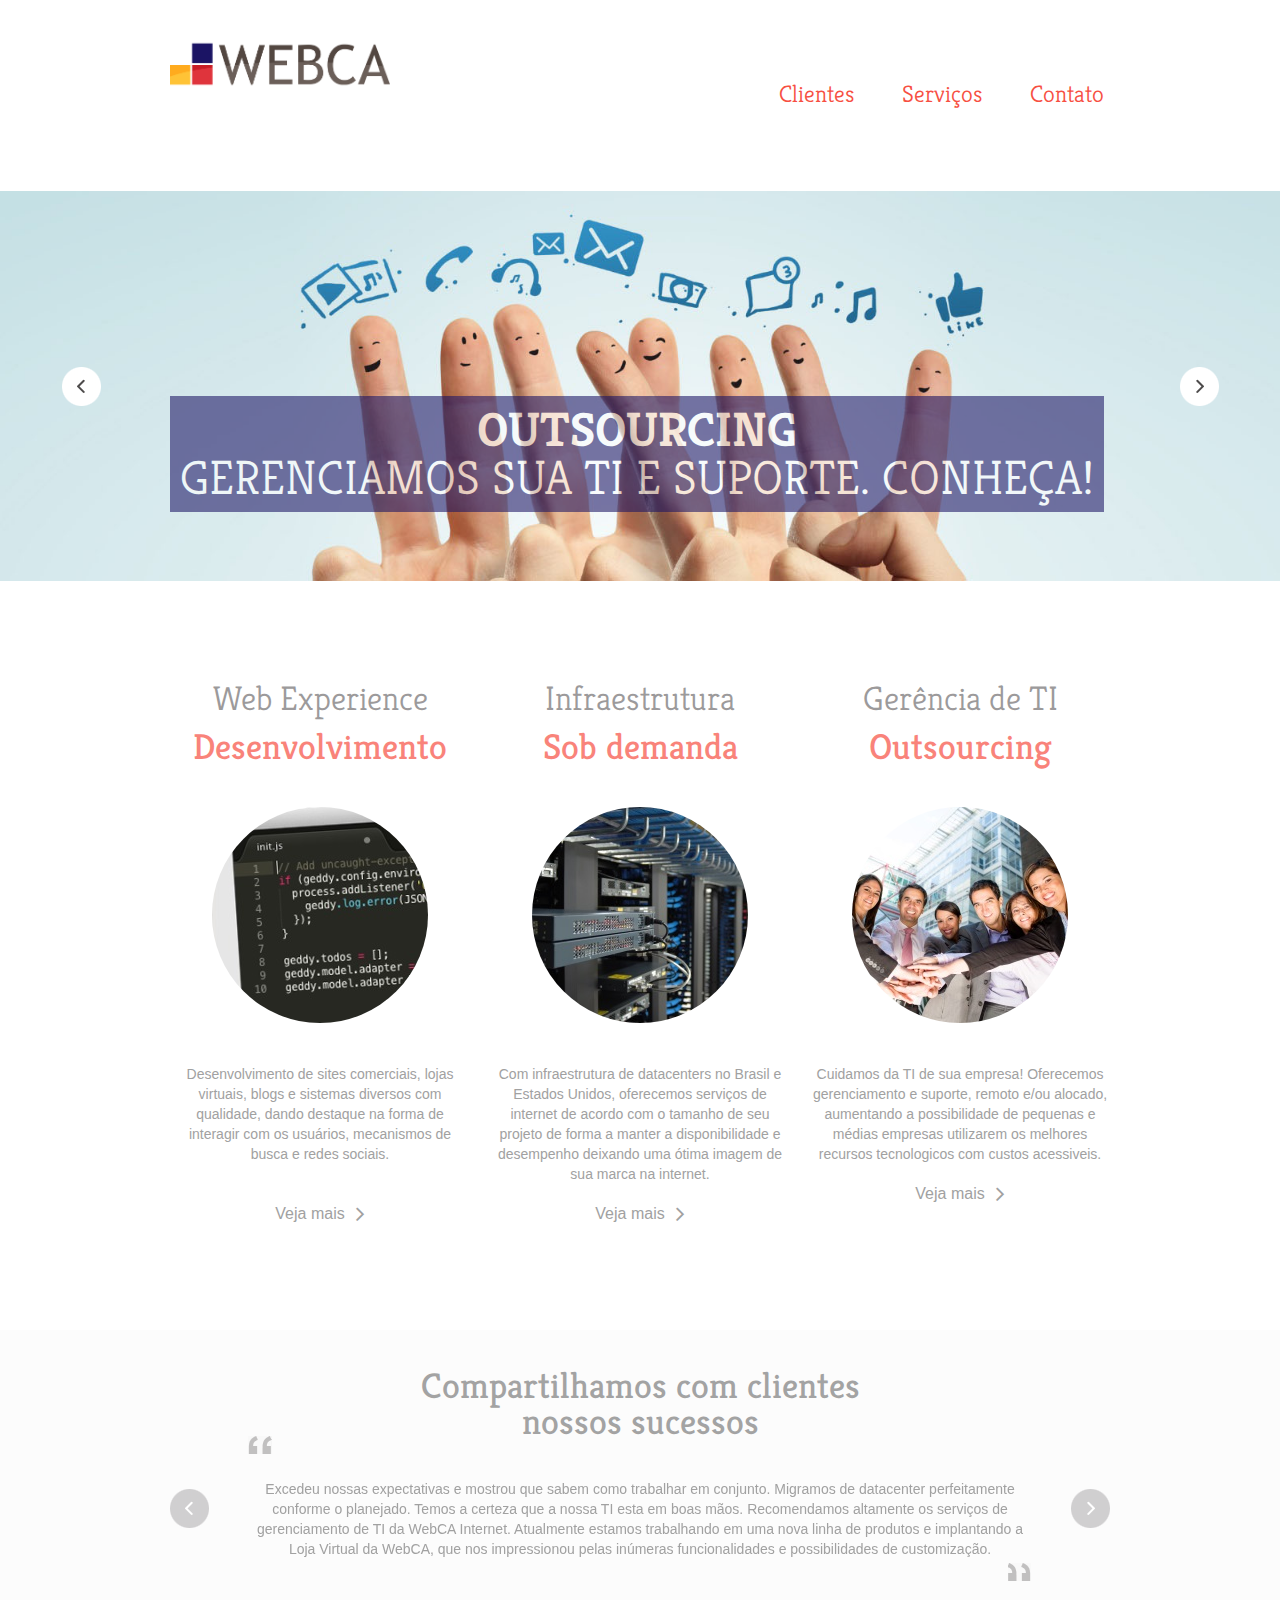
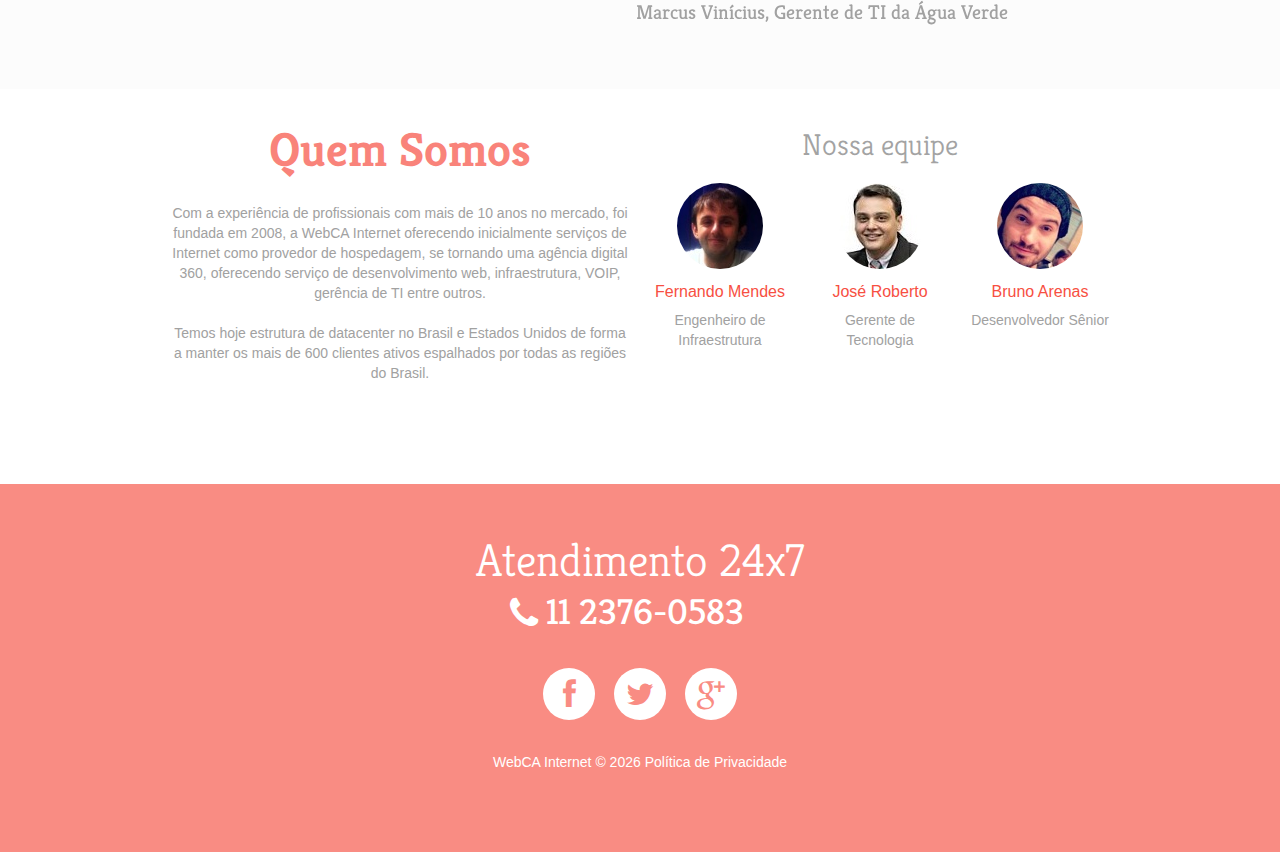
<file: public/index.html>
<!DOCTYPE html>
<html lang="en">
     <head>
     <title>WebCA Internet</title>
     <meta charset="utf-8">
     <meta name = "format-detection" content = "telephone=no" />
     <link rel="icon" href="images/favicon.ico">
     <link rel="shortcut icon" href="images/favicon.ico" />
     <link rel="stylesheet" href="css/owl.carousel.css">
     <link rel="stylesheet" href="css/style.css">
     <link rel="stylesheet" href="css/camera.css">
     <script src="js/jquery.js"></script>
     <script src="js/jquery-migrate-1.1.1.js"></script>
     <script src="js/script.js"></script> 
     <script src="js/superfish.js"></script>
     <script src="js/jquery.ui.totop.js"></script>
     <script src="js/jquery.equalheights.js"></script>
     <script src="js/jquery.mobilemenu.js"></script>
     <script src="js/jquery.easing.1.3.js"></script>
     <script src="js/camera.js"></script>
     <!--[if (gt IE 9)|!(IE)]><!-->
     <script src="js/jquery.mobile.customized.min.js"></script>
     <!--<![endif]-->
     <script src="js/owl.carousel.js"></script> 
     <script>
 
       
       $(document).ready(function(){
          jQuery('#camera_wrap').camera({
            loader: false,
            pagination: false ,
            minHeight: '250',
            thumbnails: false,
            height: '30.4375%',
            caption: true,
            navigation: true,
            fx: 'mosaic'
          });
      /*carousel*/
        var owl = $("#owl"); 
            owl.owlCarousel({
            items : 1, //10 items above 1000px browser width
            itemsDesktop : [995,1], //5 items between 1000px and 901px
            itemsDesktopSmall : [767, 1], // betweem 900px and 601px
            itemsTablet: [700, 1], //2 items between 600 and 0
            itemsMobile : [479, 1], // itemsMobile disabled - inherit from itemsTablet option
            navigation : true,
            pagination :  false
            });

         /*Back to Top*/
        $().UItoTop({ easingType: 'easeOutQuart' });
     }) 



     </script>

      <!--[if lt IE 8]>
       <div style=' clear: both; text-align:center; position: relative;'>
         <a href="http://windows.microsoft.com/en-US/internet-explorer/products/ie/home?ocid=ie6_countdown_bannercode">
           <img src="http://storage.ie6countdown.com/assets/100/images/banners/warning_bar_0000_us.jpg" border="0" height="42" width="820" alt="You are using an outdated browser. For a faster, safer browsing experience, upgrade for free today." />
         </a>
      </div>
    <![endif]-->
    <!--[if lt IE 9]>
      <script src="js/html5shiv.js"></script>
      <link rel="stylesheet" media="screen" href="css/ie.css">


    <![endif]-->

    <!-- Ancora animada -->
      <script type="text/javascript">
      $.fn.ancora = function(){
              $('html,body').animate({scrollTop:$(this).offset().top});
      }
      //COLOCANDO EM TODOS LINKS QUE O HREF INICIA COM #
      $(function(){
              $('a[href^=#]').click(function(){
                      $($(this).attr('href')).ancora();
                      return false;
              })
      })
      </script>
    <!-- Ancora animada FIM --> 
     </head>

     <body class="page1" id="top">
     <header><div>
<!--==============================header=================================-->
     <div class="container_12">
        <div class="grid_12">
      <h1>
        <a href="index.html">
          <img src="images/logo.png" style="width: 220px;" alt="WebCA Internet">
        </a>
      </h1>
      </div>
     <div class="menu_block ">
                     
        <nav class="horizontal-nav full-width horizontalNav-notprocessed">
            <ul class="sf-menu">
                   <!-- <li class="current"><a href="index.html">Home</a></li> -->
                   <li><a href="#clientes">Clientes</a></li>
                   <li><a href="#servicos">Serviços</a></li>
                   <li><a href="#contato">Contato</a></li>
            </ul>
        </nav>
              
            <div class="clear"></div>
            
  </div>
    

<div class="clear"></div>
</div>
</div>
<div class="clear"></div>
</header>
<div class="slider_wrapper">


      <div id="camera_wrap" class="">
        
        <div data-src="images/slide1.jpg" >
            <div class="caption fadeIn">
              <div style="background-color: #1B1464;padding: 10px;"><strong>Outsourcing</strong> Gerenciamos sua TI e suporte. Conheça!</div>
            
          </div>

        </div>
        

        <div data-src="images/slide2.jpg" >
            <div class="caption2 fadeIn">
              <div style="background-color: #FFAB1E;padding: 10px;"><strong>Infraestrutura</strong> Servidores do tamanho de sua necessidade!</div>
            
          </div>

        </div>
        
        </div>
    </div> 
     
</div>
<!--==============================Content=================================-->
<div class="content">
  <div class="container_12 center">
      <div class="grid_4"><a name="servicos" id="servicos">
        <h2>Web Experience <span class="col1"> Desenvolvimento</span></h2>
        <img src="images/page1_img1.jpg" alt="" class="circ"><br>
        Desenvolvimento de sites comerciais, lojas virtuais, blogs e sistemas diversos com qualidade, dando destaque na forma de interagir com os usuários, mecanismos de busca e redes sociais. <br />&nbsp;
        <br>
        <a href="#" class="btn">Veja mais</a>
      </div>
      <div class="grid_4">
        <h2>Infraestrutura <span class="col1">Sob demanda</span></h2>
        <img src="images/page1_img2.jpg" alt="" class="circ"><br>
        Com infraestrutura de datacenters no Brasil e Estados Unidos, oferecemos serviços de internet de acordo com o tamanho de seu projeto de forma a manter a disponibilidade e desempenho deixando uma ótima imagem de sua marca na internet.                                   
        <br>
        <a href="#" class="btn">Veja mais</a>
      </div>
      <div class="grid_4">
        <h2>Gerência de TI <span class="col1"> Outsourcing</span></h2>
        <img src="images/page1_img3.jpg" alt="" class="circ"><br>
        Cuidamos da TI de sua empresa! Oferecemos gerenciamento e suporte, remoto e/ou alocado, aumentando a possibilidade de pequenas e médias empresas utilizarem os melhores recursos tecnologicos com custos acessiveis.                                  
        <br>
        <a href="#" class="btn">Veja mais</a>
      </div>
  </div>  
  <div class="car_div">
      <div class="container_12">
        <div class="grid_12">
          <h2><a name="clientes" id="clientes">Compartilhamos com clientes <br>
nossos sucessos</h2>
          <div id="owl">
            <div class="item">
              <blockquote>Excedeu nossas expectativas e mostrou que sabem como trabalhar em conjunto. Migramos de datacenter perfeitamente conforme o planejado. Temos a certeza que a nossa TI esta em boas mãos. Recomendamos altamente os serviços de gerenciamento de TI da WebCA Internet. Atualmente estamos trabalhando em uma nova linha de produtos e implantando a Loja Virtual da WebCA, que nos impressionou pelas inúmeras funcionalidades e possibilidades de customização.</blockquote>
              <div class="alright">
                <div class="text2">Marcus Vinícius, Gerente de TI da Água Verde</div>
              </div>
              
            </div>
            <div class="item">
              <blockquote>Nos apoiando desde 2009, temos hoje 100% de nossos serviços Web hospedados em servidores gerenciados pela WebCA Internet. Somos gratos pela transparência e confiamos na experiência de toda equipe com destaque especial ao nosso amigo Fernando Mendes (Diretor de TI/Socio) que possuí mais de 10 anos na área e sabe o que fazer nas mais diversas situações. Obrigado!</blockquote>
              <div class="alright">
                <div class="text2">Luis Felipe Rodrigues, Socio da ABC Estudio e Comunicação</div>
              </div>
            </div>
          </div>
        </div>
      </div>
    </div>
    <div class="container_12 center">
      <div class="grid_6">
          <div class="title col1">Quem Somos</div>
           Com a experiência de profissionais com mais de 10 anos no mercado, foi fundada em 2008, a WebCA Internet oferecendo inicialmente serviços de Internet como provedor de hospedagem, se tornando uma agência digital 360, oferecendo serviço de desenvolvimento web, infraestrutura, VOIP, gerência de TI entre outros.
           <br />&nbsp;<br />
           Temos hoje estrutura de datacenter no Brasil e Estados Unidos de forma a manter os mais de 600 clientes ativos espalhados por todas as regiões do Brasil.
        </div>
        <div class="grid_6">
          <h3>Nossa equipe</h3>
          <div class="grid_2 alpha">
            <img src="images/page1_img4.jpg" alt="" class="circ cr1">
            <div class="text1 col2"><a href="#">Fernando Mendes</a></div>Engenheiro de Infraestrutura
          </div>
          <div class="grid_2">
            <img src="images/page1_img5.jpg" alt="" class="circ cr1">
            <div class="text1 col2"><a href="#">José Roberto</a></div>Gerente de Tecnologia
          </div>
          <div class="grid_2 omega">
            <img src="images/page1_img6.jpg" alt="" class="circ cr1">
            <div class="text1 col2"><a href="#">Bruno Arenas</a></div>
             Desenvolvedor Sênior
          </div>
        </div>
      </div>
</div>
<!--==============================footer=================================-->

  <footer>   
    <div class="container_12">
      <div class="grid_12  ">
      <div class="f_phone"><a name="contato" id="contato"></a>Atendimento 24x7<span><strong></strong>11 2376-0583</span></div>
      <div class="socials fa">
        <a href="#"></a>
        <a href="#"></a>
        <a href="#"></a>
      </div>
        <div class="copy">
      
        WebCA Internet &copy; <span id="copyright-year"></span> <a href="#">Política de Privacidade</a> <!--{%FOOTER_LINK} -->
        </div>
      </div>
    </div>  
  </footer>
</body>
</html>
</file>
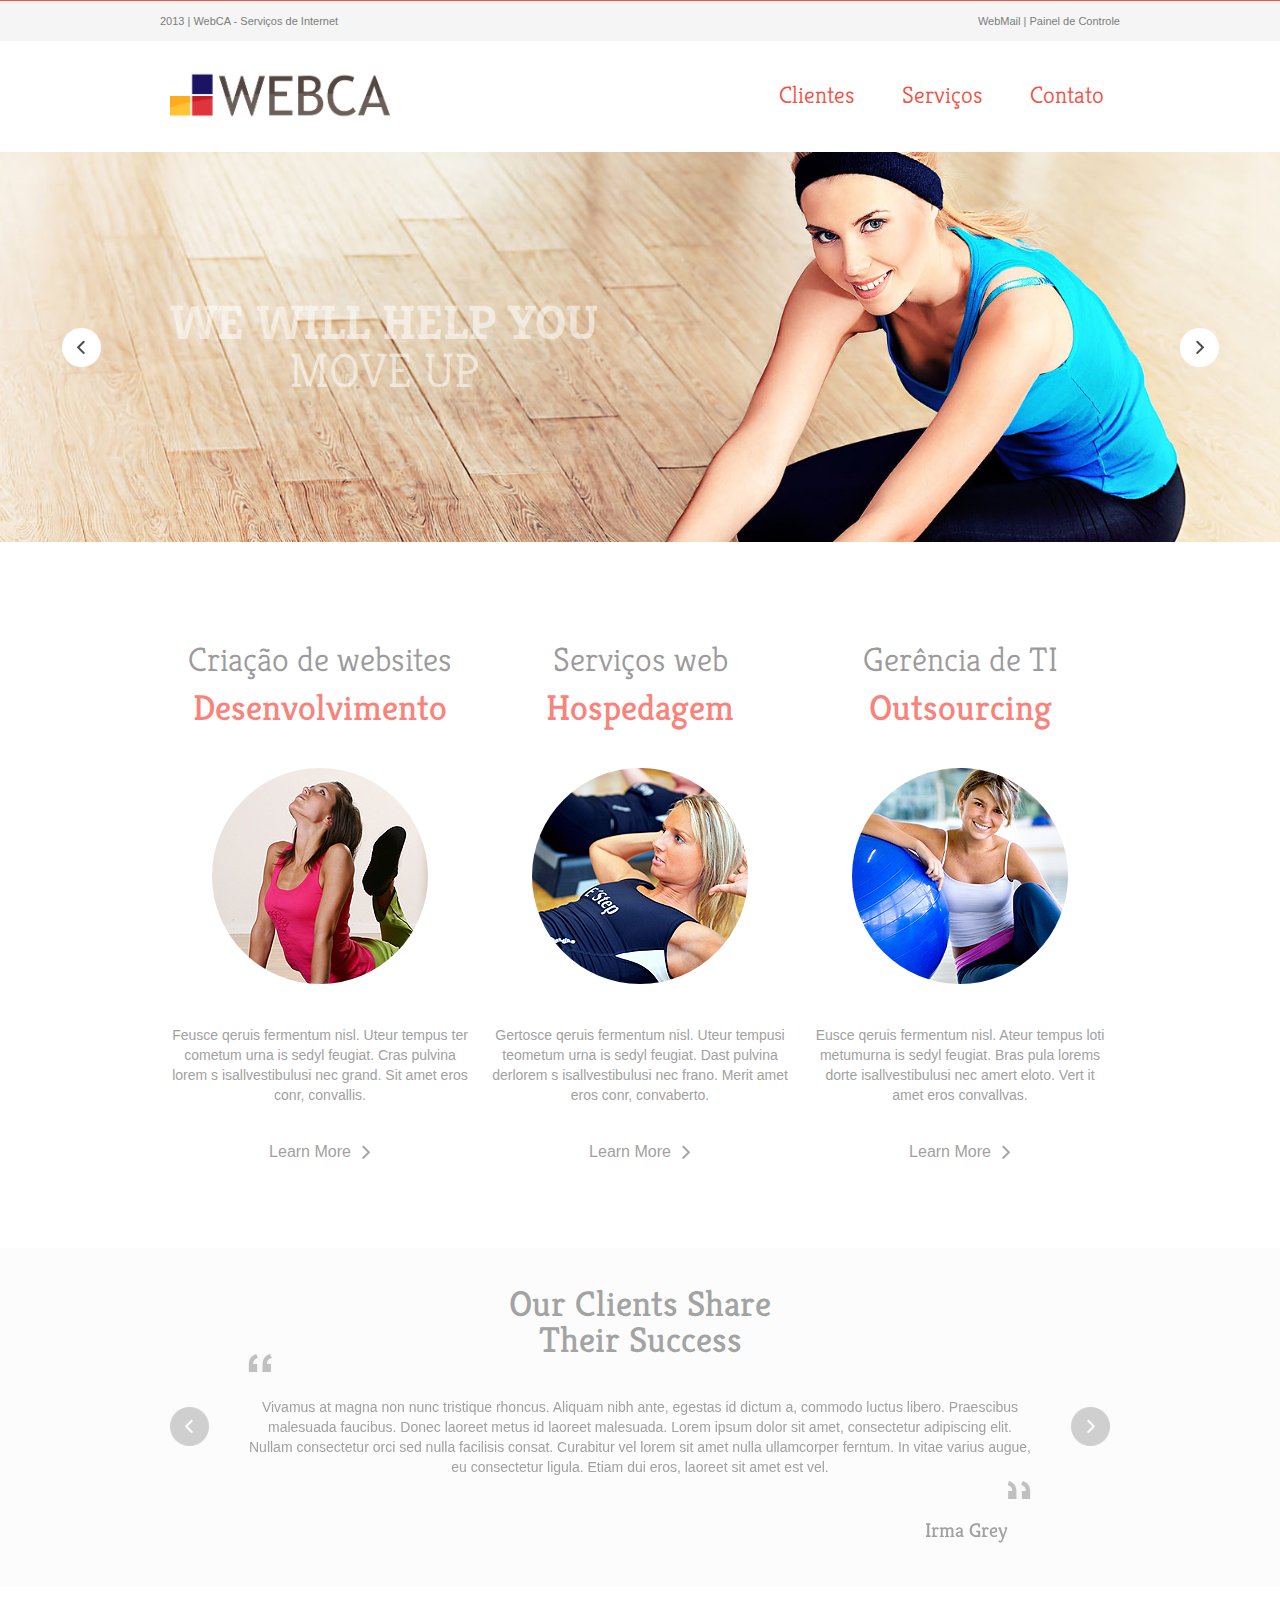
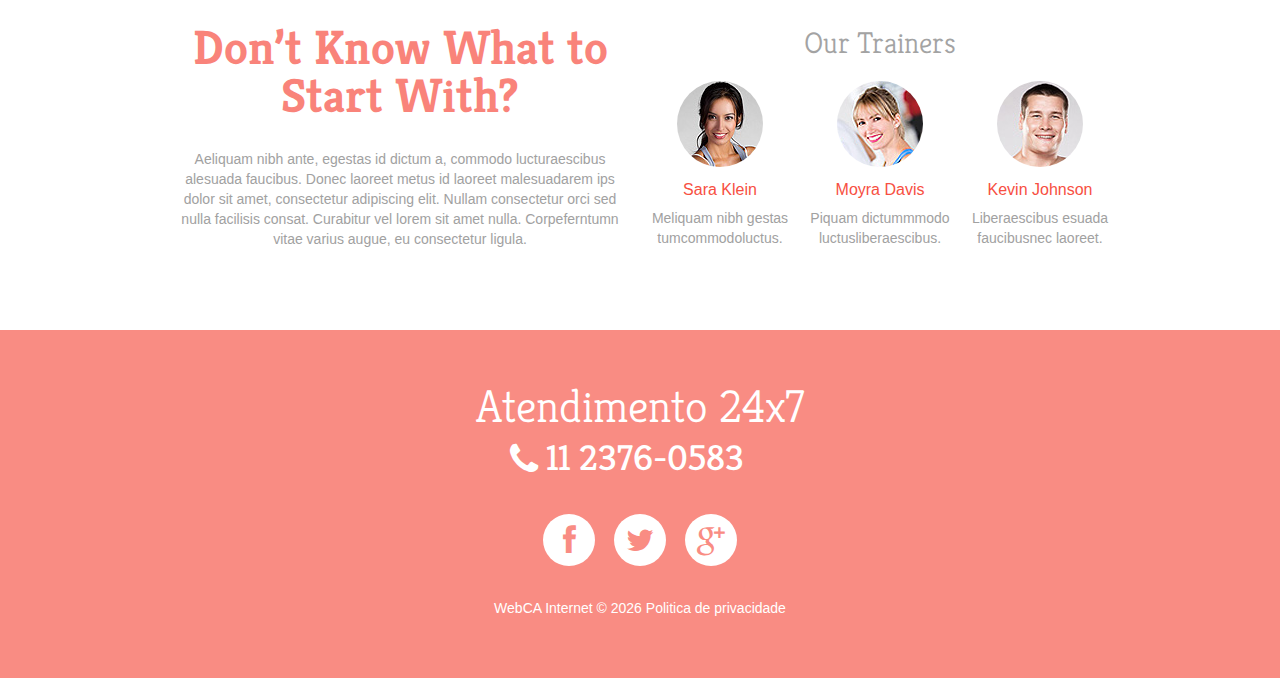
<file: public_v1/index.html>
<!DOCTYPE html>
<html lang="en">
     <head>
     <title>About Us</title>
     <meta charset="utf-8">
     <meta name = "format-detection" content = "telephone=no" />
     <link rel="icon" href="images/favicon.ico">
     <link rel="shortcut icon" href="images/favicon.ico" />
     <link rel="stylesheet" href="css/owl.carousel.css">
     <link rel="stylesheet" href="css/style.css">
     <link rel="stylesheet" href="css/camera.css">
     <script src="js/jquery.js"></script>
     <script src="js/jquery-migrate-1.1.1.js"></script>
     <script src="js/script.js"></script> 
     <script src="js/superfish.js"></script>
     <script src="js/jquery.ui.totop.js"></script>
     <script src="js/jquery.equalheights.js"></script>
     <script src="js/jquery.mobilemenu.js"></script>
     <script src="js/jquery.easing.1.3.js"></script>
     <script src="js/camera.js"></script>
     <!--[if (gt IE 9)|!(IE)]><!-->
     <script src="js/jquery.mobile.customized.min.js"></script>
     <!--<![endif]-->
     <script src="js/owl.carousel.js"></script> 
     <script>
 
       
       $(document).ready(function(){
          jQuery('#camera_wrap').camera({
            loader: false,
            pagination: false ,
            minHeight: '250',
            thumbnails: false,
            height: '30.4375%',
            caption: true,
            navigation: true,
            fx: 'mosaic'
          });
      /*carousel*/
        var owl = $("#owl"); 
            owl.owlCarousel({
            items : 1, //10 items above 1000px browser width
            itemsDesktop : [995,1], //5 items between 1000px and 901px
            itemsDesktopSmall : [767, 1], // betweem 900px and 601px
            itemsTablet: [700, 1], //2 items between 600 and 0
            itemsMobile : [479, 1], // itemsMobile disabled - inherit from itemsTablet option
            navigation : true,
            pagination :  false
            });

         /*Back to Top*/
        $().UItoTop({ easingType: 'easeOutQuart' });
     }) 



     </script>

      <!--[if lt IE 8]>
       <div style=' clear: both; text-align:center; position: relative;'>
         <a href="http://windows.microsoft.com/en-US/internet-explorer/products/ie/home?ocid=ie6_countdown_bannercode">
           <img src="http://storage.ie6countdown.com/assets/100/images/banners/warning_bar_0000_us.jpg" border="0" height="42" width="820" alt="You are using an outdated browser. For a faster, safer browsing experience, upgrade for free today." />
         </a>
      </div>
    <![endif]-->
    <!--[if lt IE 9]>
      <script src="js/html5shiv.js"></script>
      <link rel="stylesheet" media="screen" href="css/ie.css">


    <![endif]-->
     </head>

     <body class="page1" id="top">
     <header><div>

      <div class="head_line">
          <div class="headline_content">
              <div class="top_slogan_left">2013 |  WebCA - Serviços de Internet</div>
              <div class="top_slogan_right">
                  <a target="_blank" style="color: #7C7C7C;" href="https://webca.com.br/webmail/">WebMail</a> | 
                  <a target="_blank" style="color: #7C7C7C;" href="https://webca.com.br/painel/">Painel de Controle</a>
              </div>
          </div>
      </div>

<!--==============================header=================================-->
     <div class="container_12">
        <div class="grid_12">
      <h1>
        <a href="index.html">
          <img src="images/logo.png" alt="Your Happy Family">
        </a>
      </h1>
      </div>
     <div class="menu_block ">
                     
        <nav class="horizontal-nav full-width horizontalNav-notprocessed">
            <ul class="sf-menu">
                   <li><a href="index-2.html">Clientes</a></li>
                   <li><a href="index-1.html">Serviços</a></li>
                   <li><a href="index-4.html">Contato</a></li>
                 </ul>
              </nav>
              
            <div class="clear"></div>
            
  </div>
    

<div class="clear"></div>
</div>
</div>
<div class="clear"></div>
</header>
<div class="slider_wrapper">


      <div id="camera_wrap" class="">
        <div data-src="images/slide.jpg" >
          <div class="caption fadeIn">
                <strong>We will help you  </strong>
                move up
          </div>
        </div>
        <div data-src="images/slide1.jpg" >
            <div class="caption fadeIn">
              <strong>move up</strong> care about your health
            
          </div>

        </div>
        <div data-src="images/slide2.jpg">
             <div class="caption fadeIn">
             <strong>IDENTIFY YOUR GOALS </strong>&amp; STAY MOTIVATED 
            
          </div>

        </div>
    </div> 
     
</div>
<!--==============================Content=================================-->
<div class="content">
  <div class="container_12 center">
      <div class="grid_4">
        <h2>Criação de websites <span class="col1"> Desenvolvimento</span></h2>
        <img src="images/page1_img1.jpg" alt="" class="circ"><br>
        Feusce qeruis fermentum nisl. Uteur tempus ter cometum urna is sedyl feugiat. Cras pulvina lorem s isallvestibulusi nec grand.                                     Sit amet eros conr, convallis.                                    
        <br>
        <a href="#" class="btn">Learn More</a>
      </div>
      <div class="grid_4">
        <h2>Serviços web <span class="col1">Hospedagem</span></h2>
        <img src="images/page1_img2.jpg" alt="" class="circ"><br>
        Gertosce qeruis fermentum nisl. Uteur tempusi teometum urna is sedyl feugiat. Dast pulvina derlorem s isallvestibulusi nec frano.                                     Merit amet eros conr, convaberto.                                   
        <br>
        <a href="#" class="btn">Learn More</a>
      </div>
      <div class="grid_4">
        <h2>Gerência de TI <span class="col1"> Outsourcing</span></h2>
        <img src="images/page1_img3.jpg" alt="" class="circ"><br>
        Eusce qeruis fermentum nisl. Ateur tempus loti metumurna is sedyl feugiat. Bras pula lorems dorte isallvestibulusi nec  amert eloto.                                     Vert it amet eros convallvas.                                   
        <br>
        <a href="#" class="btn">Learn More</a>
      </div>
  </div>  
  <div class="car_div">
      <div class="container_12">
        <div class="grid_12">
          <h2>Our Clients Share <br>
Their Success</h2>
          <div id="owl">
            <div class="item">
              <blockquote>Vivamus at magna non nunc tristique rhoncus. Aliquam nibh ante, egestas id dictum a, commodo luctus libero. Praescibus malesuada faucibus. Donec laoreet metus id laoreet malesuada. Lorem ipsum dolor sit amet, consectetur adipiscing elit. Nullam consectetur orci sed nulla facilisis consat. Curabitur vel lorem sit amet nulla ullamcorper ferntum. In vitae varius augue, eu consectetur ligula. Etiam dui eros, laoreet sit amet est vel.</blockquote>
              <div class="alright">
                <div class="text2">Irma Grey</div>
              </div>
              
            </div>
            <div class="item">
              <blockquote>Vivamus at magna non nunc tristique rhoncus. Aliquam nibh ante, egestas id dictum a, commodo luctus libero. Praescibus malesuada faucibus. Donec laoreet metus id laoreet malesuada. Lorem ipsum dolor sit amet, consectetur adipiscing elit. Nullam consectetur orci sed nulla facilisis consat. Curabitur vel lorem sit amet nulla ullamcorper ferntum. In vitae varius augue, eu consectetur ligula. Etiam dui eros, laoreet sit amet est vel.</blockquote>
              <div class="alright">
                <div class="text2">Bradley Grosh</div>
              </div>
            </div>
          </div>
        </div>
      </div>
    </div>
    <div class="container_12 center">
      <div class="grid_6">
          <div class="title col1">Don’t Know What 
to Start With?</div>
           Aeliquam nibh ante, egestas id dictum a, commodo lucturaescibus alesuada faucibus. Donec laoreet metus id laoreet malesuadarem ips dolor sit amet, consectetur adipiscing elit. Nullam consectetur orci sed nulla facilisis consat. Curabitur vel lorem sit amet nulla. Corpeferntumn vitae varius augue, eu consectetur ligula.
        </div>
        <div class="grid_6">
          <h3>Our Trainers</h3>
          <div class="grid_2 alpha">
            <img src="images/page1_img4.jpg" alt="" class="circ cr1">
            <div class="text1 col2"><a href="#">Sara Klein</a></div>Meliquam nibh gestas tumcommodoluctus. 
          </div>
          <div class="grid_2">
            <img src="images/page1_img5.jpg" alt="" class="circ cr1">
            <div class="text1 col2"><a href="#">Moyra Davis</a></div> Рiquam dictummmodo luctusliberaescibus.
          </div>
          <div class="grid_2 omega">
            <img src="images/page1_img6.jpg" alt="" class="circ cr1">
            <div class="text1 col2"><a href="#">Kevin Johnson</a></div>
             Liberaescibus esuada faucibusnec laoreet. 
          </div>
        </div>
      </div>
</div>
<!--==============================footer=================================-->

  <footer>   
    <div class="container_12">
      <div class="grid_12  ">
      <div class="f_phone">Atendimento 24x7<span><strong></strong>11 2376-0583</span></div>
      <div class="socials fa">
        <a href="#"></a>
        <a href="#"></a>
        <a href="#"></a>
      </div>
        <div class="copy">
      
        WebCA Internet &copy; <span id="copyright-year"></span> <a href="index-5.html">Politica de privacidade</a> <!--{%FOOTER_LINK} -->
        </div>
      </div>
    </div>  
  </footer>
</body>
</html>
</file>
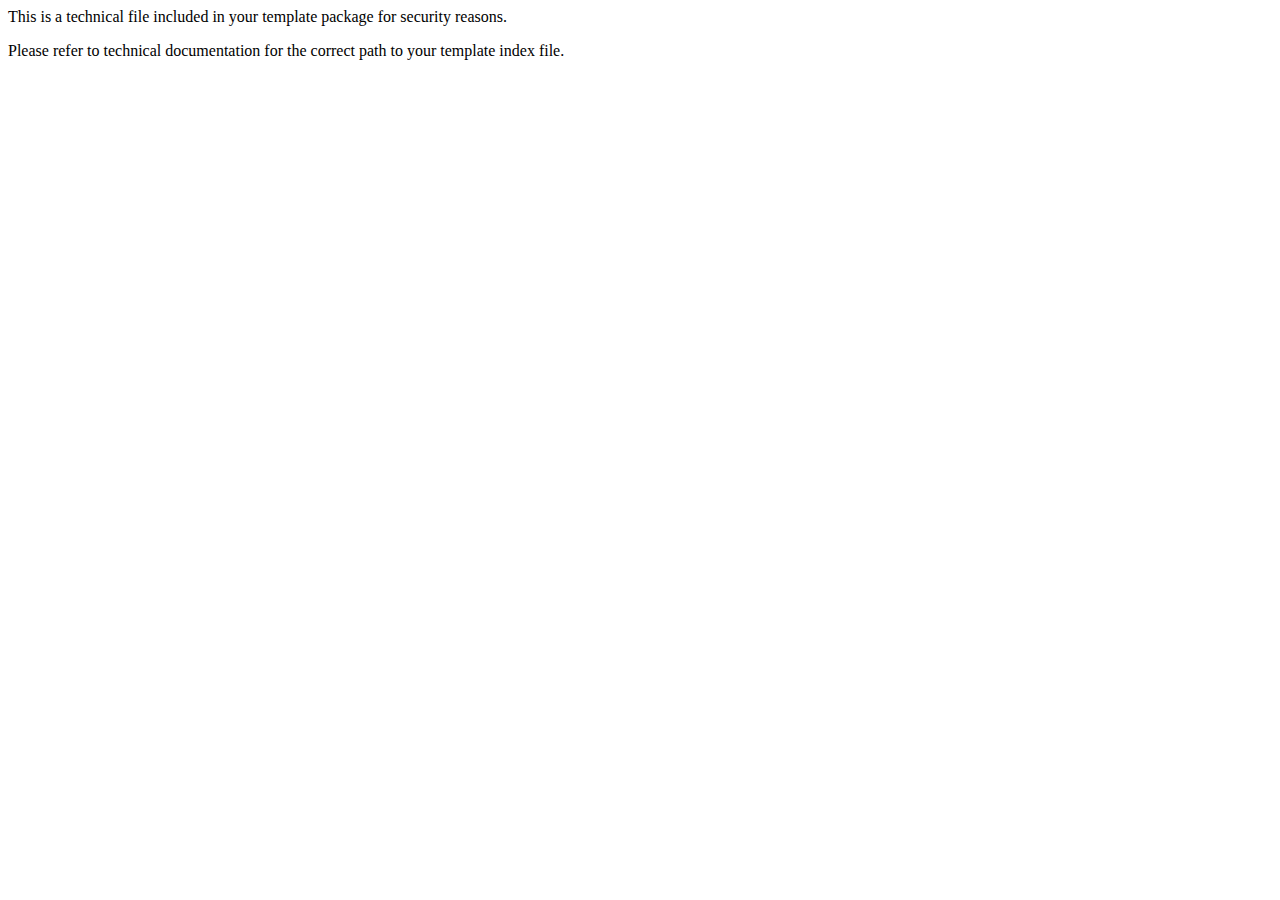
<file: template_47546_s08g25rW32wYZ3Qam6dn/index.html>
<!DOCTYPE HTML PUBLIC \"-//W3C//DTD HTML 4.01 Transitional//EN\">
								<html>
									<head>
										<title></title>
										<meta http-equiv=\"Content-Type\" content=\"text/html; charset=iso-8859-1\">
									</head>
									<body>
										<p>This is a technical file included in your template package for security reasons.</p>
										<p>Please refer to technical documentation for the correct path to your template index file. </p>
									</body>
								</html>
</file>
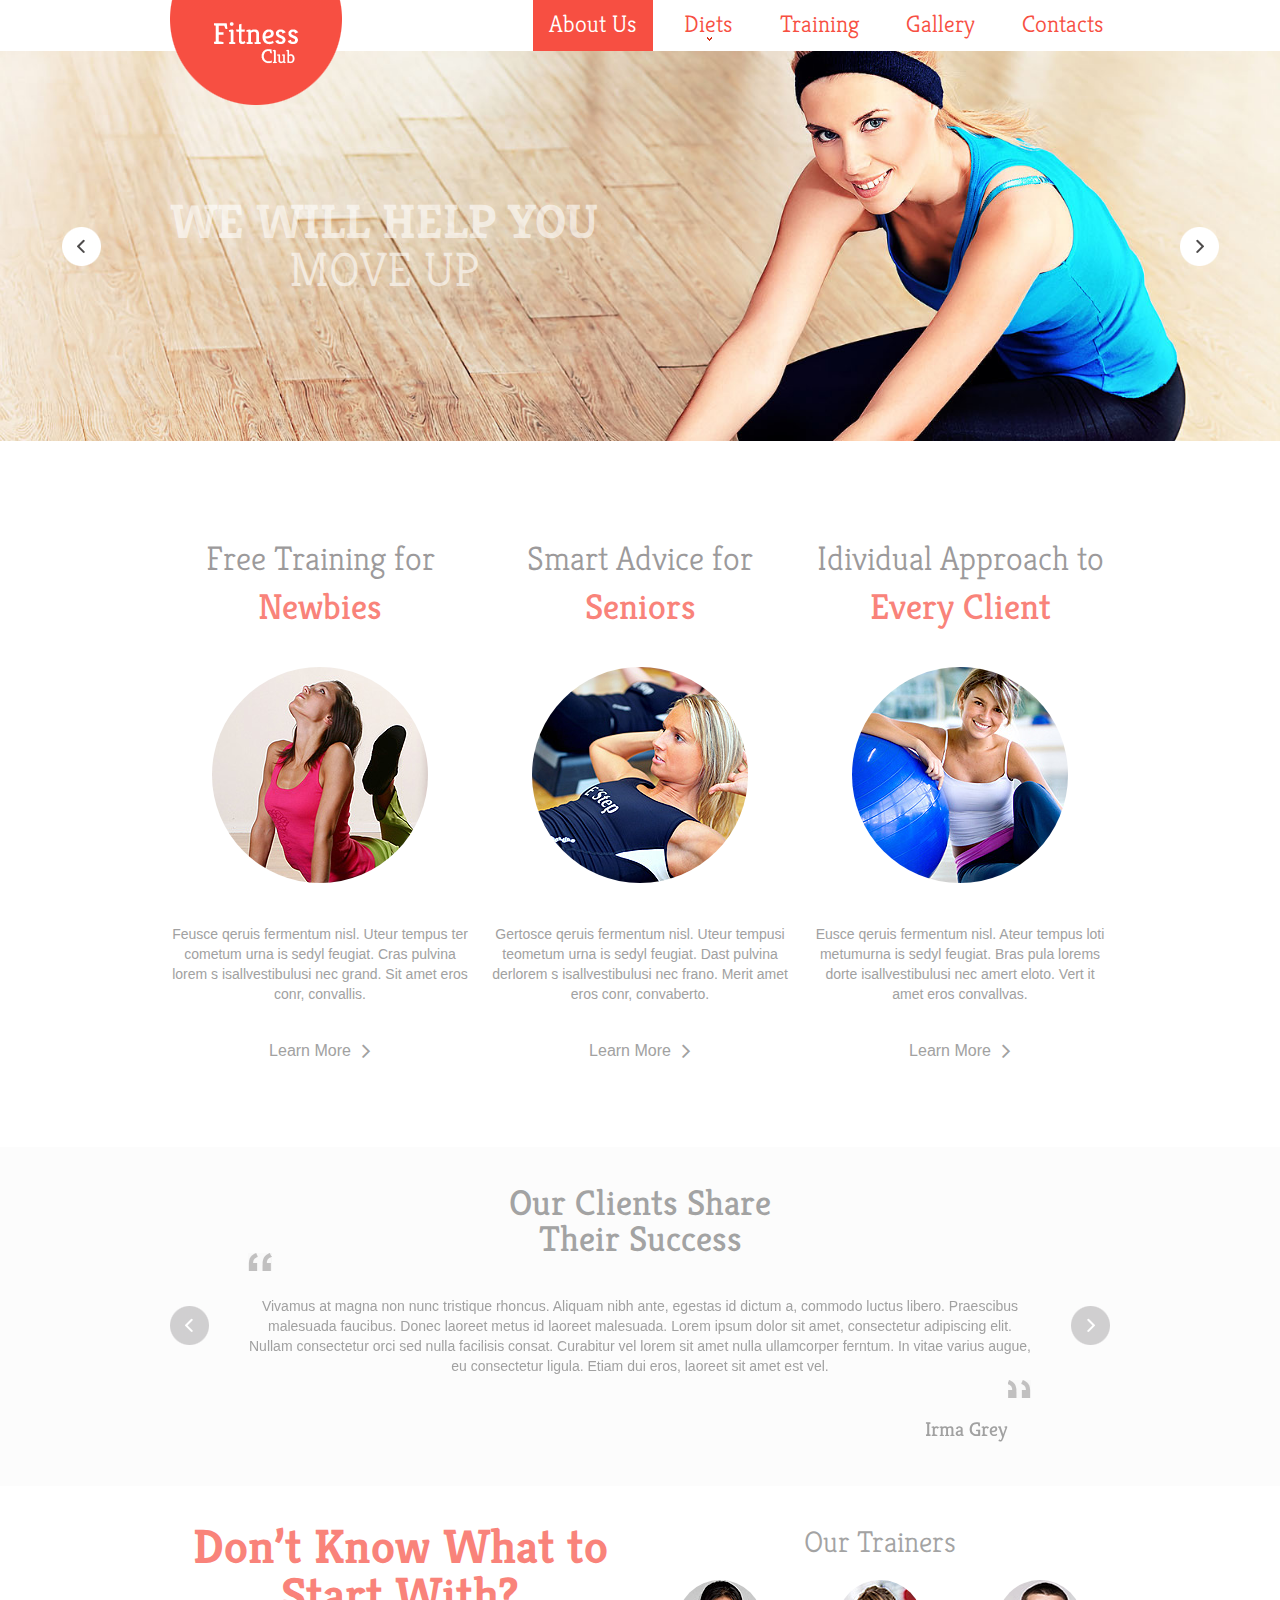
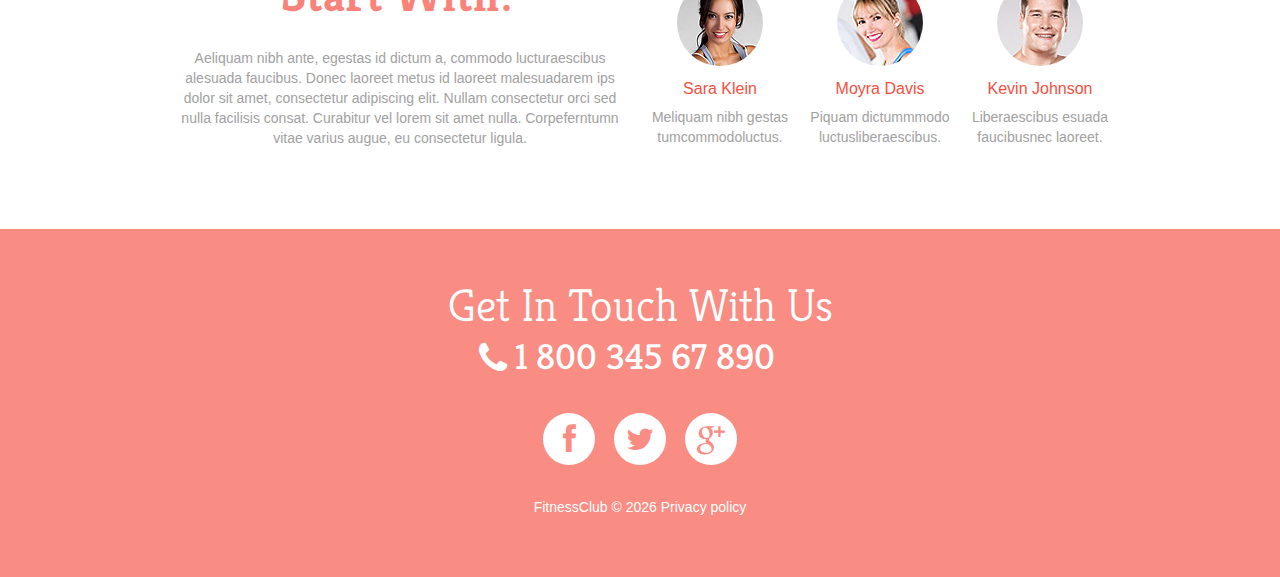
<file: template_47546_s08g25rW32wYZ3Qam6dn/site/index.html>
<!DOCTYPE html>
<html lang="en">
     <head>
     <title>About Us</title>
     <meta charset="utf-8">
     <meta name = "format-detection" content = "telephone=no" />
     <link rel="icon" href="images/favicon.ico">
     <link rel="shortcut icon" href="images/favicon.ico" />
     <link rel="stylesheet" href="css/owl.carousel.css">
     <link rel="stylesheet" href="css/style.css">
     <link rel="stylesheet" href="css/camera.css">
     <script src="js/jquery.js"></script>
     <script src="js/jquery-migrate-1.1.1.js"></script>
     <script src="js/script.js"></script> 
     <script src="js/superfish.js"></script>
     <script src="js/jquery.ui.totop.js"></script>
     <script src="js/jquery.equalheights.js"></script>
     <script src="js/jquery.mobilemenu.js"></script>
     <script src="js/jquery.easing.1.3.js"></script>
     <script src="js/camera.js"></script>
     <!--[if (gt IE 9)|!(IE)]><!-->
     <script src="js/jquery.mobile.customized.min.js"></script>
     <!--<![endif]-->
     <script src="js/owl.carousel.js"></script> 
     <script>
 
       
       $(document).ready(function(){
          jQuery('#camera_wrap').camera({
            loader: false,
            pagination: false ,
            minHeight: '250',
            thumbnails: false,
            height: '30.4375%',
            caption: true,
            navigation: true,
            fx: 'mosaic'
          });
      /*carousel*/
        var owl = $("#owl"); 
            owl.owlCarousel({
            items : 1, //10 items above 1000px browser width
            itemsDesktop : [995,1], //5 items between 1000px and 901px
            itemsDesktopSmall : [767, 1], // betweem 900px and 601px
            itemsTablet: [700, 1], //2 items between 600 and 0
            itemsMobile : [479, 1], // itemsMobile disabled - inherit from itemsTablet option
            navigation : true,
            pagination :  false
            });

         /*Back to Top*/
        $().UItoTop({ easingType: 'easeOutQuart' });
     }) 



     </script>

      <!--[if lt IE 8]>
       <div style=' clear: both; text-align:center; position: relative;'>
         <a href="http://windows.microsoft.com/en-US/internet-explorer/products/ie/home?ocid=ie6_countdown_bannercode">
           <img src="http://storage.ie6countdown.com/assets/100/images/banners/warning_bar_0000_us.jpg" border="0" height="42" width="820" alt="You are using an outdated browser. For a faster, safer browsing experience, upgrade for free today." />
         </a>
      </div>
    <![endif]-->
    <!--[if lt IE 9]>
      <script src="js/html5shiv.js"></script>
      <link rel="stylesheet" media="screen" href="css/ie.css">


    <![endif]-->
     </head>

     <body class="page1" id="top">
     <header><div>
<!--==============================header=================================-->
     <div class="container_12">
        <div class="grid_12">
      <h1>
        <a href="index.html">
          <img src="images/logo.png" alt="Your Happy Family">
        </a>
      </h1>
      </div>
     <div class="menu_block ">
                     
        <nav class="horizontal-nav full-width horizontalNav-notprocessed">
            <ul class="sf-menu">
                   <li class="current"><a href="index.html">About Us</a></li>
                   <li><a href="index-1.html">Diets</a>
                     <ul>
                        <li><a href="#">Lose Weight in a Month</a></li>
                        <li><a href="#">Weight-Loss Basics</a>
                          <ul>
                            <li><a href="#">Latest</a></li>
                            <li><a href="#">Archive</a></li>
                          </ul>
                        </li>
                        <li><a href="#">Healthy Nutrition</a></li>
                        <li><a href="#">Count Calories</a></li>
                     </ul>
                   </li>
                   <li><a href="index-2.html">Training</a></li>
                   <li><a href="index-3.html">Gallery</a></li>
                   <li><a href="index-4.html">Contacts</a></li>
                 </ul>
              </nav>
              
            <div class="clear"></div>
            
  </div>
    

<div class="clear"></div>
</div>
</div>
<div class="clear"></div>
</header>
<div class="slider_wrapper">


      <div id="camera_wrap" class="">
        <div data-src="images/slide.jpg" >
          <div class="caption fadeIn">
                <strong>We will help you  </strong>
                move up
          </div>
        </div>
        <div data-src="images/slide1.jpg" >
            <div class="caption fadeIn">
              <strong>move up</strong> care about your health
            
          </div>

        </div>
        <div data-src="images/slide2.jpg">
             <div class="caption fadeIn">
             <strong>IDENTIFY YOUR GOALS </strong>&amp; STAY MOTIVATED 
            
          </div>

        </div>
    </div> 
     
</div>
<!--==============================Content=================================-->
<div class="content">
  <div class="container_12 center">
      <div class="grid_4">
        <h2>Free Training for <span class="col1"> Newbies</span></h2>
        <img src="images/page1_img1.jpg" alt="" class="circ"><br>
        Feusce qeruis fermentum nisl. Uteur tempus ter cometum urna is sedyl feugiat. Cras pulvina lorem s isallvestibulusi nec grand.                                     Sit amet eros conr, convallis.                                    
        <br>
        <a href="#" class="btn">Learn More</a>
      </div>
      <div class="grid_4">
        <h2>Smart Advice for <span class="col1">Seniors</span></h2>
        <img src="images/page1_img2.jpg" alt="" class="circ"><br>
        Gertosce qeruis fermentum nisl. Uteur tempusi teometum urna is sedyl feugiat. Dast pulvina derlorem s isallvestibulusi nec frano.                                     Merit amet eros conr, convaberto.                                   
        <br>
        <a href="#" class="btn">Learn More</a>
      </div>
      <div class="grid_4">
        <h2>Idividual Approach to <span class="col1"> Every Client</span></h2>
        <img src="images/page1_img3.jpg" alt="" class="circ"><br>
        Eusce qeruis fermentum nisl. Ateur tempus loti metumurna is sedyl feugiat. Bras pula lorems dorte isallvestibulusi nec  amert eloto.                                     Vert it amet eros convallvas.                                   
        <br>
        <a href="#" class="btn">Learn More</a>
      </div>
  </div>  
  <div class="car_div">
      <div class="container_12">
        <div class="grid_12">
          <h2>Our Clients Share <br>
Their Success</h2>
          <div id="owl">
            <div class="item">
              <blockquote>Vivamus at magna non nunc tristique rhoncus. Aliquam nibh ante, egestas id dictum a, commodo luctus libero. Praescibus malesuada faucibus. Donec laoreet metus id laoreet malesuada. Lorem ipsum dolor sit amet, consectetur adipiscing elit. Nullam consectetur orci sed nulla facilisis consat. Curabitur vel lorem sit amet nulla ullamcorper ferntum. In vitae varius augue, eu consectetur ligula. Etiam dui eros, laoreet sit amet est vel.</blockquote>
              <div class="alright">
                <div class="text2">Irma Grey</div>
              </div>
              
            </div>
            <div class="item">
              <blockquote>Vivamus at magna non nunc tristique rhoncus. Aliquam nibh ante, egestas id dictum a, commodo luctus libero. Praescibus malesuada faucibus. Donec laoreet metus id laoreet malesuada. Lorem ipsum dolor sit amet, consectetur adipiscing elit. Nullam consectetur orci sed nulla facilisis consat. Curabitur vel lorem sit amet nulla ullamcorper ferntum. In vitae varius augue, eu consectetur ligula. Etiam dui eros, laoreet sit amet est vel.</blockquote>
              <div class="alright">
                <div class="text2">Bradley Grosh</div>
              </div>
            </div>
          </div>
        </div>
      </div>
    </div>
    <div class="container_12 center">
      <div class="grid_6">
          <div class="title col1">Don’t Know What 
to Start With?</div>
           Aeliquam nibh ante, egestas id dictum a, commodo lucturaescibus alesuada faucibus. Donec laoreet metus id laoreet malesuadarem ips dolor sit amet, consectetur adipiscing elit. Nullam consectetur orci sed nulla facilisis consat. Curabitur vel lorem sit amet nulla. Corpeferntumn vitae varius augue, eu consectetur ligula.
        </div>
        <div class="grid_6">
          <h3>Our Trainers</h3>
          <div class="grid_2 alpha">
            <img src="images/page1_img4.jpg" alt="" class="circ cr1">
            <div class="text1 col2"><a href="#">Sara Klein</a></div>Meliquam nibh gestas tumcommodoluctus. 
          </div>
          <div class="grid_2">
            <img src="images/page1_img5.jpg" alt="" class="circ cr1">
            <div class="text1 col2"><a href="#">Moyra Davis</a></div> Рiquam dictummmodo luctusliberaescibus.
          </div>
          <div class="grid_2 omega">
            <img src="images/page1_img6.jpg" alt="" class="circ cr1">
            <div class="text1 col2"><a href="#">Kevin Johnson</a></div>
             Liberaescibus esuada faucibusnec laoreet. 
          </div>
        </div>
      </div>
</div>
<!--==============================footer=================================-->

  <footer>   
    <div class="container_12">
      <div class="grid_12  ">
      <div class="f_phone">Get In Touch With Us<span><strong></strong>1 800 345 67 890</span></div>
      <div class="socials fa">
        <a href="#"></a>
        <a href="#"></a>
        <a href="#"></a>
      </div>
        <div class="copy">
      
        FitnessClub &copy; <span id="copyright-year"></span> <a href="index-5.html">Privacy policy</a> <!--{%FOOTER_LINK} -->
        </div>
      </div>
    </div>  
  </footer>
</body>
</html>
</file>
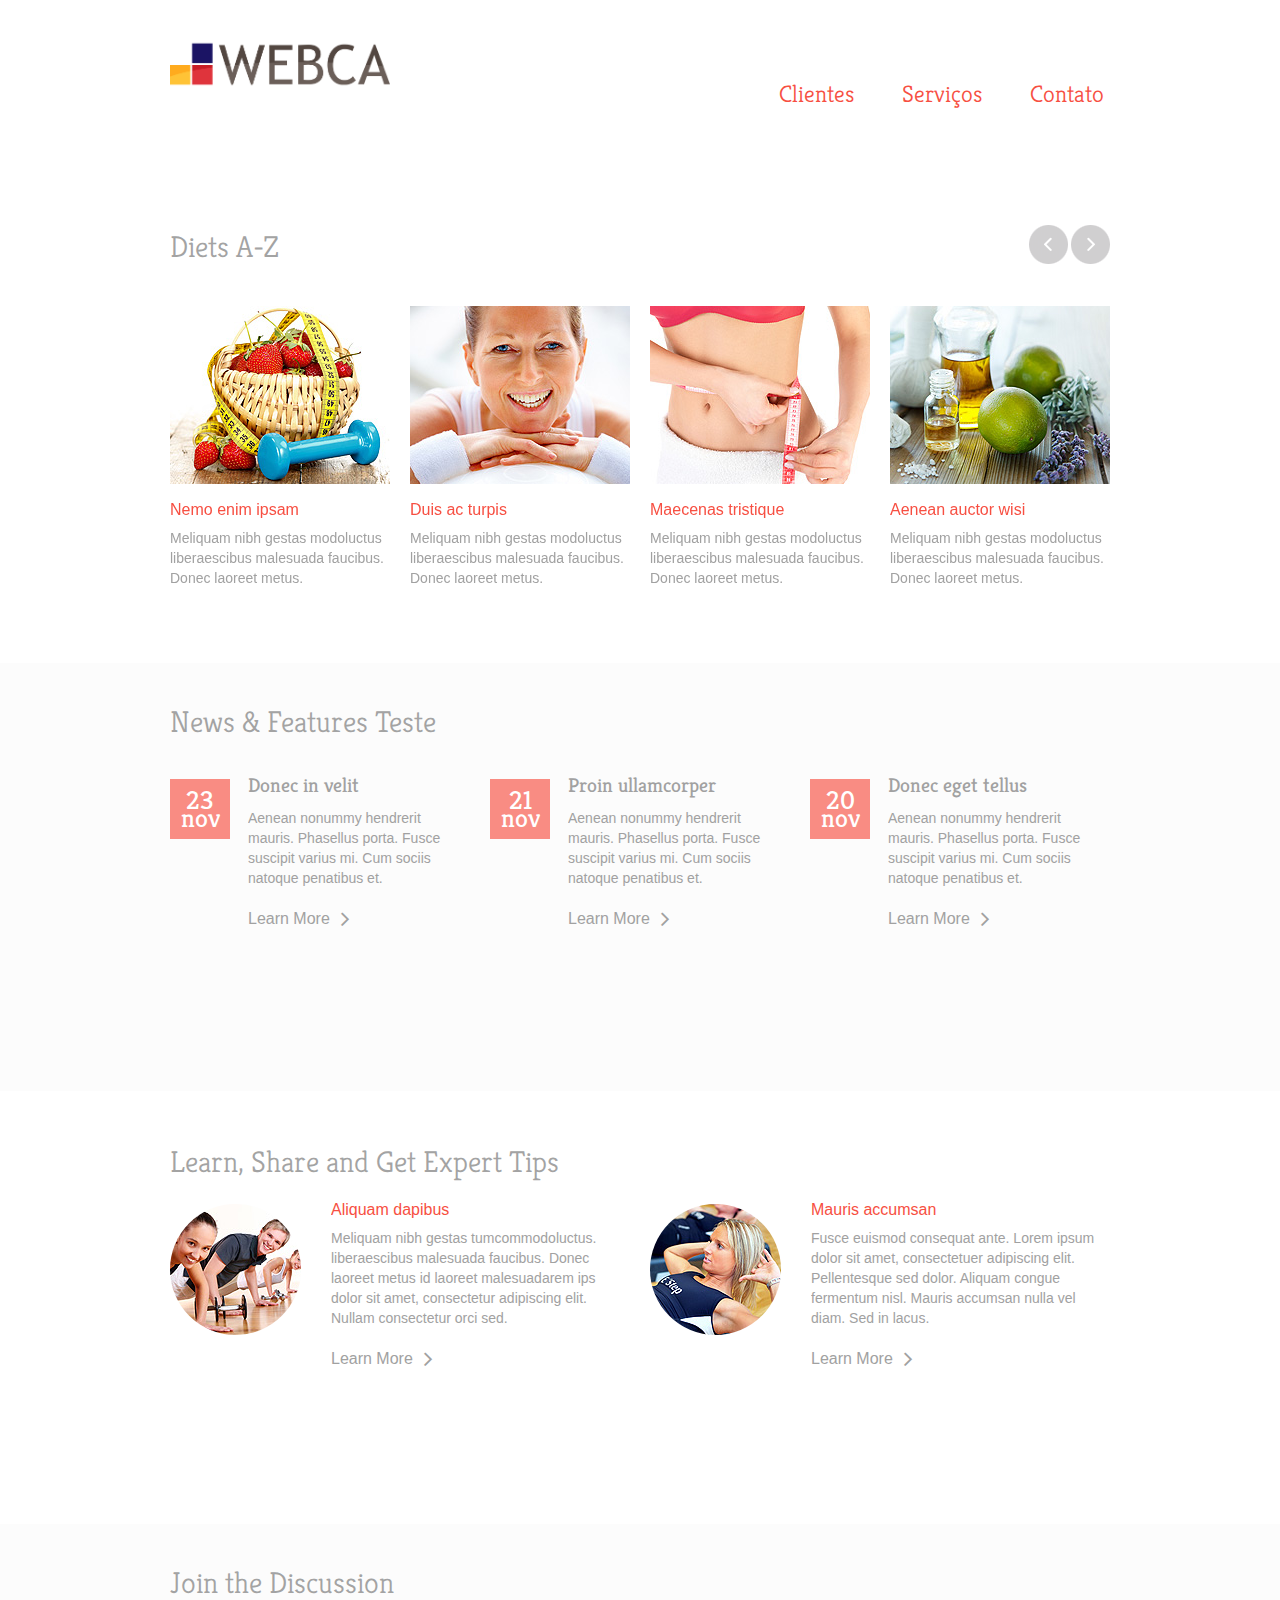
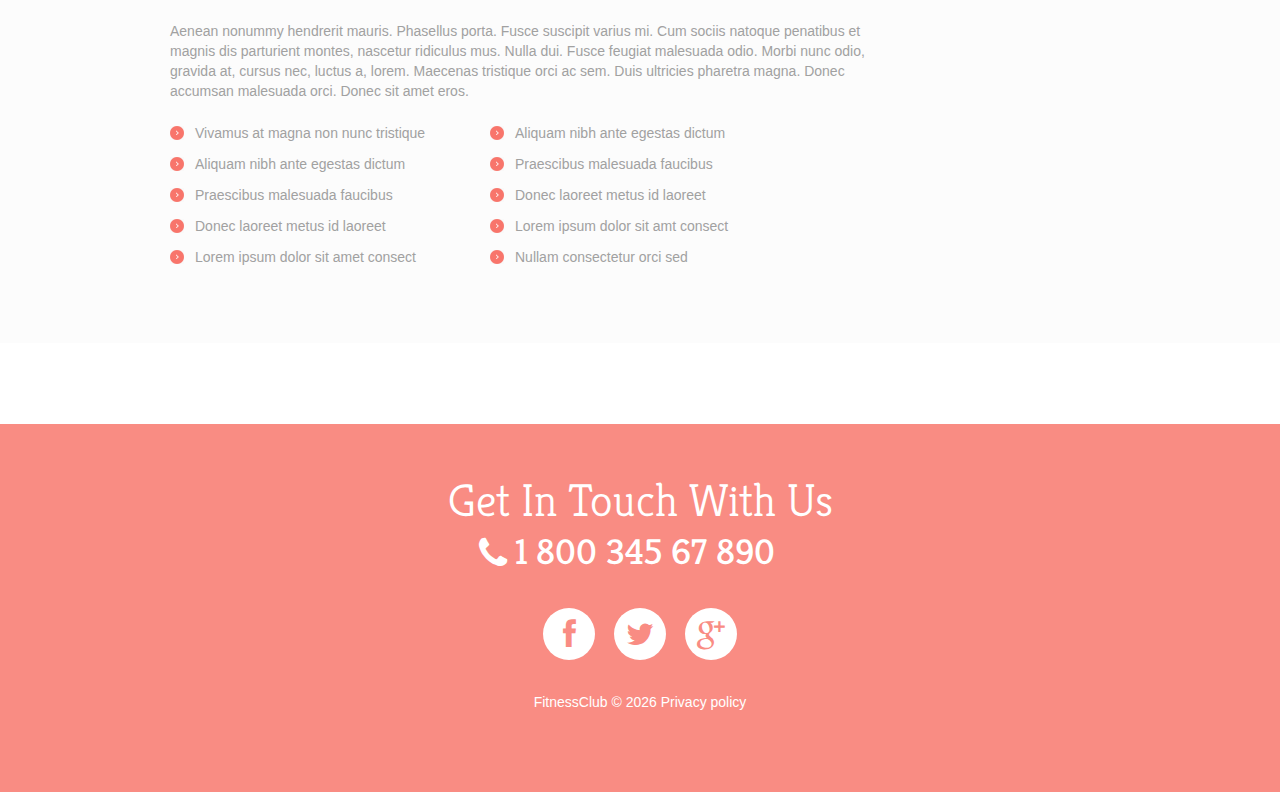
<file: public/index-1.html>
<!DOCTYPE html>
<html lang="en">
     <head>
     <title>Diets</title>
     <meta charset="utf-8">
     <meta name = "format-detection" content = "telephone=no" />
     <link rel="icon" href="images/favicon.ico">
     <link rel="shortcut icon" href="images/favicon.ico" />
     <link rel="stylesheet" href="css/owl.carousel.css">
     <link rel="stylesheet" href="css/style.css">
     <script src="js/jquery.js"></script>
     <script src="js/jquery-migrate-1.1.1.js"></script>
     <script src="js/script.js"></script> 
     <script src="js/superfish.js"></script>
     <script src="js/jquery.ui.totop.js"></script>
     <script src="js/jquery.equalheights.js"></script>
     <script src="js/jquery.mobilemenu.js"></script>
     <script src="js/jquery.easing.1.3.js"></script>

     <script src="js/owl.carousel.js"></script> 
     <script>
 
       
       $(document).ready(function(){

      /*carousel*/
        var owl = $("#owl1"); 
            owl.owlCarousel({
            items : 4, //10 items above 1000px browser width
            itemsDesktop : [995,3], //5 items between 1000px and 901px
            itemsDesktopSmall : [767, 2], // betweem 900px and 601px
            itemsTablet: [700, 2], //2 items between 600 and 0
            itemsMobile : [479, 1], // itemsMobile disabled - inherit from itemsTablet option
            navigation : true,
            pagination :  false
            });

         /*Back to Top*/
        $().UItoTop({ easingType: 'easeOutQuart' });
     }) 



     </script>

      <!--[if lt IE 8]>
       <div style=' clear: both; text-align:center; position: relative;'>
         <a href="http://windows.microsoft.com/en-US/internet-explorer/products/ie/home?ocid=ie6_countdown_bannercode">
           <img src="http://storage.ie6countdown.com/assets/100/images/banners/warning_bar_0000_us.jpg" border="0" height="42" width="820" alt="You are using an outdated browser. For a faster, safer browsing experience, upgrade for free today." />
         </a>
      </div>
    <![endif]-->
    <!--[if lt IE 9]>
      <script src="js/html5shiv.js"></script>
      <link rel="stylesheet" media="screen" href="css/ie.css">


    <![endif]-->
     </head>

     <body class="page1" id="top">
     <header><div>
<!--==============================header=================================-->
     <div class="container_12">
        <div class="grid_12">
      <h1>
        <a href="index.html">
          <img src="images/logo.png" style="width: 220px;" alt="WebCA Internet">
        </a>
      </h1>
      </div>
     <div class="menu_block ">
                     
        <nav class="horizontal-nav full-width horizontalNav-notprocessed">
            <ul class="sf-menu">
                   <!-- <li class="current"><a href="index.html">Home</a></li> -->
                   <li><a href="index.html">Clientes</a></li>
                   <li><a href="index.html">Serviços</a></li>
                   <li><a href="index.html">Contato</a></li>
            </ul>
        </nav>
              
            <div class="clear"></div>
            
  </div>
    

<div class="clear"></div>
</div>
</div>
<div class="clear"></div>
</header>

<!--==============================Content=================================-->
<div class="content cont1">
  <div class="container_12 ">
    <div class="grid_12">
        <h3 class="mb0">Diets A-Z</h3>
        <div id="owl1">
          <div class="item">
            <img src="images/page2_img1.jpg" alt="">
            <div class="text1 col2"><a href="#">Nemo enim ipsam </a></div>Meliquam nibh gestas modoluctus liberaescibus malesuada faucibus. Donec laoreet metus.
          </div>
          <div class="item">
            <img src="images/page2_img2.jpg" alt="">
            <div class="text1 col2"><a href="#">Duis ac turpis</a></div>Meliquam nibh gestas modoluctus liberaescibus malesuada faucibus. Donec laoreet metus.
          </div>
          <div class="item">
            <img src="images/page2_img3.jpg" alt="">
            <div class="text1 col2"><a href="#">Maecenas tristique</a></div>Meliquam nibh gestas modoluctus liberaescibus malesuada faucibus. Donec laoreet metus.
          </div>
          <div class="item">
            <img src="images/page2_img4.jpg" alt="">
            <div class="text1 col2"><a href="#">Aenean auctor wisi </a></div>Meliquam nibh gestas modoluctus liberaescibus malesuada faucibus. Donec laoreet metus.
          </div>
          <div class="item">
            <img src="images/page2_img1.jpg" alt="">
            <div class="text1 col2"><a href="#">Nemo enim ipsam </a></div>Meliquam nibh gestas modoluctus liberaescibus malesuada faucibus. Donec laoreet metus.
          </div>
          <div class="item">
            <img src="images/page2_img2.jpg" alt="">
            <div class="text1 col2"><a href="#">Duis ac turpis</a></div>Meliquam nibh gestas modoluctus liberaescibus malesuada faucibus. Donec laoreet metus.
          </div>
          <div class="item">
            <img src="images/page2_img3.jpg" alt="">
            <div class="text1 col2"><a href="#">Maecenas tristique</a></div>Meliquam nibh gestas modoluctus liberaescibus malesuada faucibus. Donec laoreet metus.
          </div>
          <div class="item">
            <img src="images/page2_img4.jpg" alt="">
            <div class="text1 col2"><a href="#">Aenean auctor wisi </a></div>Meliquam nibh gestas modoluctus liberaescibus malesuada faucibus. Donec laoreet metus.
          </div>
        </div>
      </div>  
  </div>
  <div class="car_div mid1">
    <div class="container_12">
      <div class="grid_12">
        <h3 class="mb0">News &amp; Features Teste</h3>
      </div>
      <div class="grid_4">
        <div class="block1">
          <time datetime="2013-01-01">23<br>nov</time>
          <div class="extra_wrapper">
            <div class="text2"><a href="#">Donec in velit</a></div>Aenean nonummy hendrerit mauris. Phasellus porta. Fusce suscipit varius mi. Cum sociis natoque penatibus et.
            <br>
            <a href="#" class="btn">Learn More</a>
          </div>
        </div>
      </div>
      <div class="grid_4">
        <div class="block1">
          <time datetime="2013-01-01">21<br>nov</time>
          <div class="extra_wrapper">
            <div class="text2"><a href="#">Proin ullamcorper</a></div>Aenean nonummy hendrerit mauris. Phasellus porta. Fusce suscipit varius mi. Cum sociis natoque penatibus et.
            <br>
            <a href="#" class="btn">Learn More</a>
          </div>
        </div>
      </div>
      <div class="grid_4">
        <div class="block1">
          <time datetime="2013-01-01">20<br>nov</time>
          <div class="extra_wrapper">
            <div class="text2"><a href="#">Donec eget tellus</a></div>Aenean nonummy hendrerit mauris. Phasellus porta. Fusce suscipit varius mi. Cum sociis natoque penatibus et.
            <br>
            <a href="#" class="btn">Learn More</a>
          </div>
        </div>
      </div>
    </div>
  </div>
  <div class="container_12">
    <div class="grid_12">
      <h3 class="head1">Learn, Share and Get Expert Tips</h3>
      
    </div>
    <div class="grid_6">
      <div class="block2">
        <img src="images/page2_img5.jpg" alt="" class="circ">
        <div class="extra_wrapper">
          <div class="text1 col2"><a href="#">Aliquam dapibus</a></div>Meliquam nibh gestas tumcommodoluctus. liberaescibus malesuada faucibus. Donec laoreet metus id laoreet malesuadarem ips dolor sit amet, consectetur adipiscing elit. Nullam consectetur orci sed.
          <br>
          <a href="#" class="btn">Learn More</a>
        </div>
      </div>
    </div>
    <div class="grid_6">
      <div class="block2">
        <img src="images/page2_img6.jpg" alt="" class="circ">
        <div class="extra_wrapper">
          <div class="text1 col2"><a href="#">Mauris accumsan</a></div>Fusce euismod consequat ante. Lorem ipsum dolor sit amet, consectetuer adipiscing elit. Pellentesque sed dolor. Aliquam congue fermentum nisl. Mauris accumsan nulla vel diam. Sed in lacus.
          <br>
          <a href="#" class="btn">Learn More</a>
        </div>
      </div>
    </div>
  </div>
  <div class="car_div mid1">
    <div class="container_12">
      <div class="grid_9">
        <h3>Join the Discussion</h3>
        Aenean nonummy hendrerit mauris. Phasellus porta. Fusce suscipit varius mi. Cum sociis natoque penatibus et magnis dis parturient montes, nascetur ridiculus mus. Nulla dui. Fusce feugiat malesuada odio. Morbi nunc odio, gravida at, cursus nec, luctus a, lorem. Maecenas tristique orci ac sem. Duis ultricies pharetra magna. Donec accumsan malesuada orci. Donec sit amet eros. 
      </div>
      <div class="clear"></div>
      <div class="grid_4">
        <ul class="list">
          <li><a href="#">Vivamus at magna non nunc tristique</a></li>
          <li><a href="#">Aliquam nibh ante egestas dictum</a></li>
          <li><a href="#">Praescibus malesuada faucibus</a></li>
          <li><a href="#">Donec laoreet metus id laoreet </a></li>
          <li><a href="#">Lorem ipsum dolor sit amet consect</a></li>
        </ul>
      </div>
      <div class="grid_4">
        <ul class="list">
          <li><a href="#">Aliquam nibh ante egestas dictum</a></li>
          <li><a href="#">Praescibus malesuada faucibus</a></li>
          <li><a href="#">Donec laoreet metus id laoreet </a></li>
          <li><a href="#">Lorem ipsum dolor sit amt consect</a></li>
          <li><a href="#">Nullam consectetur orci sed </a></li>
        </ul>
      </div>
    </div>
  </div>
</div>
<!--==============================footer=================================-->

  <footer>   
    <div class="container_12">
      <div class="grid_12  ">
      <div class="f_phone">Get In Touch With Us<span><strong></strong>1 800 345 67 890</span></div>
      <div class="socials fa">
        <a href="#"></a>
        <a href="#"></a>
        <a href="#"></a>
      </div>
        <div class="copy">
      
        FitnessClub &copy; <span id="copyright-year"></span> <a href="index-5.html">Privacy policy</a> 
        </div>
      </div>
    </div>  
  </footer>
</body>
</html>
</file>
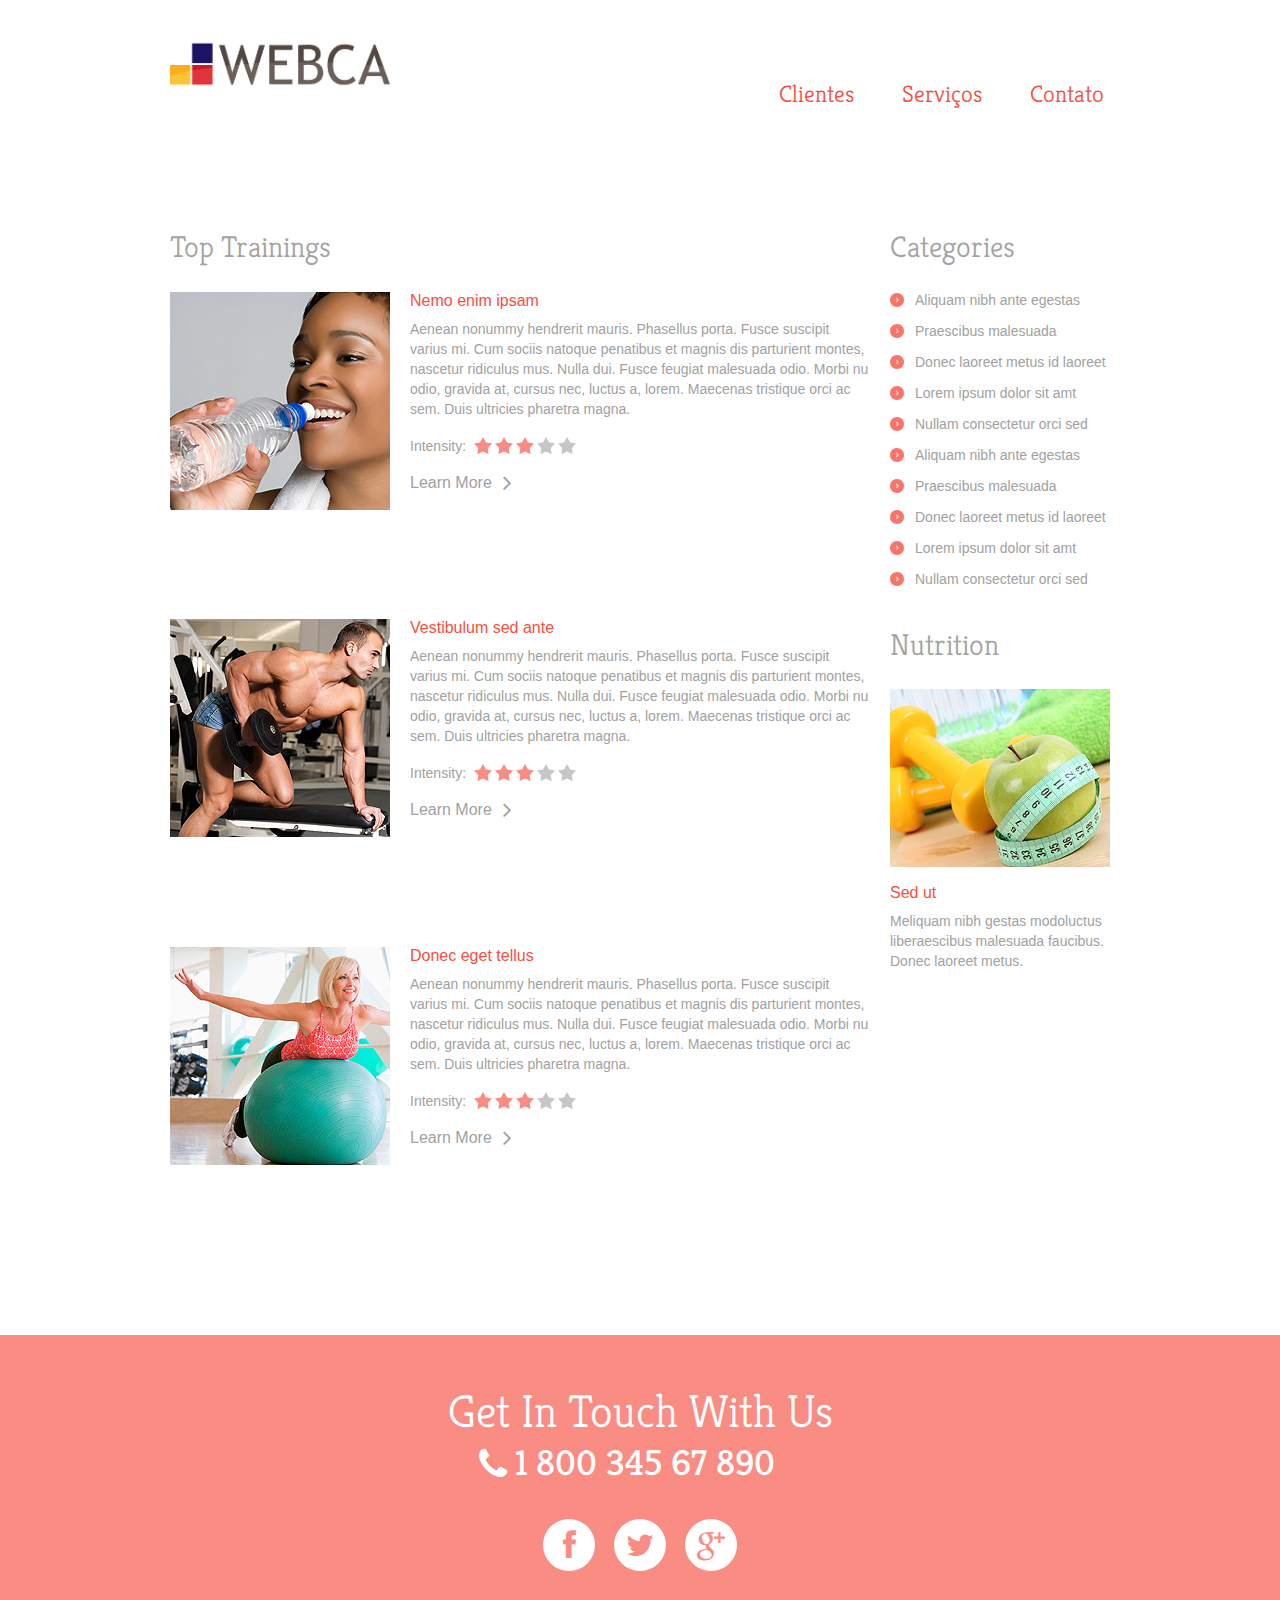
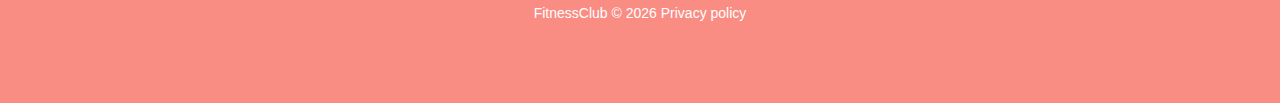
<file: public/index-2.html>
<!DOCTYPE html>
<html lang="en">
     <head>
     <title>Training</title>
     <meta charset="utf-8">
     <meta name = "format-detection" content = "telephone=no" />
     <link rel="icon" href="images/favicon.ico">
     <link rel="shortcut icon" href="images/favicon.ico" />
     <link rel="stylesheet" href="css/style.css">
     <script src="js/jquery.js"></script>
     <script src="js/jquery-migrate-1.1.1.js"></script>
     <script src="js/script.js"></script> 
     <script src="js/superfish.js"></script>
     <script src="js/jquery.ui.totop.js"></script>
     <script src="js/jquery.equalheights.js"></script>
     <script src="js/jquery.mobilemenu.js"></script>
     <script src="js/jquery.easing.1.3.js"></script>

     <script>
 
       
       $(document).ready(function(){

         /*Back to Top*/
        $().UItoTop({ easingType: 'easeOutQuart' });
     }) 



     </script>

      <!--[if lt IE 8]>
       <div style=' clear: both; text-align:center; position: relative;'>
         <a href="http://windows.microsoft.com/en-US/internet-explorer/products/ie/home?ocid=ie6_countdown_bannercode">
           <img src="http://storage.ie6countdown.com/assets/100/images/banners/warning_bar_0000_us.jpg" border="0" height="42" width="820" alt="You are using an outdated browser. For a faster, safer browsing experience, upgrade for free today." />
         </a>
      </div>
    <![endif]-->
    <!--[if lt IE 9]>
      <script src="js/html5shiv.js"></script>
      <link rel="stylesheet" media="screen" href="css/ie.css">


    <![endif]-->
     </head>

     <body class="page1" id="top">
     <header><div>
<!--==============================header=================================-->
     <div class="container_12">
        <div class="grid_12">
      <h1>
        <a href="index.html">
          <img src="images/logo.png" style="width: 220px;" alt="WebCA Internet">
        </a>
      </h1>
      </div>
     <div class="menu_block ">
                     
        <nav class="horizontal-nav full-width horizontalNav-notprocessed">
            <ul class="sf-menu">
                   <!-- <li class="current"><a href="index.html">Home</a></li> -->
                   <li><a href="index.html">Clientes</a></li>
                   <li><a href="index.html">Serviços</a></li>
                   <li><a href="index.html">Contato</a></li>
            </ul>
        </nav>
              
            <div class="clear"></div>
            
  </div>
    

<div class="clear"></div>
</div>
</div>
<div class="clear"></div>
</header>

<!--==============================Content=================================-->
<div class="content ">
  <div class="container_12 ">
    <div class="grid_9">
      <h3>Top Trainings</h3>
      <div class="block3">
        <img src="images/page3_img1.jpg" alt="" class="img_inner fleft">
        <div class="extra_wrapper">
          <div class="text1 col2"><a href="#">Nemo enim ipsam </a></div>
          <p>Aenean nonummy hendrerit mauris. Phasellus porta. Fusce suscipit varius mi. Cum sociis natoque penatibus et magnis dis parturient montes, nascetur ridiculus mus. Nulla dui. Fusce feugiat malesuada odio. Morbi nu odio, gravida at, cursus nec, luctus a, lorem. Maecenas tristique orci ac sem. Duis ultricies pharetra magna. </p>
          Intensity: <div class="stars">
            <span class="rated"></span>
            <span class="rated"></span>
            <span class="rated"></span>
            <span></span>
            <span></span>
          </div><br>
          <a href="#" class="btn">Learn More</a>
        </div>
      </div>
      <div class="block3">
        <img src="images/page3_img2.jpg" alt="" class="img_inner fleft">
        <div class="extra_wrapper">
          <div class="text1 col2"><a href="#">Vestibulum sed ante</a></div>
          <p>Aenean nonummy hendrerit mauris. Phasellus porta. Fusce suscipit varius mi. Cum sociis natoque penatibus et magnis dis parturient montes, nascetur ridiculus mus. Nulla dui. Fusce feugiat malesuada odio. Morbi nu odio, gravida at, cursus nec, luctus a, lorem. Maecenas tristique orci ac sem. Duis ultricies pharetra magna. </p>
          Intensity: <div class="stars">
            <span class="rated"></span>
            <span class="rated"></span>
            <span class="rated"></span>
            <span></span>
            <span></span>
          </div> <br>
          <a href="#" class="btn">Learn More</a>
        </div>
      </div>
      <div class="block3">
        <img src="images/page3_img3.jpg" alt="" class="img_inner fleft">
        <div class="extra_wrapper">
          <div class="text1 col2"><a href="#">Donec eget tellus</a></div>
          <p>Aenean nonummy hendrerit mauris. Phasellus porta. Fusce suscipit varius mi. Cum sociis natoque penatibus et magnis dis parturient montes, nascetur ridiculus mus. Nulla dui. Fusce feugiat malesuada odio. Morbi nu odio, gravida at, cursus nec, luctus a, lorem. Maecenas tristique orci ac sem. Duis ultricies pharetra magna. </p>
          Intensity: <div class="stars">
            <span class="rated"></span>
            <span class="rated"></span>
            <span class="rated"></span>
            <span></span>
            <span></span>
          </div><br>
          <a href="#" class="btn">Learn More</a>
        </div>
      </div>
    </div>
    <div class="grid_3">
      <h3>Categories</h3>
      <ul class="list">
        <li><a href="#">Aliquam nibh ante egestas </a></li>
        <li><a href="#">Praescibus malesuada </a></li>
        <li><a href="#">Donec laoreet metus id laoreet </a></li>
        <li><a href="#">Lorem ipsum dolor sit amt </a></li>
        <li><a href="#">Nullam consectetur orci sed </a></li>
        <li><a href="#">Aliquam nibh ante egestas </a></li>
        <li><a href="#">Praescibus malesuada </a></li>
        <li><a href="#">Donec laoreet metus id laoreet </a></li>
        <li><a href="#">Lorem ipsum dolor sit amt </a></li>
        <li><a href="#">Nullam consectetur orci sed </a></li>
      </ul>
      <h3>Nutrition</h3>
      <img src="images/page3_img4.jpg" alt="" class="img_inner">
      <div class="text1 col2"><a href="#">Sed ut</a></div>
      Meliquam nibh gestas modoluctus liberaescibus malesuada faucibus. Donec laoreet metus.
    </div>
  </div>
</div>
<!--==============================footer=================================-->

  <footer>   
    <div class="container_12">
      <div class="grid_12  ">
      <div class="f_phone">Get In Touch With Us<span><strong></strong>1 800 345 67 890</span></div>
      <div class="socials fa">
        <a href="#"></a>
        <a href="#"></a>
        <a href="#"></a>
      </div>
        <div class="copy">
      
        FitnessClub &copy; <span id="copyright-year"></span> <a href="index-5.html">Privacy policy</a> 
        </div>
      </div>
    </div>  
  </footer>
</body>
</html>
</file>
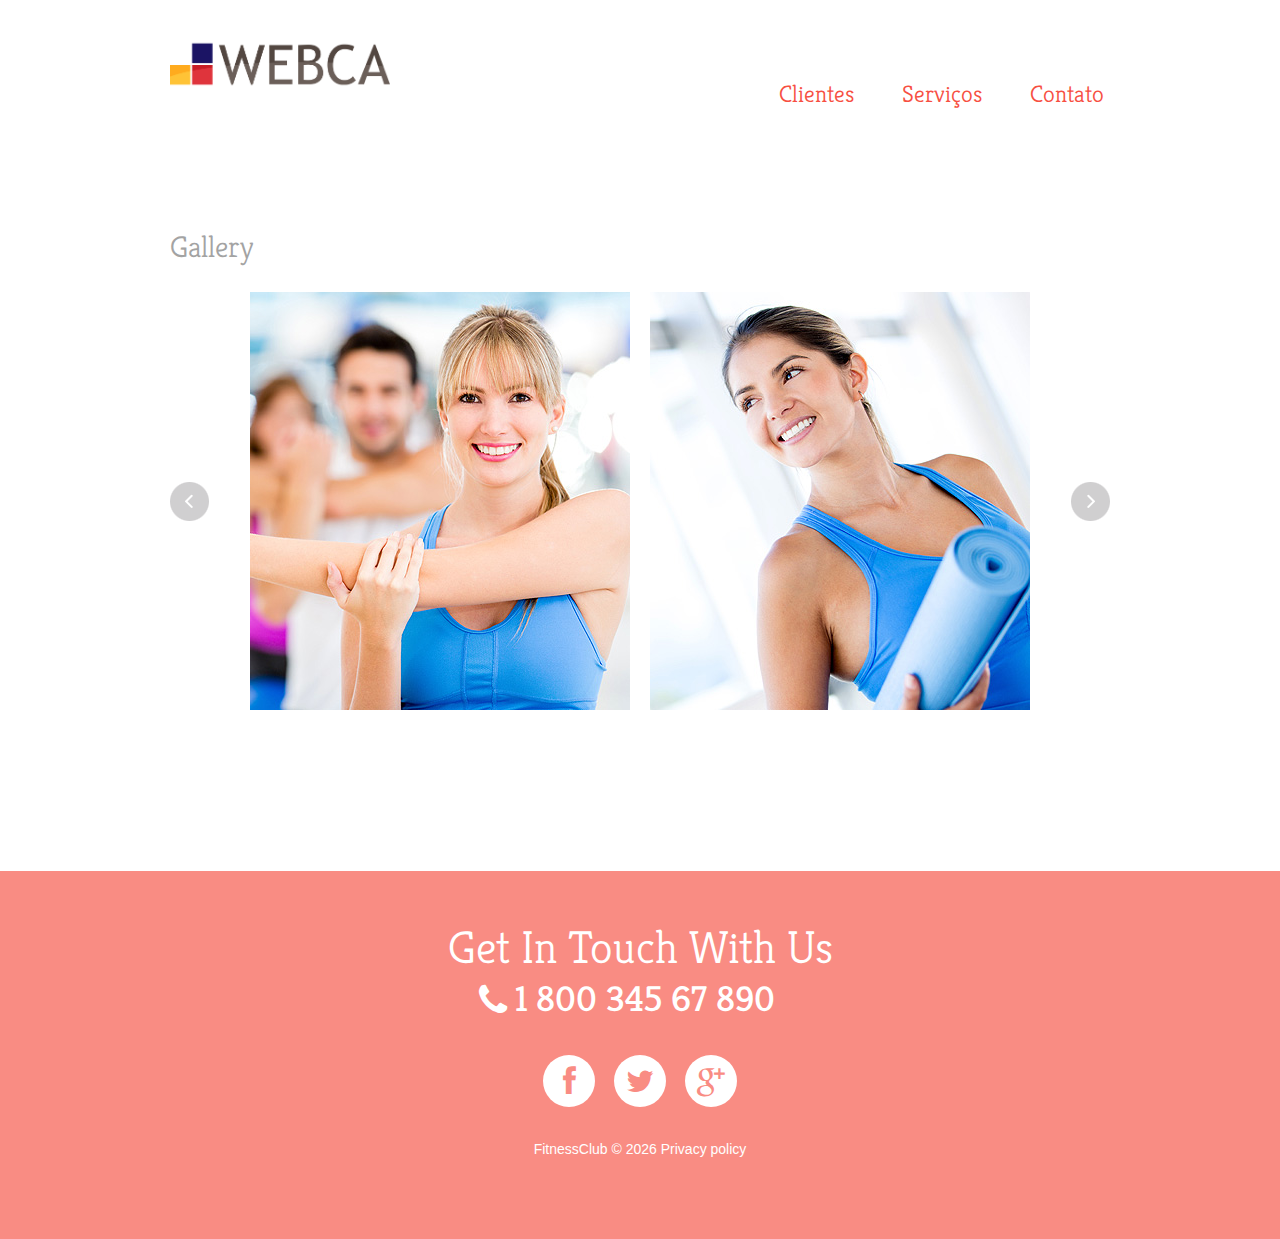
<file: public/index-3.html>
<!DOCTYPE html>
<html lang="en">
     <head>
     <title>Gallery</title>
     <meta charset="utf-8">
     <meta name = "format-detection" content = "telephone=no" />
     <link rel="icon" href="images/favicon.ico">
     <link rel="shortcut icon" href="images/favicon.ico" />
     <link rel="stylesheet" href="css/touchTouch.css">
     <link rel="stylesheet" href="css/owl.carousel.css">
     <link rel="stylesheet" href="css/style.css">
     <script src="js/jquery.js"></script>
     <script src="js/jquery-migrate-1.1.1.js"></script>
     <script src="js/script.js"></script> 
     <script src="js/superfish.js"></script>
     <script src="js/jquery.ui.totop.js"></script>
     <script src="js/jquery.equalheights.js"></script>
     <script src="js/jquery.mobilemenu.js"></script>
     <script src="js/jquery.easing.1.3.js"></script>
     <script src="js/touchTouch.jquery.js"></script>
     <script src="js/owl.carousel.js"></script> 
     <script>
 
       
       $(document).ready(function(){

      /*carousel*/
        var owl = $("#owl2"); 
            owl.owlCarousel({
            items : 2, //10 items above 1000px browser width
            itemsDesktop : [995,2], //5 items between 1000px and 901px
            itemsDesktopSmall : [767, 1], // betweem 900px and 601px
            itemsTablet: [700, 1], //2 items between 600 and 0
            itemsMobile : [479, 1], // itemsMobile disabled - inherit from itemsTablet option
            navigation : true,
            pagination :  false
            });

         /*Back to Top*/
        $().UItoTop({ easingType: 'easeOutQuart' });
        // Initialize the gallery
        $('.gallery a.gal').touchTouch();
     }) 



     </script>

      <!--[if lt IE 8]>
       <div style=' clear: both; text-align:center; position: relative;'>
         <a href="http://windows.microsoft.com/en-US/internet-explorer/products/ie/home?ocid=ie6_countdown_bannercode">
           <img src="http://storage.ie6countdown.com/assets/100/images/banners/warning_bar_0000_us.jpg" border="0" height="42" width="820" alt="You are using an outdated browser. For a faster, safer browsing experience, upgrade for free today." />
         </a>
      </div>
    <![endif]-->
    <!--[if lt IE 9]>
      <script src="js/html5shiv.js"></script>
      <link rel="stylesheet" media="screen" href="css/ie.css">


    <![endif]-->
     </head>

     <body class="page1" id="top">
     <header><div>
<!--==============================header=================================-->
     <div class="container_12">
        <div class="grid_12">
      <h1>
        <a href="index.html">
          <img src="images/logo.png" style="width: 220px;" alt="WebCA Internet">
        </a>
      </h1>
      </div>
     <div class="menu_block ">
                     
        <nav class="horizontal-nav full-width horizontalNav-notprocessed">
            <ul class="sf-menu">
                   <!-- <li class="current"><a href="index.html">Home</a></li> -->
                   <li><a href="index.html">Clientes</a></li>
                   <li><a href="index.html">Serviços</a></li>
                   <li><a href="index.html">Contato</a></li>
            </ul>
        </nav>
              
            <div class="clear"></div>
            
  </div>
    

<div class="clear"></div>
</div>
</div>
<div class="clear"></div>
</header>

<!--==============================Content=================================-->
<div class="content cont1">
  <div class="container_12 ">
    <div class="grid_12">
      <h3>Gallery</h3>
      
      <div id="owl2" class="gallery">
      
        <div class="item"><a href="images/big1.jpg" class="gal"><img src="images/page4_img1.jpg" alt="" class=""></a></div>
        <div class="item"><a href="images/big2.jpg" class="gal"><img src="images/page4_img2.jpg" alt="" class=""></a></div>
        <div class="item"><a href="images/big3.jpg" class="gal"><img src="images/page4_img3.jpg" alt="" class=""></a></div>
        <div class="item"><a href="images/big4.jpg" class="gal"><img src="images/page4_img4.jpg" alt="" class=""></a></div>
      </div>
    </div>
  </div>
</div>
<!--==============================footer=================================-->

  <footer>   
    <div class="container_12">
      <div class="grid_12  ">
      <div class="f_phone">Get In Touch With Us<span><strong></strong>1 800 345 67 890</span></div>
      <div class="socials fa">
        <a href="#"></a>
        <a href="#"></a>
        <a href="#"></a>
      </div>
        <div class="copy">
      
        FitnessClub &copy; <span id="copyright-year"></span> <a href="index-5.html">Privacy policy</a> 
        </div>
      </div>
    </div>  
  </footer>
</body>
</html>
</file>
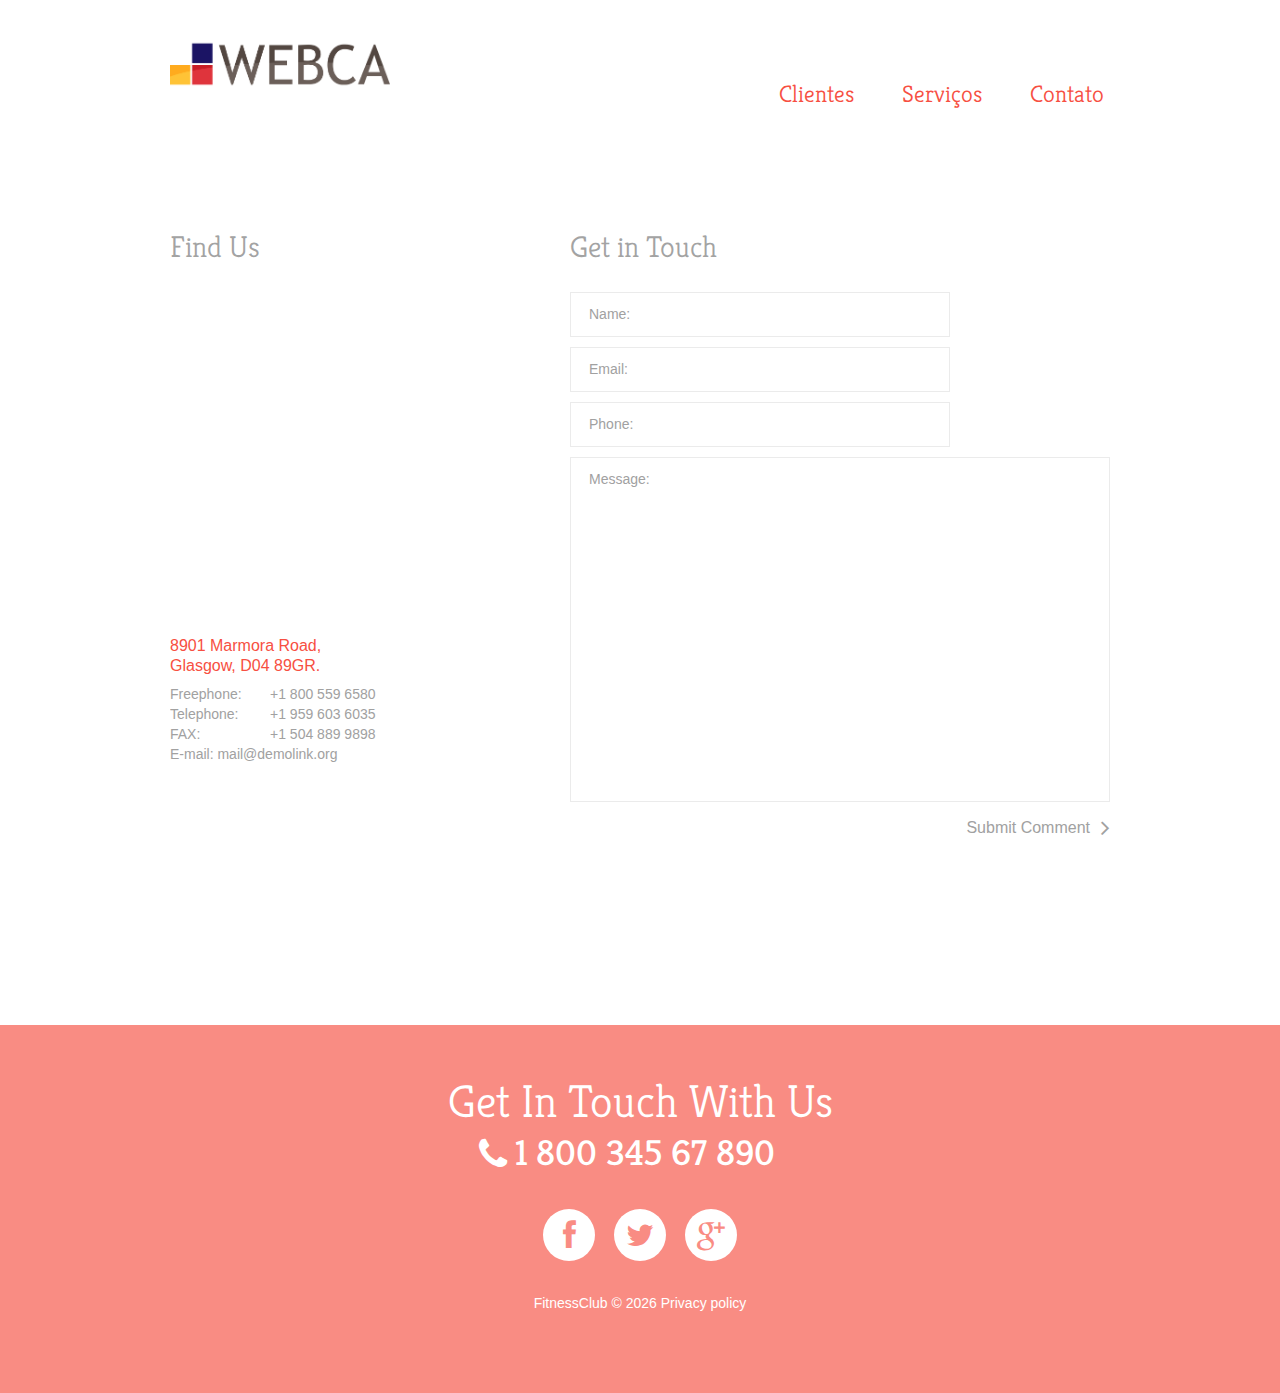
<file: public/index-4.html>
<!DOCTYPE html>
<html lang="en">
     <head>
     <title>Contacts</title>
     <meta charset="utf-8">
     <meta name = "format-detection" content = "telephone=no" />
     <link rel="icon" href="images/favicon.ico">
     <link rel="shortcut icon" href="images/favicon.ico" />
     <link rel="stylesheet" href="css/style.css">
     <link rel="stylesheet" href="css/form.css">
     <script src="js/jquery.js"></script>
     <script src="js/jquery-migrate-1.1.1.js"></script>
     <script src="js/script.js"></script> 
     <script src="js/superfish.js"></script>
     <script src="js/TMForm.js"></script>
     <script src="js/jquery.ui.totop.js"></script>
     <script src="js/jquery.equalheights.js"></script>
     <script src="js/jquery.mobilemenu.js"></script>
     <script src="js/jquery.easing.1.3.js"></script>

     <script>
 
       
       $(document).ready(function(){

         /*Back to Top*/
        $().UItoTop({ easingType: 'easeOutQuart' });
     }) 



     </script>

      <!--[if lt IE 8]>
       <div style=' clear: both; text-align:center; position: relative;'>
         <a href="http://windows.microsoft.com/en-US/internet-explorer/products/ie/home?ocid=ie6_countdown_bannercode">
           <img src="http://storage.ie6countdown.com/assets/100/images/banners/warning_bar_0000_us.jpg" border="0" height="42" width="820" alt="You are using an outdated browser. For a faster, safer browsing experience, upgrade for free today." />
         </a>
      </div>
    <![endif]-->
    <!--[if lt IE 9]>
      <script src="js/html5shiv.js"></script>
      <link rel="stylesheet" media="screen" href="css/ie.css">


    <![endif]-->
     </head>

     <body class="page1" id="top">
     <header><div>
<!--==============================header=================================-->
     <div class="container_12">
        <div class="grid_12">
      <h1>
        <a href="index.html">
          <img src="images/logo.png" style="width: 220px;" alt="WebCA Internet">
        </a>
      </h1>
      </div>
     <div class="menu_block ">
                     
        <nav class="horizontal-nav full-width horizontalNav-notprocessed">
            <ul class="sf-menu">
                   <!-- <li class="current"><a href="index.html">Home</a></li> -->
                   <li><a href="index.html">Clientes</a></li>
                   <li><a href="index.html">Serviços</a></li>
                   <li><a href="index.html">Contato</a></li>
            </ul>
        </nav>
              
            <div class="clear"></div>
            
  </div>
    

<div class="clear"></div>
</div>
</div>
<div class="clear"></div>
</header>

<!--==============================Content=================================-->
<div class="content">
  <div class="container_12 ">
    <div class="grid_5">
      <h3>Find Us</h3>
            <div class="map">
            <figure class="">
                          <iframe src="http://maps.google.com/maps?f=q&amp;source=s_q&amp;hl=en&amp;geocode=&amp;q=Brooklyn,+New+York,+NY,+United+States&amp;aq=0&amp;sll=37.0625,-95.677068&amp;sspn=61.282355,146.513672&amp;ie=UTF8&amp;hq=&amp;hnear=Brooklyn,+Kings,+New+York&amp;ll=40.649974,-73.950005&amp;spn=0.01628,0.025663&amp;z=14&amp;iwloc=A&amp;output=embed"></iframe>
               </figure>
              <address>
                            <dl>
                                <dt class="text1 col2">
                                    8901 Marmora Road,<br>
                                    Glasgow, D04 89GR.
                                </dt>
                                <dd><span>Freephone:</span>+1 800 559 6580</dd>
                                <dd><span>Telephone:</span>+1 959 603 6035</dd>
                                <dd><span>FAX:</span>+1 504 889 9898</dd>
                                <dd>E-mail: <a href="#">mail@demolink.org</a></dd>
                            </dl>
                         </address>
                         
          </div>
    </div>
    <div class="grid_7">
      <h3>Get in Touch</h3>
            <form id="form">
                            
                      <div class="success_wrapper">
                      <div class="success-message">Contact form submitted</div>
                      </div>
                      <label class="name">
                      <input type="text" placeholder="Name:" data-constraints="@Required @JustLetters" />
                      <span class="empty-message">*This field is required.</span>
                      <span class="error-message">*This is not a valid name.</span>
                      </label>
                    
                      <label class="email">
                      <input type="text" placeholder="Email:" data-constraints="@Required @Email" />
                      <span class="empty-message">*This field is required.</span>
                      <span class="error-message">*This is not a valid email.</span>
                      </label>
                       <label class="phone">
                          <input type="text" placeholder="Phone:" data-constraints="@Required @JustNumbers"/>
                          <span class="empty-message">*This field is required.</span>
                          <span class="error-message">*This is not a valid phone.</span>
                          </label>
                      <label class="message">
                      <textarea placeholder="Message:" data-constraints='@Required @Length(min=20,max=999999)'></textarea>
                      <span class="empty-message">*This field is required.</span>
                      <span class="error-message">*The message is too short.</span>
                      </label>
                      <div>
                      <div class="clear"></div>
                      <div class="btns">
                      <a href="#" data-type="submit" class="btn">Submit Comment</a></div>
                      </div>
                      </form>   
    </div>
  </div>
</div>
<!--==============================footer=================================-->

  <footer>   
    <div class="container_12">
      <div class="grid_12  ">
      <div class="f_phone">Get In Touch With Us<span><strong></strong>1 800 345 67 890</span></div>
      <div class="socials fa">
        <a href="#"></a>
        <a href="#"></a>
        <a href="#"></a>
      </div>
        <div class="copy">
      
        FitnessClub &copy; <span id="copyright-year"></span> <a href="index-5.html">Privacy policy</a> 
        </div>
      </div>
    </div>  
  </footer>
</body>
</html>
</file>
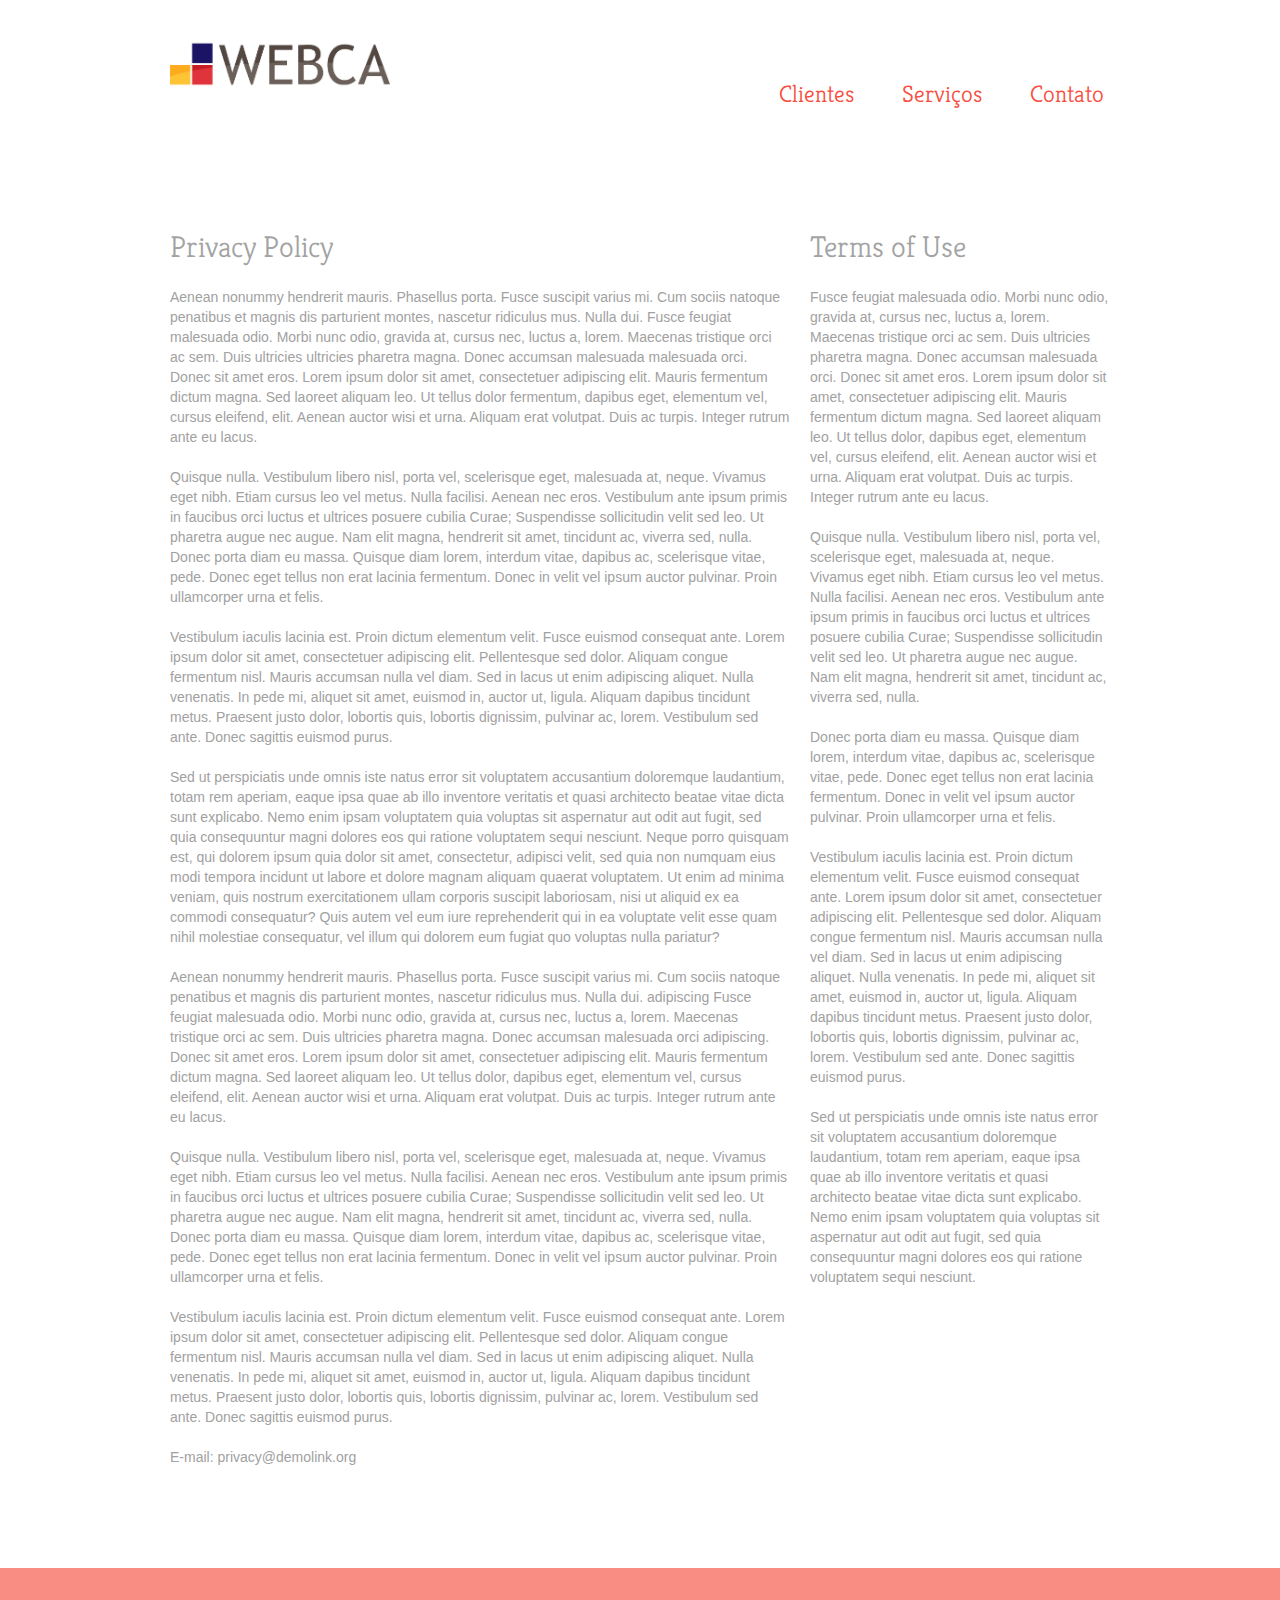
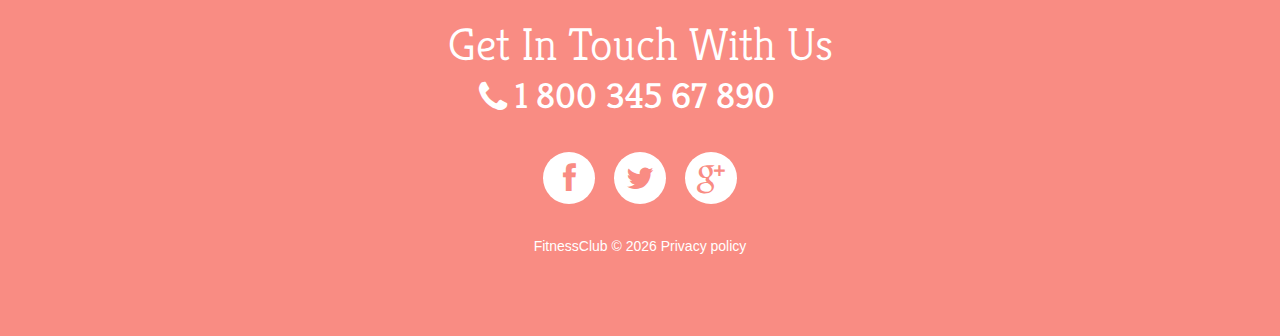
<file: public/index-5.html>
<!DOCTYPE html>
<html lang="en">
     <head>
     <title>Privacy Polocy</title>
     <meta charset="utf-8">
     <meta name = "format-detection" content = "telephone=no" />
     <link rel="icon" href="images/favicon.ico">
     <link rel="shortcut icon" href="images/favicon.ico" />
     <link rel="stylesheet" href="css/style.css">
     <script src="js/jquery.js"></script>
     <script src="js/jquery-migrate-1.1.1.js"></script>
     <script src="js/script.js"></script> 
     <script src="js/superfish.js"></script>
     <script src="js/jquery.ui.totop.js"></script>
     <script src="js/jquery.equalheights.js"></script>
     <script src="js/jquery.mobilemenu.js"></script>
     <script src="js/jquery.easing.1.3.js"></script>
     <script>
 
       
       $(document).ready(function(){
         /*Back to Top*/
        $().UItoTop({ easingType: 'easeOutQuart' });
     }) 



     </script>

      <!--[if lt IE 8]>
       <div style=' clear: both; text-align:center; position: relative;'>
         <a href="http://windows.microsoft.com/en-US/internet-explorer/products/ie/home?ocid=ie6_countdown_bannercode">
           <img src="http://storage.ie6countdown.com/assets/100/images/banners/warning_bar_0000_us.jpg" border="0" height="42" width="820" alt="You are using an outdated browser. For a faster, safer browsing experience, upgrade for free today." />
         </a>
      </div>
    <![endif]-->
    <!--[if lt IE 9]>
      <script src="js/html5shiv.js"></script>
      <link rel="stylesheet" media="screen" href="css/ie.css">


    <![endif]-->
     </head>

     <body class="page1" id="top">
     <header><div>
<!--==============================header=================================-->
     <div class="container_12">
        <div class="grid_12">
      <h1>
        <a href="index.html">
          <img src="images/logo.png" style="width: 220px;" alt="WebCA Internet">
        </a>
      </h1>
      </div>
     <div class="menu_block ">
                     
        <nav class="horizontal-nav full-width horizontalNav-notprocessed">
            <ul class="sf-menu">
                   <!-- <li class="current"><a href="index.html">Home</a></li> -->
                   <li><a href="index.html">Clientes</a></li>
                   <li><a href="index.html">Serviços</a></li>
                   <li><a href="index.html">Contato</a></li>
            </ul>
        </nav>
              
            <div class="clear"></div>
            
  </div>
    

<div class="clear"></div>
</div>
</div>
<div class="clear"></div>
</header>

<!--==============================Content=================================-->
<div class="content prv">
  <div class="container_12 ">
    <div class="grid_4 fright">
      <h3>Terms of Use</h3>
      <p>Fusce feugiat malesuada odio. Morbi nunc odio, gravida at, cursus nec, luctus a, lorem. Maecenas tristique  orci ac sem. Duis ultricies pharetra magna. Donec accumsan malesuada orci. Donec sit amet eros. Lorem ipsum dolor sit amet, consectetuer adipiscing elit. Mauris fermentum dictum magna. Sed laoreet aliquam leo. Ut tellus dolor, dapibus eget, elementum vel, cursus eleifend, elit. Aenean auctor wisi et urna. Aliquam erat volutpat. Duis ac turpis. Integer rutrum ante eu lacus.</p>
      <p>Quisque nulla. Vestibulum libero nisl, porta vel, scelerisque eget, malesuada at, neque. Vivamus eget nibh. Etiam cursus leo vel metus. Nulla facilisi. Aenean nec eros. Vestibulum ante ipsum primis in faucibus orci luctus et ultrices posuere cubilia Curae; Suspendisse sollicitudin velit sed leo. Ut pharetra augue nec augue. Nam elit magna, hendrerit sit amet, tincidunt ac, viverra sed, nulla. </p>
      <p>Donec porta diam eu massa. Quisque diam lorem, interdum vitae, dapibus ac, scelerisque vitae, pede. Donec eget tellus non erat lacinia fermentum. Donec in velit vel ipsum auctor pulvinar. Proin ullamcorper urna et felis.</p>
      <p>Vestibulum iaculis lacinia est. Proin dictum elementum velit. Fusce euismod consequat ante. Lorem ipsum dolor sit amet, consectetuer adipiscing elit. Pellentesque sed dolor. Aliquam congue fermentum nisl. Mauris accumsan nulla vel diam. Sed in lacus ut enim adipiscing aliquet. Nulla venenatis. In pede mi, aliquet sit amet, euismod in, auctor ut, ligula. Aliquam dapibus tincidunt metus. Praesent justo dolor, lobortis quis, lobortis dignissim, pulvinar ac, lorem. Vestibulum sed ante. Donec sagittis euismod purus.</p>
      Sed ut perspiciatis unde omnis iste natus error sit voluptatem accusantium doloremque laudantium, totam rem aperiam, eaque ipsa quae ab illo inventore veritatis et quasi architecto beatae vitae dicta sunt explicabo. Nemo enim ipsam voluptatem quia voluptas sit aspernatur aut odit aut fugit, sed quia consequuntur magni dolores eos qui ratione voluptatem sequi nesciunt. 
    </div>
    <div class="grid_8">
      <h3>Privacy Policy</h3>
      <p>Aenean nonummy hendrerit mauris. Phasellus porta. Fusce suscipit varius mi. Cum sociis natoque penatibus et magnis dis parturient montes, nascetur ridiculus mus. Nulla dui. Fusce feugiat malesuada odio. Morbi nunc odio, gravida at, cursus nec, luctus a, lorem. Maecenas tristique orci ac sem. Duis ultricies ultricies pharetra magna. Donec accumsan malesuada malesuada orci. Donec sit amet eros. Lorem ipsum dolor sit amet, consectetuer adipiscing elit. Mauris fermentum dictum magna. Sed laoreet aliquam leo. Ut tellus dolor fermentum, dapibus eget, elementum vel, cursus eleifend, elit. Aenean auctor wisi et urna. Aliquam erat volutpat. Duis ac turpis. Integer rutrum ante eu lacus.</p>
      <p>Quisque nulla. Vestibulum libero nisl, porta vel, scelerisque eget, malesuada at, neque. Vivamus eget nibh. Etiam cursus leo vel metus. Nulla facilisi. Aenean nec eros. Vestibulum ante ipsum primis in faucibus orci luctus et ultrices posuere cubilia Curae; Suspendisse sollicitudin velit sed leo. Ut pharetra augue nec augue. Nam elit magna, hendrerit sit amet, tincidunt ac, viverra sed, nulla. Donec porta diam eu massa. Quisque diam lorem, interdum vitae, dapibus ac, scelerisque vitae, pede. Donec eget tellus non erat lacinia fermentum. Donec in velit vel ipsum auctor pulvinar. Proin ullamcorper urna et felis.</p>
      <p>Vestibulum iaculis lacinia est. Proin dictum elementum velit. Fusce euismod consequat ante. Lorem ipsum dolor sit amet, consectetuer adipiscing elit. Pellentesque sed dolor. Aliquam congue fermentum nisl. Mauris accumsan nulla vel diam. Sed in lacus ut enim adipiscing aliquet. Nulla venenatis. In pede mi, aliquet sit amet, euismod in, auctor ut, ligula. Aliquam dapibus tincidunt metus. Praesent justo dolor, lobortis quis, lobortis dignissim, pulvinar ac, lorem. Vestibulum sed ante. Donec sagittis euismod purus.</p>
      <p>Sed ut perspiciatis unde omnis iste natus error sit voluptatem accusantium doloremque laudantium, totam rem aperiam, eaque ipsa quae ab illo inventore veritatis et quasi architecto beatae vitae dicta sunt explicabo. Nemo enim ipsam voluptatem quia voluptas sit aspernatur aut odit aut fugit, sed quia consequuntur magni dolores eos qui ratione voluptatem sequi nesciunt. Neque porro quisquam est, qui dolorem ipsum quia dolor sit amet, consectetur, adipisci velit, sed quia non numquam eius modi tempora incidunt ut labore et dolore magnam aliquam quaerat voluptatem. Ut enim ad minima veniam, quis nostrum exercitationem ullam corporis suscipit laboriosam, nisi ut aliquid ex ea commodi consequatur? Quis autem vel eum iure reprehenderit qui in ea voluptate velit esse quam nihil molestiae consequatur, vel illum qui dolorem eum fugiat quo voluptas nulla pariatur?</p>
      <p>Aenean nonummy hendrerit mauris. Phasellus porta. Fusce suscipit varius mi. Cum sociis natoque penatibus et magnis dis parturient montes, nascetur ridiculus mus. Nulla dui. adipiscing Fusce feugiat malesuada odio. Morbi nunc odio, gravida at, cursus nec, luctus a, lorem. Maecenas tristique orci ac sem. Duis ultricies pharetra magna. Donec accumsan malesuada orci adipiscing. Donec sit amet eros. Lorem ipsum dolor sit amet, consectetuer adipiscing elit. Mauris fermentum dictum magna. Sed laoreet aliquam leo. Ut tellus dolor, dapibus eget, elementum vel, cursus eleifend, elit. Aenean auctor wisi et urna. Aliquam erat volutpat. Duis ac turpis. Integer rutrum ante eu lacus.</p>
      <p>Quisque nulla. Vestibulum libero nisl, porta vel, scelerisque eget, malesuada at, neque. Vivamus eget nibh. Etiam cursus leo vel metus. Nulla facilisi. Aenean nec eros. Vestibulum ante ipsum primis in faucibus orci luctus et ultrices posuere cubilia Curae; Suspendisse sollicitudin velit sed leo. Ut pharetra augue nec augue. Nam elit magna, hendrerit sit amet, tincidunt ac, viverra sed, nulla. Donec porta diam eu massa. Quisque diam lorem, interdum vitae, dapibus ac, scelerisque vitae, pede. Donec eget tellus non erat lacinia fermentum. Donec in velit vel ipsum auctor pulvinar. Proin ullamcorper urna et felis.</p>
      <p>Vestibulum iaculis lacinia est. Proin dictum elementum velit. Fusce euismod consequat ante. Lorem ipsum dolor sit amet, consectetuer adipiscing elit. Pellentesque sed dolor. Aliquam congue fermentum nisl. Mauris accumsan nulla vel diam. Sed in lacus ut enim adipiscing aliquet. Nulla venenatis. In pede mi, aliquet sit amet, euismod in, auctor ut, ligula. Aliquam dapibus tincidunt metus. Praesent justo dolor, lobortis quis, lobortis dignissim, pulvinar ac, lorem. Vestibulum sed ante. Donec sagittis euismod purus.</p>
      E-mail: <a href="#">privacy@demolink.org</a>
    </div>
  </div>
</div>
<!--==============================footer=================================-->

  <footer>   
    <div class="container_12">
      <div class="grid_12  ">
      <div class="f_phone">Get In Touch With Us<span><strong></strong>1 800 345 67 890</span></div>
      <div class="socials fa">
        <a href="#"></a>
        <a href="#"></a>
        <a href="#"></a>
      </div>
        <div class="copy">
      
        FitnessClub &copy; <span id="copyright-year"></span> <a href="index-5.html">Privacy policy</a> 
        </div>
      </div>
    </div>  
  </footer>
  <!-- Coded by Ged -->
</body>
</html>
</file>
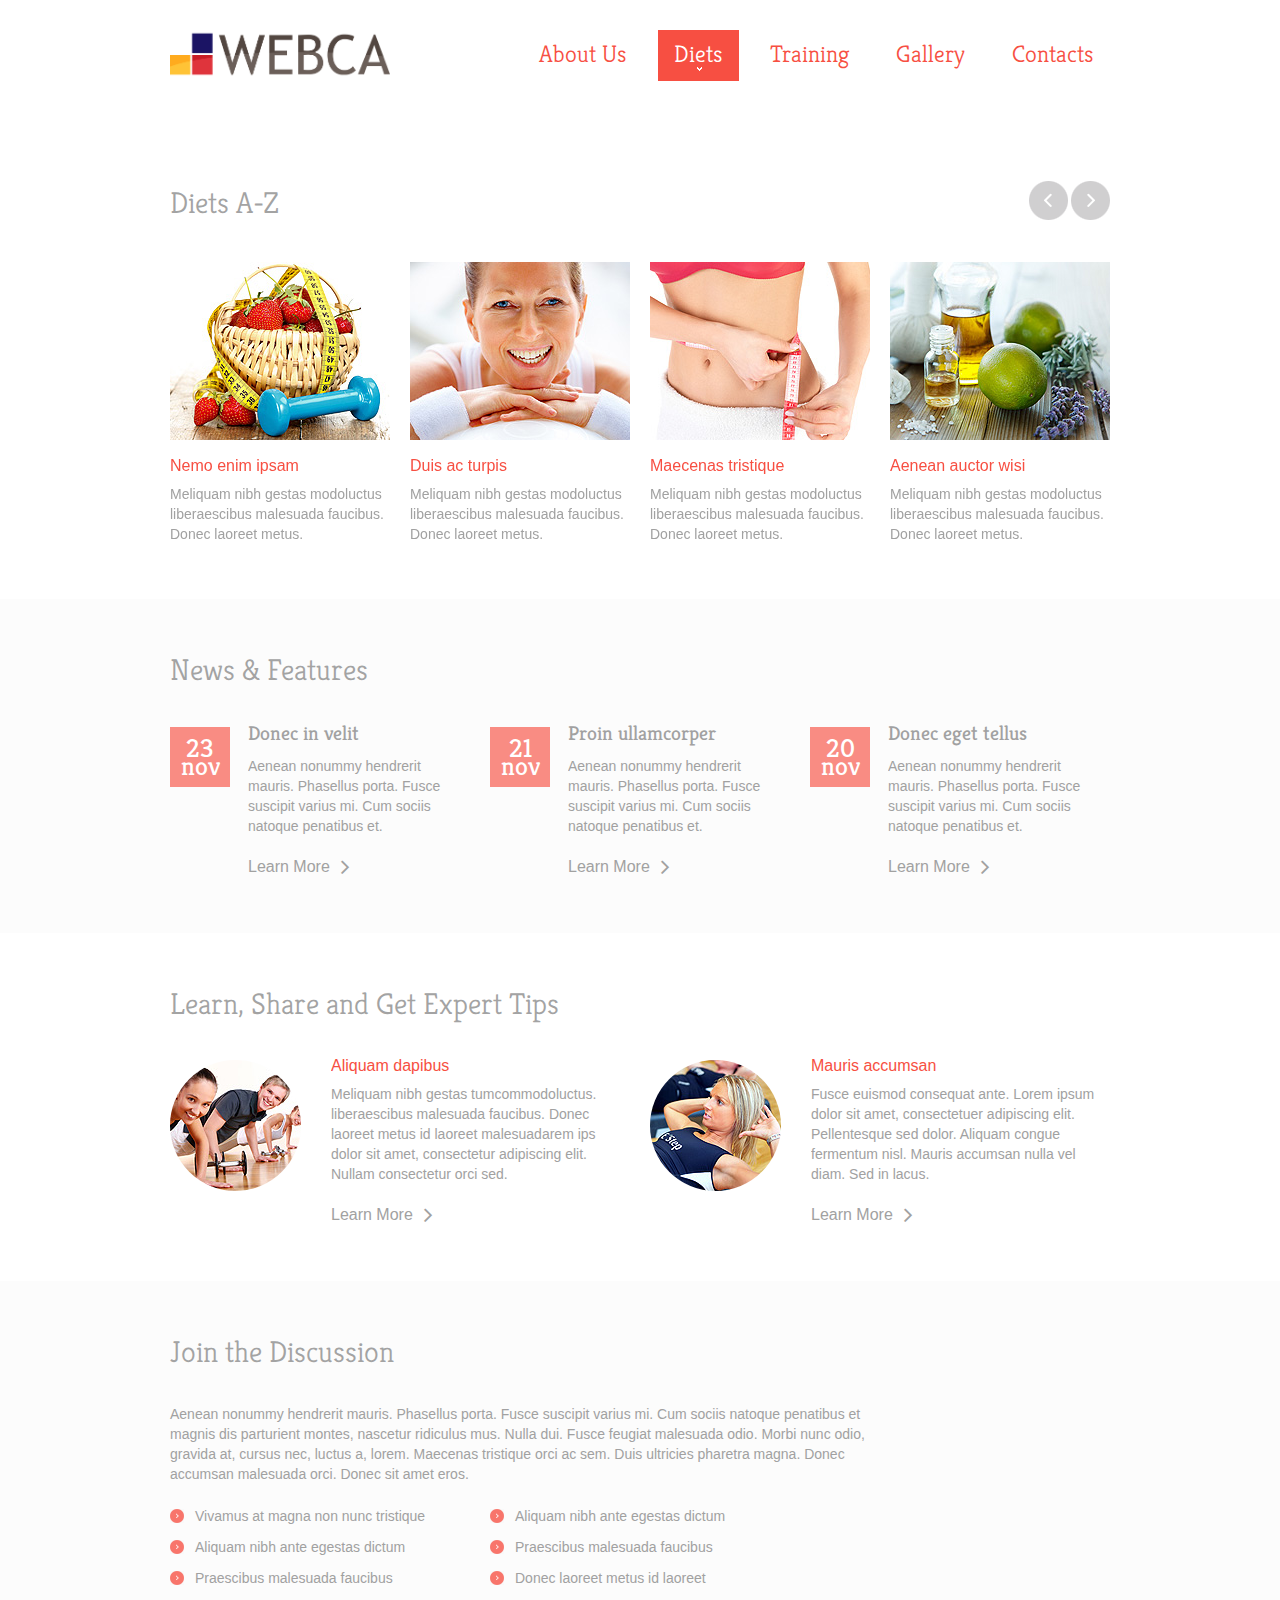
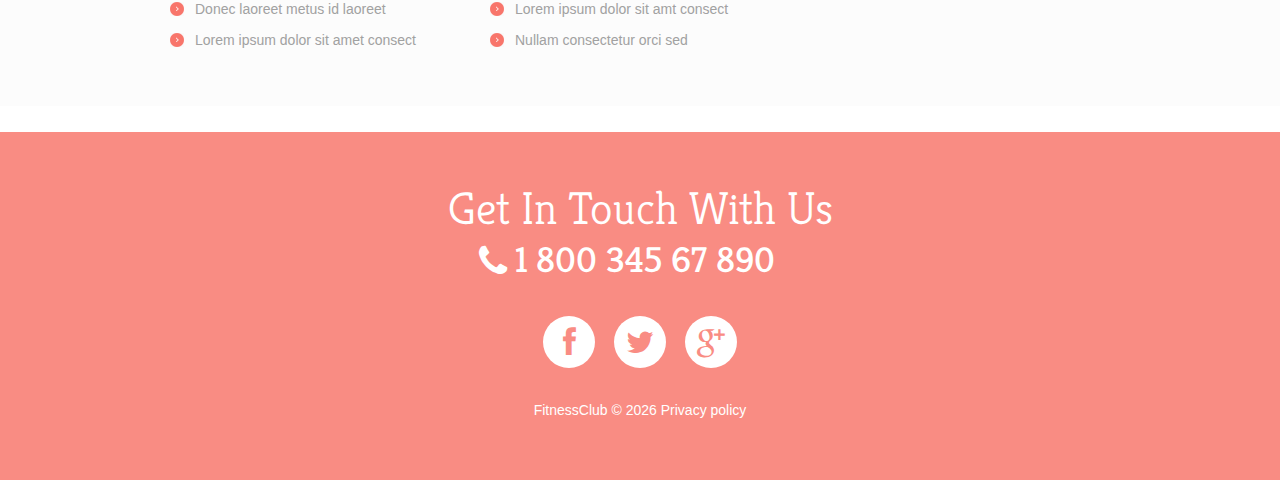
<file: public_v1/index-1.html>
<!DOCTYPE html>
<html lang="en">
     <head>
     <title>Diets</title>
     <meta charset="utf-8">
     <meta name = "format-detection" content = "telephone=no" />
     <link rel="icon" href="images/favicon.ico">
     <link rel="shortcut icon" href="images/favicon.ico" />
     <link rel="stylesheet" href="css/owl.carousel.css">
     <link rel="stylesheet" href="css/style.css">
     <script src="js/jquery.js"></script>
     <script src="js/jquery-migrate-1.1.1.js"></script>
     <script src="js/script.js"></script> 
     <script src="js/superfish.js"></script>
     <script src="js/jquery.ui.totop.js"></script>
     <script src="js/jquery.equalheights.js"></script>
     <script src="js/jquery.mobilemenu.js"></script>
     <script src="js/jquery.easing.1.3.js"></script>

     <script src="js/owl.carousel.js"></script> 
     <script>
 
       
       $(document).ready(function(){

      /*carousel*/
        var owl = $("#owl1"); 
            owl.owlCarousel({
            items : 4, //10 items above 1000px browser width
            itemsDesktop : [995,3], //5 items between 1000px and 901px
            itemsDesktopSmall : [767, 2], // betweem 900px and 601px
            itemsTablet: [700, 2], //2 items between 600 and 0
            itemsMobile : [479, 1], // itemsMobile disabled - inherit from itemsTablet option
            navigation : true,
            pagination :  false
            });

         /*Back to Top*/
        $().UItoTop({ easingType: 'easeOutQuart' });
     }) 



     </script>

      <!--[if lt IE 8]>
       <div style=' clear: both; text-align:center; position: relative;'>
         <a href="http://windows.microsoft.com/en-US/internet-explorer/products/ie/home?ocid=ie6_countdown_bannercode">
           <img src="http://storage.ie6countdown.com/assets/100/images/banners/warning_bar_0000_us.jpg" border="0" height="42" width="820" alt="You are using an outdated browser. For a faster, safer browsing experience, upgrade for free today." />
         </a>
      </div>
    <![endif]-->
    <!--[if lt IE 9]>
      <script src="js/html5shiv.js"></script>
      <link rel="stylesheet" media="screen" href="css/ie.css">


    <![endif]-->
     </head>

     <body class="" id="top">
     <header>
<!--==============================header=================================-->
     <div class="container_12">
        <div class="grid_12">
      <h1>
        <a href="index.html">
          <img src="images/logo.png" alt="Your Happy Family">
        </a>
      </h1>

     <div class="menu_block ">
                     
        <nav class="horizontal-nav full-width horizontalNav-notprocessed">
            <ul class="sf-menu">
                   <li><a href="index.html">About Us</a></li>
                   <li class="current"><a href="index-1.html">Diets</a>
                     <ul>
                        <li><a href="#">Lose Weight in a Month</a></li>
                        <li><a href="#">Weight-Loss Basics</a>
                          <ul>
                            <li><a href="#">Latest</a></li>
                            <li><a href="#">Archive</a></li>
                          </ul>
                        </li>
                        <li><a href="#">Healthy Nutrition</a></li>
                        <li><a href="#">Count Calories</a></li>
                     </ul>
                   </li>
                   <li><a href="index-2.html">Training</a></li>
                   <li><a href="index-3.html">Gallery</a></li>
                   <li><a href="index-4.html">Contacts</a></li>
                 </ul>
              </nav>
              
            <div class="clear"></div>
            
  </div>
    

<div class="clear"></div>
</div>
</div>
<div class="clear"></div>
</header>

<!--==============================Content=================================-->
<div class="content cont1">
  <div class="container_12 ">
    <div class="grid_12">
        <h3 class="mb0">Diets A-Z</h3>
        <div id="owl1">
          <div class="item">
            <img src="images/page2_img1.jpg" alt="">
            <div class="text1 col2"><a href="#">Nemo enim ipsam </a></div>Meliquam nibh gestas modoluctus liberaescibus malesuada faucibus. Donec laoreet metus.
          </div>
          <div class="item">
            <img src="images/page2_img2.jpg" alt="">
            <div class="text1 col2"><a href="#">Duis ac turpis</a></div>Meliquam nibh gestas modoluctus liberaescibus malesuada faucibus. Donec laoreet metus.
          </div>
          <div class="item">
            <img src="images/page2_img3.jpg" alt="">
            <div class="text1 col2"><a href="#">Maecenas tristique</a></div>Meliquam nibh gestas modoluctus liberaescibus malesuada faucibus. Donec laoreet metus.
          </div>
          <div class="item">
            <img src="images/page2_img4.jpg" alt="">
            <div class="text1 col2"><a href="#">Aenean auctor wisi </a></div>Meliquam nibh gestas modoluctus liberaescibus malesuada faucibus. Donec laoreet metus.
          </div>
          <div class="item">
            <img src="images/page2_img1.jpg" alt="">
            <div class="text1 col2"><a href="#">Nemo enim ipsam </a></div>Meliquam nibh gestas modoluctus liberaescibus malesuada faucibus. Donec laoreet metus.
          </div>
          <div class="item">
            <img src="images/page2_img2.jpg" alt="">
            <div class="text1 col2"><a href="#">Duis ac turpis</a></div>Meliquam nibh gestas modoluctus liberaescibus malesuada faucibus. Donec laoreet metus.
          </div>
          <div class="item">
            <img src="images/page2_img3.jpg" alt="">
            <div class="text1 col2"><a href="#">Maecenas tristique</a></div>Meliquam nibh gestas modoluctus liberaescibus malesuada faucibus. Donec laoreet metus.
          </div>
          <div class="item">
            <img src="images/page2_img4.jpg" alt="">
            <div class="text1 col2"><a href="#">Aenean auctor wisi </a></div>Meliquam nibh gestas modoluctus liberaescibus malesuada faucibus. Donec laoreet metus.
          </div>
        </div>
      </div>  
  </div>
  <div class="car_div mid1">
    <div class="container_12">
      <div class="grid_12">
        <h3 class="mb0">News &amp; Features</h3>
      </div>
      <div class="grid_4">
        <div class="block1">
          <time datetime="2013-01-01">23<br>nov</time>
          <div class="extra_wrapper">
            <div class="text2"><a href="#">Donec in velit</a></div>Aenean nonummy hendrerit mauris. Phasellus porta. Fusce suscipit varius mi. Cum sociis natoque penatibus et.
            <br>
            <a href="#" class="btn">Learn More</a>
          </div>
        </div>
      </div>
      <div class="grid_4">
        <div class="block1">
          <time datetime="2013-01-01">21<br>nov</time>
          <div class="extra_wrapper">
            <div class="text2"><a href="#">Proin ullamcorper</a></div>Aenean nonummy hendrerit mauris. Phasellus porta. Fusce suscipit varius mi. Cum sociis natoque penatibus et.
            <br>
            <a href="#" class="btn">Learn More</a>
          </div>
        </div>
      </div>
      <div class="grid_4">
        <div class="block1">
          <time datetime="2013-01-01">20<br>nov</time>
          <div class="extra_wrapper">
            <div class="text2"><a href="#">Donec eget tellus</a></div>Aenean nonummy hendrerit mauris. Phasellus porta. Fusce suscipit varius mi. Cum sociis natoque penatibus et.
            <br>
            <a href="#" class="btn">Learn More</a>
          </div>
        </div>
      </div>
    </div>
  </div>
  <div class="container_12">
    <div class="grid_12">
      <h3 class="head1">Learn, Share and Get Expert Tips</h3>
      
    </div>
    <div class="grid_6">
      <div class="block2">
        <img src="images/page2_img5.jpg" alt="" class="circ">
        <div class="extra_wrapper">
          <div class="text1 col2"><a href="#">Aliquam dapibus</a></div>Meliquam nibh gestas tumcommodoluctus. liberaescibus malesuada faucibus. Donec laoreet metus id laoreet malesuadarem ips dolor sit amet, consectetur adipiscing elit. Nullam consectetur orci sed.
          <br>
          <a href="#" class="btn">Learn More</a>
        </div>
      </div>
    </div>
    <div class="grid_6">
      <div class="block2">
        <img src="images/page2_img6.jpg" alt="" class="circ">
        <div class="extra_wrapper">
          <div class="text1 col2"><a href="#">Mauris accumsan</a></div>Fusce euismod consequat ante. Lorem ipsum dolor sit amet, consectetuer adipiscing elit. Pellentesque sed dolor. Aliquam congue fermentum nisl. Mauris accumsan nulla vel diam. Sed in lacus.
          <br>
          <a href="#" class="btn">Learn More</a>
        </div>
      </div>
    </div>
  </div>
  <div class="car_div mid1">
    <div class="container_12">
      <div class="grid_9">
        <h3>Join the Discussion</h3>
        Aenean nonummy hendrerit mauris. Phasellus porta. Fusce suscipit varius mi. Cum sociis natoque penatibus et magnis dis parturient montes, nascetur ridiculus mus. Nulla dui. Fusce feugiat malesuada odio. Morbi nunc odio, gravida at, cursus nec, luctus a, lorem. Maecenas tristique orci ac sem. Duis ultricies pharetra magna. Donec accumsan malesuada orci. Donec sit amet eros. 
      </div>
      <div class="clear"></div>
      <div class="grid_4">
        <ul class="list">
          <li><a href="#">Vivamus at magna non nunc tristique</a></li>
          <li><a href="#">Aliquam nibh ante egestas dictum</a></li>
          <li><a href="#">Praescibus malesuada faucibus</a></li>
          <li><a href="#">Donec laoreet metus id laoreet </a></li>
          <li><a href="#">Lorem ipsum dolor sit amet consect</a></li>
        </ul>
      </div>
      <div class="grid_4">
        <ul class="list">
          <li><a href="#">Aliquam nibh ante egestas dictum</a></li>
          <li><a href="#">Praescibus malesuada faucibus</a></li>
          <li><a href="#">Donec laoreet metus id laoreet </a></li>
          <li><a href="#">Lorem ipsum dolor sit amt consect</a></li>
          <li><a href="#">Nullam consectetur orci sed </a></li>
        </ul>
      </div>
    </div>
  </div>
</div>
<!--==============================footer=================================-->

  <footer>   
    <div class="container_12">
      <div class="grid_12  ">
      <div class="f_phone">Get In Touch With Us<span><strong></strong>1 800 345 67 890</span></div>
      <div class="socials fa">
        <a href="#"></a>
        <a href="#"></a>
        <a href="#"></a>
      </div>
        <div class="copy">
      
        FitnessClub &copy; <span id="copyright-year"></span> <a href="index-5.html">Privacy policy</a> 
        </div>
      </div>
    </div>  
  </footer>
</body>
</html>
</file>
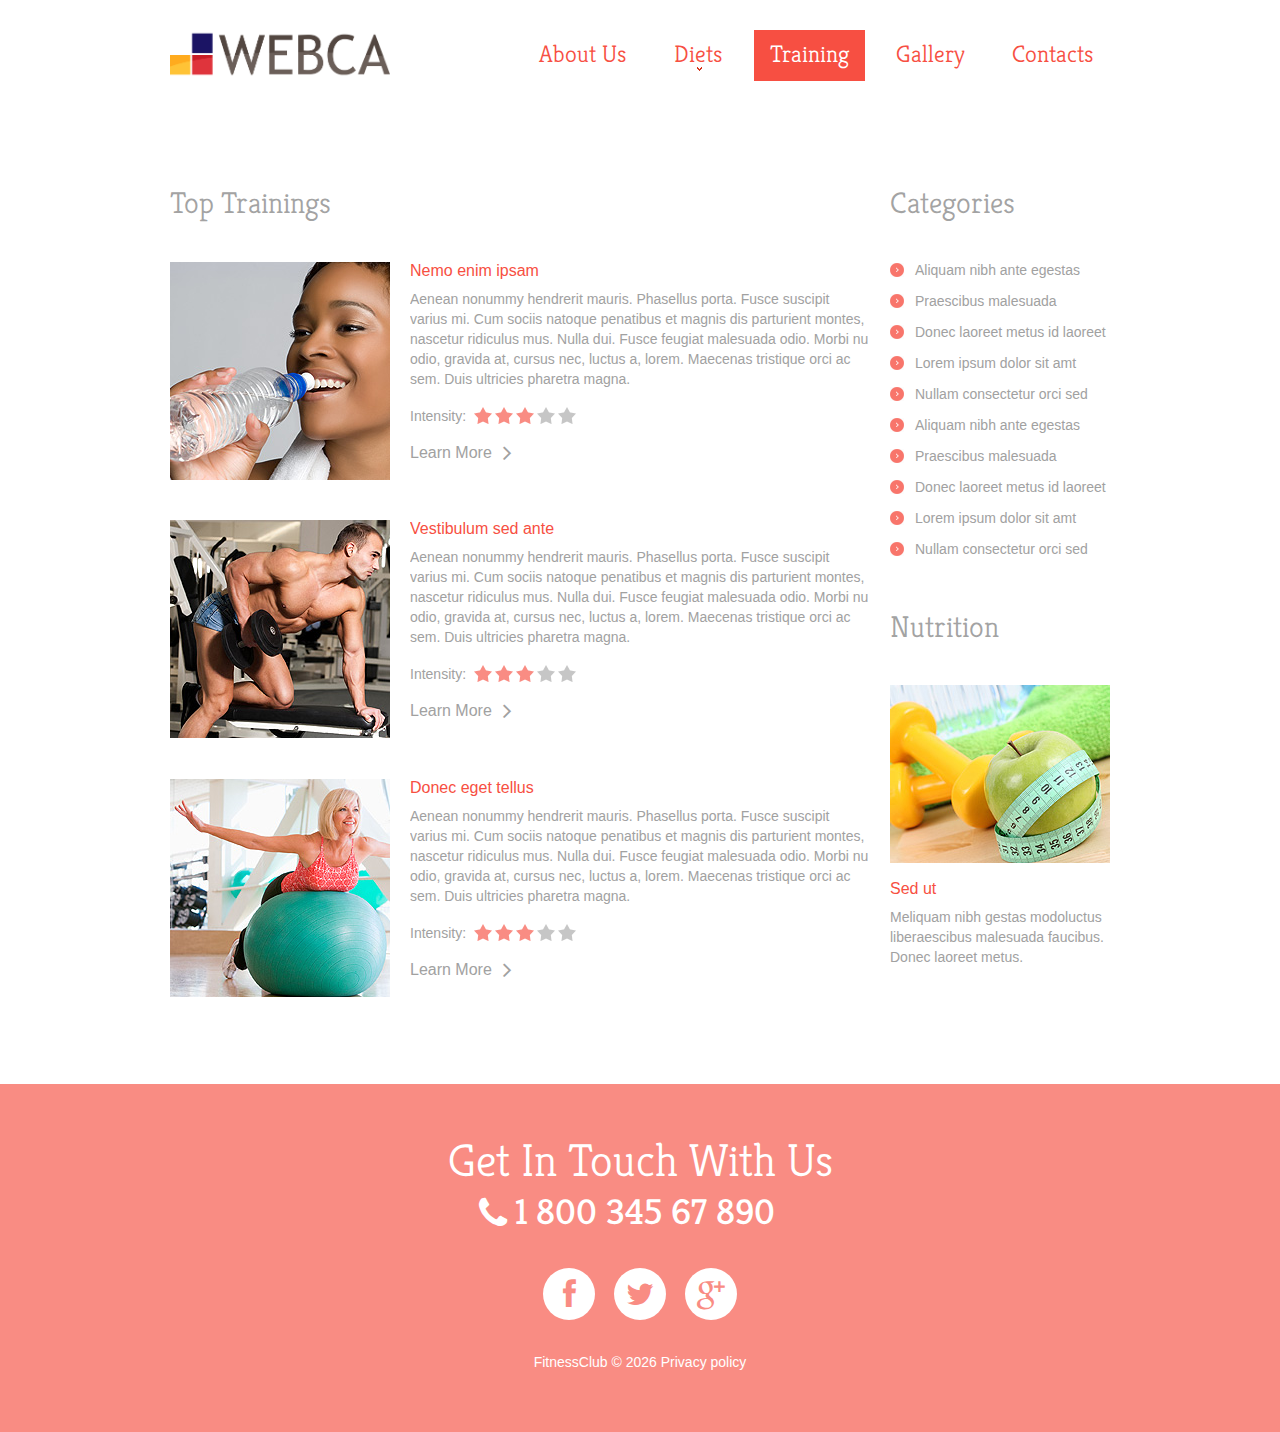
<file: public_v1/index-2.html>
<!DOCTYPE html>
<html lang="en">
     <head>
     <title>Training</title>
     <meta charset="utf-8">
     <meta name = "format-detection" content = "telephone=no" />
     <link rel="icon" href="images/favicon.ico">
     <link rel="shortcut icon" href="images/favicon.ico" />
     <link rel="stylesheet" href="css/style.css">
     <script src="js/jquery.js"></script>
     <script src="js/jquery-migrate-1.1.1.js"></script>
     <script src="js/script.js"></script> 
     <script src="js/superfish.js"></script>
     <script src="js/jquery.ui.totop.js"></script>
     <script src="js/jquery.equalheights.js"></script>
     <script src="js/jquery.mobilemenu.js"></script>
     <script src="js/jquery.easing.1.3.js"></script>

     <script>
 
       
       $(document).ready(function(){

         /*Back to Top*/
        $().UItoTop({ easingType: 'easeOutQuart' });
     }) 



     </script>

      <!--[if lt IE 8]>
       <div style=' clear: both; text-align:center; position: relative;'>
         <a href="http://windows.microsoft.com/en-US/internet-explorer/products/ie/home?ocid=ie6_countdown_bannercode">
           <img src="http://storage.ie6countdown.com/assets/100/images/banners/warning_bar_0000_us.jpg" border="0" height="42" width="820" alt="You are using an outdated browser. For a faster, safer browsing experience, upgrade for free today." />
         </a>
      </div>
    <![endif]-->
    <!--[if lt IE 9]>
      <script src="js/html5shiv.js"></script>
      <link rel="stylesheet" media="screen" href="css/ie.css">


    <![endif]-->
     </head>

     <body class="" id="top">
     <header>
<!--==============================header=================================-->
     <div class="container_12">
        <div class="grid_12">
      <h1>
        <a href="index.html">
          <img src="images/logo.png" alt="Your Happy Family">
        </a>
      </h1>

     <div class="menu_block ">
                     
        <nav class="horizontal-nav full-width horizontalNav-notprocessed">
            <ul class="sf-menu">
                   <li><a href="index.html">About Us</a></li>
                   <li><a href="index-1.html">Diets</a>
                     <ul>
                        <li><a href="#">Lose Weight in a Month</a></li>
                        <li><a href="#">Weight-Loss Basics</a>
                          <ul>
                            <li><a href="#">Latest</a></li>
                            <li><a href="#">Archive</a></li>
                          </ul>
                        </li>
                        <li><a href="#">Healthy Nutrition</a></li>
                        <li><a href="#">Count Calories</a></li>
                     </ul>
                   </li>
                   <li class="current"><a href="index-2.html">Training</a></li>
                   <li><a href="index-3.html">Gallery</a></li>
                   <li><a href="index-4.html">Contacts</a></li>
                 </ul>
              </nav>
              
            <div class="clear"></div>
            
  </div>
    

<div class="clear"></div>
</div>
</div>
<div class="clear"></div>
</header>

<!--==============================Content=================================-->
<div class="content ">
  <div class="container_12 ">
    <div class="grid_9">
      <h3>Top Trainings</h3>
      <div class="block3">
        <img src="images/page3_img1.jpg" alt="" class="img_inner fleft">
        <div class="extra_wrapper">
          <div class="text1 col2"><a href="#">Nemo enim ipsam </a></div>
          <p>Aenean nonummy hendrerit mauris. Phasellus porta. Fusce suscipit varius mi. Cum sociis natoque penatibus et magnis dis parturient montes, nascetur ridiculus mus. Nulla dui. Fusce feugiat malesuada odio. Morbi nu odio, gravida at, cursus nec, luctus a, lorem. Maecenas tristique orci ac sem. Duis ultricies pharetra magna. </p>
          Intensity: <div class="stars">
            <span class="rated"></span>
            <span class="rated"></span>
            <span class="rated"></span>
            <span></span>
            <span></span>
          </div><br>
          <a href="#" class="btn">Learn More</a>
        </div>
      </div>
      <div class="block3">
        <img src="images/page3_img2.jpg" alt="" class="img_inner fleft">
        <div class="extra_wrapper">
          <div class="text1 col2"><a href="#">Vestibulum sed ante</a></div>
          <p>Aenean nonummy hendrerit mauris. Phasellus porta. Fusce suscipit varius mi. Cum sociis natoque penatibus et magnis dis parturient montes, nascetur ridiculus mus. Nulla dui. Fusce feugiat malesuada odio. Morbi nu odio, gravida at, cursus nec, luctus a, lorem. Maecenas tristique orci ac sem. Duis ultricies pharetra magna. </p>
          Intensity: <div class="stars">
            <span class="rated"></span>
            <span class="rated"></span>
            <span class="rated"></span>
            <span></span>
            <span></span>
          </div> <br>
          <a href="#" class="btn">Learn More</a>
        </div>
      </div>
      <div class="block3">
        <img src="images/page3_img3.jpg" alt="" class="img_inner fleft">
        <div class="extra_wrapper">
          <div class="text1 col2"><a href="#">Donec eget tellus</a></div>
          <p>Aenean nonummy hendrerit mauris. Phasellus porta. Fusce suscipit varius mi. Cum sociis natoque penatibus et magnis dis parturient montes, nascetur ridiculus mus. Nulla dui. Fusce feugiat malesuada odio. Morbi nu odio, gravida at, cursus nec, luctus a, lorem. Maecenas tristique orci ac sem. Duis ultricies pharetra magna. </p>
          Intensity: <div class="stars">
            <span class="rated"></span>
            <span class="rated"></span>
            <span class="rated"></span>
            <span></span>
            <span></span>
          </div><br>
          <a href="#" class="btn">Learn More</a>
        </div>
      </div>
    </div>
    <div class="grid_3">
      <h3>Categories</h3>
      <ul class="list">
        <li><a href="#">Aliquam nibh ante egestas </a></li>
        <li><a href="#">Praescibus malesuada </a></li>
        <li><a href="#">Donec laoreet metus id laoreet </a></li>
        <li><a href="#">Lorem ipsum dolor sit amt </a></li>
        <li><a href="#">Nullam consectetur orci sed </a></li>
        <li><a href="#">Aliquam nibh ante egestas </a></li>
        <li><a href="#">Praescibus malesuada </a></li>
        <li><a href="#">Donec laoreet metus id laoreet </a></li>
        <li><a href="#">Lorem ipsum dolor sit amt </a></li>
        <li><a href="#">Nullam consectetur orci sed </a></li>
      </ul>
      <h3>Nutrition</h3>
      <img src="images/page3_img4.jpg" alt="" class="img_inner">
      <div class="text1 col2"><a href="#">Sed ut</a></div>
      Meliquam nibh gestas modoluctus liberaescibus malesuada faucibus. Donec laoreet metus.
    </div>
  </div>
</div>
<!--==============================footer=================================-->

  <footer>   
    <div class="container_12">
      <div class="grid_12  ">
      <div class="f_phone">Get In Touch With Us<span><strong></strong>1 800 345 67 890</span></div>
      <div class="socials fa">
        <a href="#"></a>
        <a href="#"></a>
        <a href="#"></a>
      </div>
        <div class="copy">
      
        FitnessClub &copy; <span id="copyright-year"></span> <a href="index-5.html">Privacy policy</a> 
        </div>
      </div>
    </div>  
  </footer>
</body>
</html>
</file>
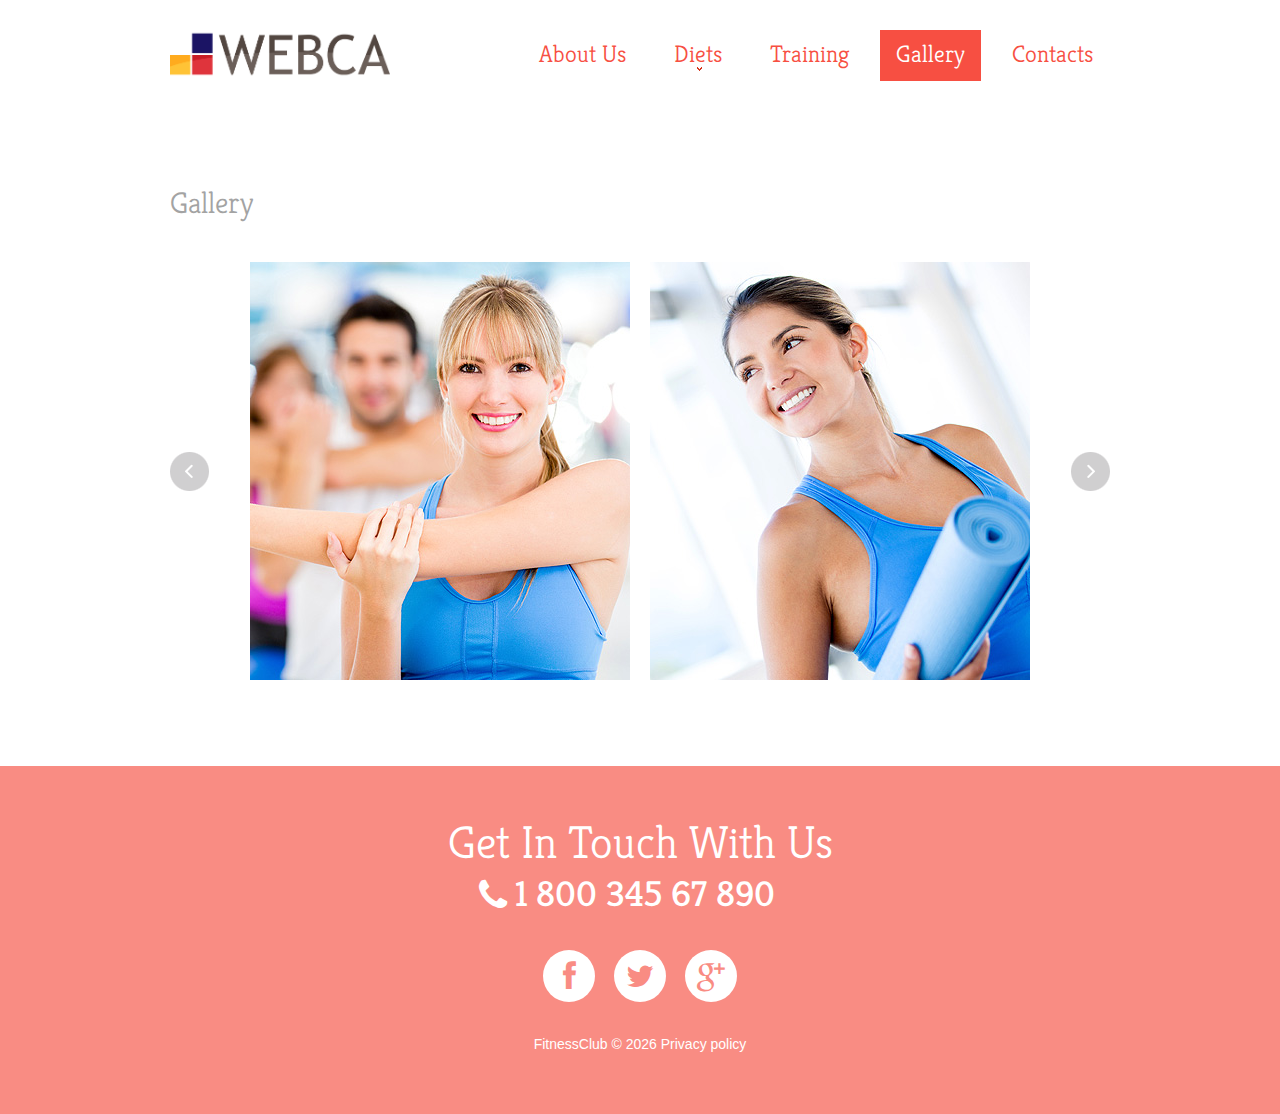
<file: public_v1/index-3.html>
<!DOCTYPE html>
<html lang="en">
     <head>
     <title>Gallery</title>
     <meta charset="utf-8">
     <meta name = "format-detection" content = "telephone=no" />
     <link rel="icon" href="images/favicon.ico">
     <link rel="shortcut icon" href="images/favicon.ico" />
     <link rel="stylesheet" href="css/touchTouch.css">
     <link rel="stylesheet" href="css/owl.carousel.css">
     <link rel="stylesheet" href="css/style.css">
     <script src="js/jquery.js"></script>
     <script src="js/jquery-migrate-1.1.1.js"></script>
     <script src="js/script.js"></script> 
     <script src="js/superfish.js"></script>
     <script src="js/jquery.ui.totop.js"></script>
     <script src="js/jquery.equalheights.js"></script>
     <script src="js/jquery.mobilemenu.js"></script>
     <script src="js/jquery.easing.1.3.js"></script>
     <script src="js/touchTouch.jquery.js"></script>
     <script src="js/owl.carousel.js"></script> 
     <script>
 
       
       $(document).ready(function(){

      /*carousel*/
        var owl = $("#owl2"); 
            owl.owlCarousel({
            items : 2, //10 items above 1000px browser width
            itemsDesktop : [995,2], //5 items between 1000px and 901px
            itemsDesktopSmall : [767, 1], // betweem 900px and 601px
            itemsTablet: [700, 1], //2 items between 600 and 0
            itemsMobile : [479, 1], // itemsMobile disabled - inherit from itemsTablet option
            navigation : true,
            pagination :  false
            });

         /*Back to Top*/
        $().UItoTop({ easingType: 'easeOutQuart' });
        // Initialize the gallery
        $('.gallery a.gal').touchTouch();
     }) 



     </script>

      <!--[if lt IE 8]>
       <div style=' clear: both; text-align:center; position: relative;'>
         <a href="http://windows.microsoft.com/en-US/internet-explorer/products/ie/home?ocid=ie6_countdown_bannercode">
           <img src="http://storage.ie6countdown.com/assets/100/images/banners/warning_bar_0000_us.jpg" border="0" height="42" width="820" alt="You are using an outdated browser. For a faster, safer browsing experience, upgrade for free today." />
         </a>
      </div>
    <![endif]-->
    <!--[if lt IE 9]>
      <script src="js/html5shiv.js"></script>
      <link rel="stylesheet" media="screen" href="css/ie.css">


    <![endif]-->
     </head>

     <body class="" id="top">
     <header>
<!--==============================header=================================-->
     <div class="container_12">
        <div class="grid_12">
      <h1>
        <a href="index.html">
          <img src="images/logo.png" alt="Your Happy Family">
        </a>
      </h1>

     <div class="menu_block ">
                     
        <nav class="horizontal-nav full-width horizontalNav-notprocessed">
            <ul class="sf-menu">
                   <li><a href="index.html">About Us</a></li>
                   <li><a href="index-1.html">Diets</a>
                     <ul>
                        <li><a href="#">Lose Weight in a Month</a></li>
                        <li><a href="#">Weight-Loss Basics</a>
                          <ul>
                            <li><a href="#">Latest</a></li>
                            <li><a href="#">Archive</a></li>
                          </ul>
                        </li>
                        <li><a href="#">Healthy Nutrition</a></li>
                        <li><a href="#">Count Calories</a></li>
                     </ul>
                   </li>
                   <li><a href="index-2.html">Training</a></li>
                   <li class="current"><a href="index-3.html">Gallery</a></li>
                   <li><a href="index-4.html">Contacts</a></li>
                 </ul>
              </nav>
              
            <div class="clear"></div>
            
  </div>
    

<div class="clear"></div>
</div>
</div>
<div class="clear"></div>
</header>

<!--==============================Content=================================-->
<div class="content cont1">
  <div class="container_12 ">
    <div class="grid_12">
      <h3>Gallery</h3>
      
      <div id="owl2" class="gallery">
      
        <div class="item"><a href="images/big1.jpg" class="gal"><img src="images/page4_img1.jpg" alt="" class=""></a></div>
        <div class="item"><a href="images/big2.jpg" class="gal"><img src="images/page4_img2.jpg" alt="" class=""></a></div>
        <div class="item"><a href="images/big3.jpg" class="gal"><img src="images/page4_img3.jpg" alt="" class=""></a></div>
        <div class="item"><a href="images/big4.jpg" class="gal"><img src="images/page4_img4.jpg" alt="" class=""></a></div>
      </div>
    </div>
  </div>
</div>
<!--==============================footer=================================-->

  <footer>   
    <div class="container_12">
      <div class="grid_12  ">
      <div class="f_phone">Get In Touch With Us<span><strong></strong>1 800 345 67 890</span></div>
      <div class="socials fa">
        <a href="#"></a>
        <a href="#"></a>
        <a href="#"></a>
      </div>
        <div class="copy">
      
        FitnessClub &copy; <span id="copyright-year"></span> <a href="index-5.html">Privacy policy</a> 
        </div>
      </div>
    </div>  
  </footer>
</body>
</html>
</file>
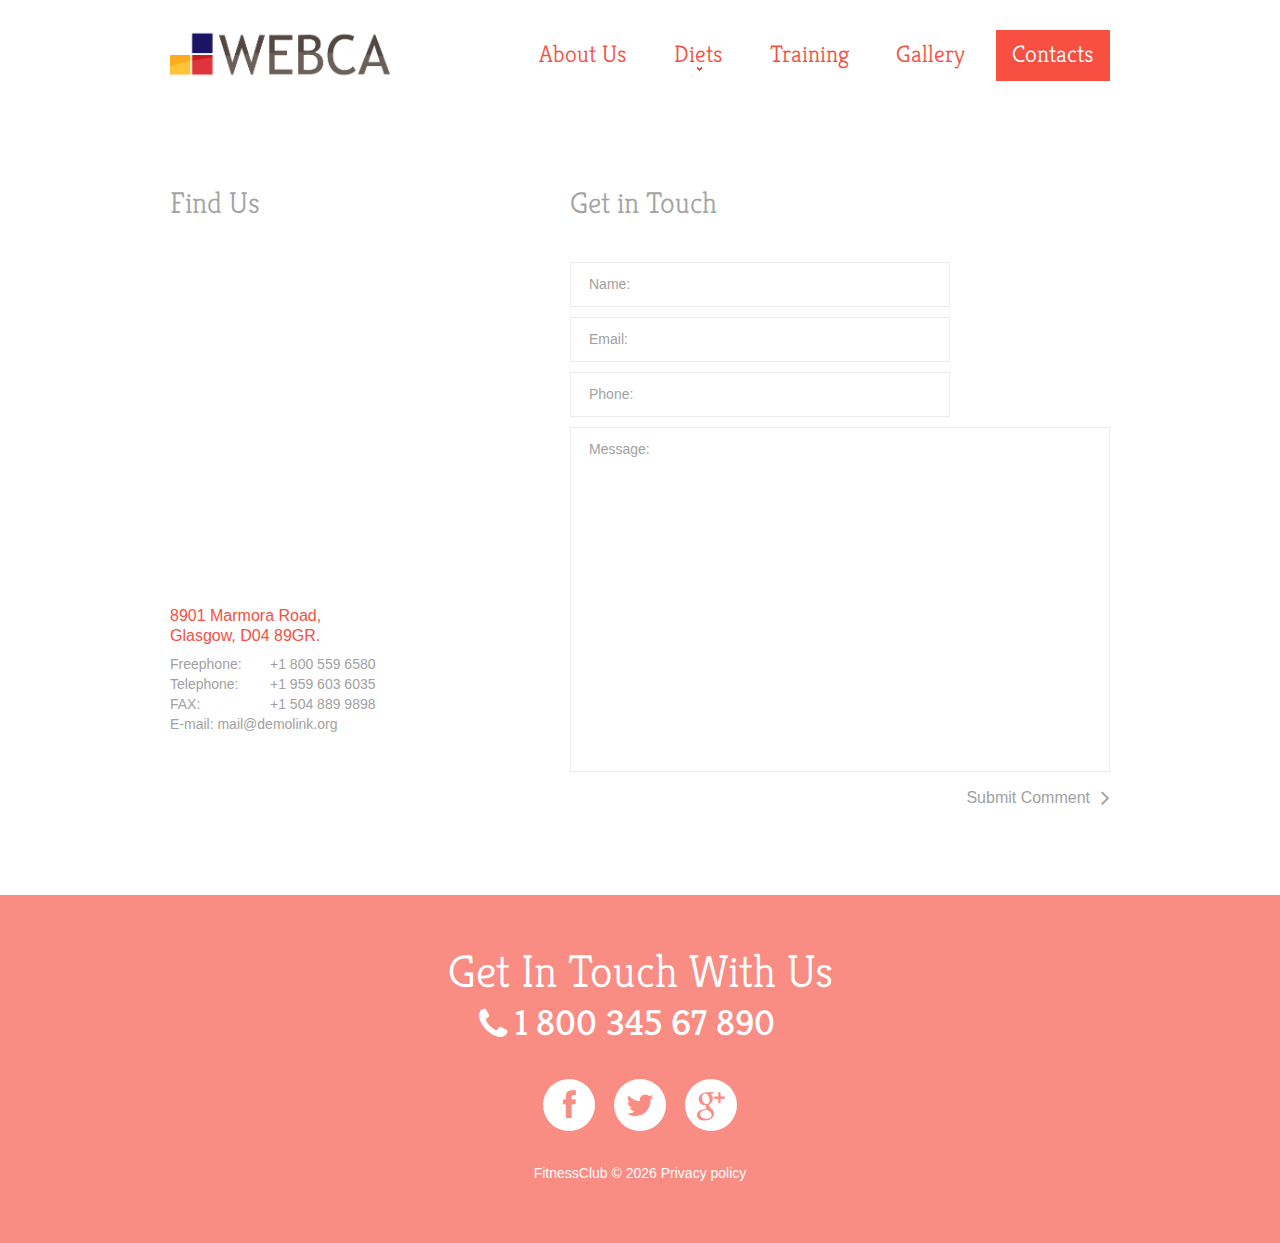
<file: public_v1/index-4.html>
<!DOCTYPE html>
<html lang="en">
     <head>
     <title>Contacts</title>
     <meta charset="utf-8">
     <meta name = "format-detection" content = "telephone=no" />
     <link rel="icon" href="images/favicon.ico">
     <link rel="shortcut icon" href="images/favicon.ico" />
     <link rel="stylesheet" href="css/style.css">
     <link rel="stylesheet" href="css/form.css">
     <script src="js/jquery.js"></script>
     <script src="js/jquery-migrate-1.1.1.js"></script>
     <script src="js/script.js"></script> 
     <script src="js/superfish.js"></script>
     <script src="js/TMForm.js"></script>
     <script src="js/jquery.ui.totop.js"></script>
     <script src="js/jquery.equalheights.js"></script>
     <script src="js/jquery.mobilemenu.js"></script>
     <script src="js/jquery.easing.1.3.js"></script>

     <script>
 
       
       $(document).ready(function(){

         /*Back to Top*/
        $().UItoTop({ easingType: 'easeOutQuart' });
     }) 



     </script>

      <!--[if lt IE 8]>
       <div style=' clear: both; text-align:center; position: relative;'>
         <a href="http://windows.microsoft.com/en-US/internet-explorer/products/ie/home?ocid=ie6_countdown_bannercode">
           <img src="http://storage.ie6countdown.com/assets/100/images/banners/warning_bar_0000_us.jpg" border="0" height="42" width="820" alt="You are using an outdated browser. For a faster, safer browsing experience, upgrade for free today." />
         </a>
      </div>
    <![endif]-->
    <!--[if lt IE 9]>
      <script src="js/html5shiv.js"></script>
      <link rel="stylesheet" media="screen" href="css/ie.css">


    <![endif]-->
     </head>

     <body class="" id="top">
     <header>
<!--==============================header=================================-->
     <div class="container_12">
        <div class="grid_12">
      <h1>
        <a href="index.html">
          <img src="images/logo.png" alt="Your Happy Family">
        </a>
      </h1>

     <div class="menu_block ">
                     
        <nav class="horizontal-nav full-width horizontalNav-notprocessed">
            <ul class="sf-menu">
                   <li><a href="index.html">About Us</a></li>
                   <li><a href="index-1.html">Diets</a>
                     <ul>
                        <li><a href="#">Lose Weight in a Month</a></li>
                        <li><a href="#">Weight-Loss Basics</a>
                          <ul>
                            <li><a href="#">Latest</a></li>
                            <li><a href="#">Archive</a></li>
                          </ul>
                        </li>
                        <li><a href="#">Healthy Nutrition</a></li>
                        <li><a href="#">Count Calories</a></li>
                     </ul>
                   </li>
                   <li><a href="index-2.html">Training</a></li>
                   <li><a href="index-3.html">Gallery</a></li>
                   <li class="current"><a href="index-4.html">Contacts</a></li>
                 </ul>
              </nav>
              
            <div class="clear"></div>
            
  </div>
    

<div class="clear"></div>
</div>
</div>
<div class="clear"></div>
</header>

<!--==============================Content=================================-->
<div class="content">
  <div class="container_12 ">
    <div class="grid_5">
      <h3>Find Us</h3>
            <div class="map">
            <figure class="">
                          <iframe src="http://maps.google.com/maps?f=q&amp;source=s_q&amp;hl=en&amp;geocode=&amp;q=Brooklyn,+New+York,+NY,+United+States&amp;aq=0&amp;sll=37.0625,-95.677068&amp;sspn=61.282355,146.513672&amp;ie=UTF8&amp;hq=&amp;hnear=Brooklyn,+Kings,+New+York&amp;ll=40.649974,-73.950005&amp;spn=0.01628,0.025663&amp;z=14&amp;iwloc=A&amp;output=embed"></iframe>
               </figure>
              <address>
                            <dl>
                                <dt class="text1 col2">
                                    8901 Marmora Road,<br>
                                    Glasgow, D04 89GR.
                                </dt>
                                <dd><span>Freephone:</span>+1 800 559 6580</dd>
                                <dd><span>Telephone:</span>+1 959 603 6035</dd>
                                <dd><span>FAX:</span>+1 504 889 9898</dd>
                                <dd>E-mail: <a href="#">mail@demolink.org</a></dd>
                            </dl>
                         </address>
                         
          </div>
    </div>
    <div class="grid_7">
      <h3>Get in Touch</h3>
            <form id="form">
                            
                      <div class="success_wrapper">
                      <div class="success-message">Contact form submitted</div>
                      </div>
                      <label class="name">
                      <input type="text" placeholder="Name:" data-constraints="@Required @JustLetters" />
                      <span class="empty-message">*This field is required.</span>
                      <span class="error-message">*This is not a valid name.</span>
                      </label>
                    
                      <label class="email">
                      <input type="text" placeholder="Email:" data-constraints="@Required @Email" />
                      <span class="empty-message">*This field is required.</span>
                      <span class="error-message">*This is not a valid email.</span>
                      </label>
                       <label class="phone">
                          <input type="text" placeholder="Phone:" data-constraints="@Required @JustNumbers"/>
                          <span class="empty-message">*This field is required.</span>
                          <span class="error-message">*This is not a valid phone.</span>
                          </label>
                      <label class="message">
                      <textarea placeholder="Message:" data-constraints='@Required @Length(min=20,max=999999)'></textarea>
                      <span class="empty-message">*This field is required.</span>
                      <span class="error-message">*The message is too short.</span>
                      </label>
                      <div>
                      <div class="clear"></div>
                      <div class="btns">
                      <a href="#" data-type="submit" class="btn">Submit Comment</a></div>
                      </div>
                      </form>   
    </div>
  </div>
</div>
<!--==============================footer=================================-->

  <footer>   
    <div class="container_12">
      <div class="grid_12  ">
      <div class="f_phone">Get In Touch With Us<span><strong></strong>1 800 345 67 890</span></div>
      <div class="socials fa">
        <a href="#"></a>
        <a href="#"></a>
        <a href="#"></a>
      </div>
        <div class="copy">
      
        FitnessClub &copy; <span id="copyright-year"></span> <a href="index-5.html">Privacy policy</a> 
        </div>
      </div>
    </div>  
  </footer>
</body>
</html>
</file>
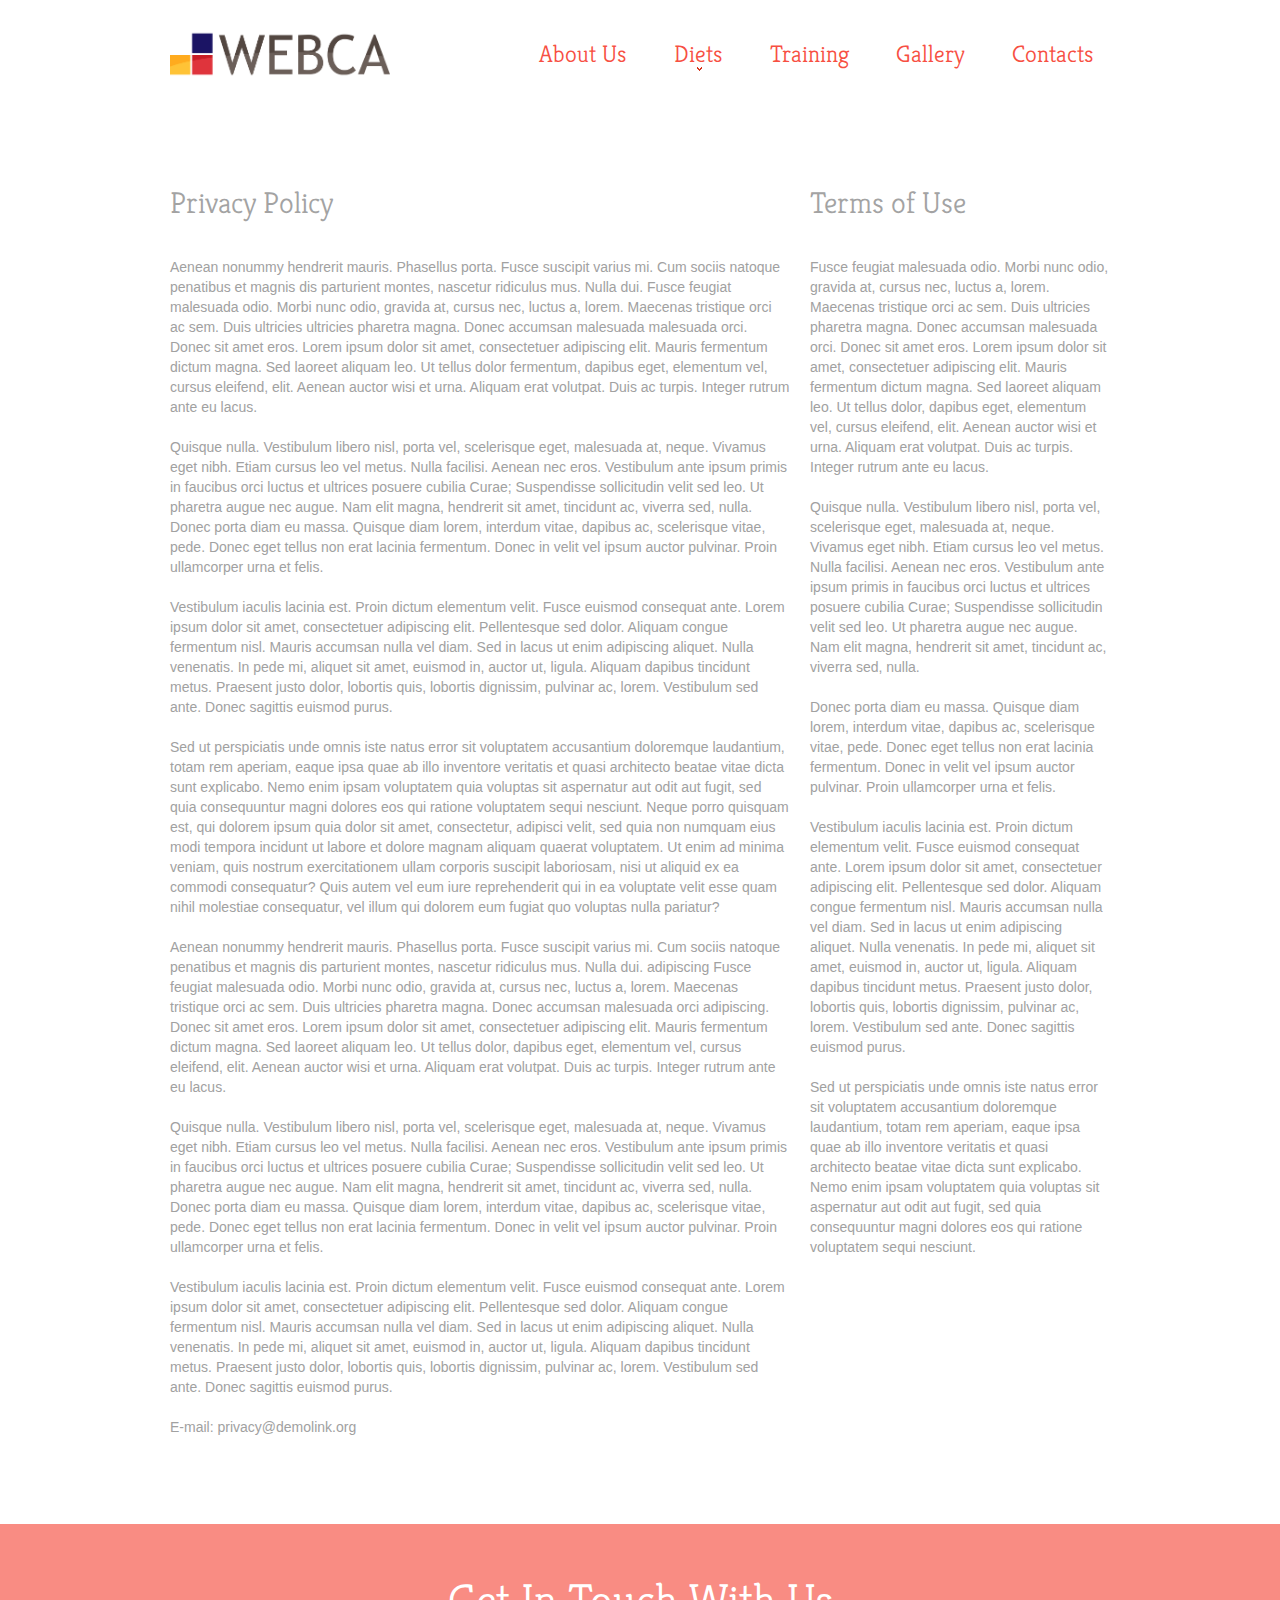
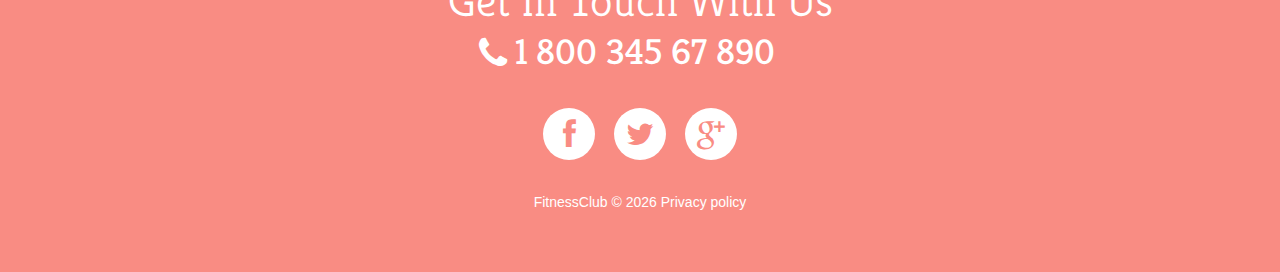
<file: public_v1/index-5.html>
<!DOCTYPE html>
<html lang="en">
     <head>
     <title>Privacy Polocy</title>
     <meta charset="utf-8">
     <meta name = "format-detection" content = "telephone=no" />
     <link rel="icon" href="images/favicon.ico">
     <link rel="shortcut icon" href="images/favicon.ico" />
     <link rel="stylesheet" href="css/style.css">
     <script src="js/jquery.js"></script>
     <script src="js/jquery-migrate-1.1.1.js"></script>
     <script src="js/script.js"></script> 
     <script src="js/superfish.js"></script>
     <script src="js/jquery.ui.totop.js"></script>
     <script src="js/jquery.equalheights.js"></script>
     <script src="js/jquery.mobilemenu.js"></script>
     <script src="js/jquery.easing.1.3.js"></script>
     <script>
 
       
       $(document).ready(function(){
         /*Back to Top*/
        $().UItoTop({ easingType: 'easeOutQuart' });
     }) 



     </script>

      <!--[if lt IE 8]>
       <div style=' clear: both; text-align:center; position: relative;'>
         <a href="http://windows.microsoft.com/en-US/internet-explorer/products/ie/home?ocid=ie6_countdown_bannercode">
           <img src="http://storage.ie6countdown.com/assets/100/images/banners/warning_bar_0000_us.jpg" border="0" height="42" width="820" alt="You are using an outdated browser. For a faster, safer browsing experience, upgrade for free today." />
         </a>
      </div>
    <![endif]-->
    <!--[if lt IE 9]>
      <script src="js/html5shiv.js"></script>
      <link rel="stylesheet" media="screen" href="css/ie.css">


    <![endif]-->
     </head>

     <body class="" id="top">
     <header>
<!--==============================header=================================-->
     <div class="container_12">
        <div class="grid_12">
      <h1>
        <a href="index.html">
          <img src="images/logo.png" alt="Your Happy Family">
        </a>
      </h1>

     <div class="menu_block ">
                     
        <nav class="horizontal-nav full-width horizontalNav-notprocessed">
            <ul class="sf-menu">
                   <li><a href="index.html">About Us</a></li>
                   <li><a href="index-1.html">Diets</a>
                     <ul>
                        <li><a href="#">Lose Weight in a Month</a></li>
                        <li><a href="#">Weight-Loss Basics</a>
                          <ul>
                            <li><a href="#">Latest</a></li>
                            <li><a href="#">Archive</a></li>
                          </ul>
                        </li>
                        <li><a href="#">Healthy Nutrition</a></li>
                        <li><a href="#">Count Calories</a></li>
                     </ul>
                   </li>
                   <li><a href="index-2.html">Training</a></li>
                   <li class=""><a href="index-3.html">Gallery</a></li>
                   <li><a href="index-4.html">Contacts</a></li>
                 </ul>
              </nav>
              
            <div class="clear"></div>
            
  </div>
    

<div class="clear"></div>
</div>
</div>
<div class="clear"></div>
</header>

<!--==============================Content=================================-->
<div class="content prv">
  <div class="container_12 ">
    <div class="grid_4 fright">
      <h3>Terms of Use</h3>
      <p>Fusce feugiat malesuada odio. Morbi nunc odio, gravida at, cursus nec, luctus a, lorem. Maecenas tristique  orci ac sem. Duis ultricies pharetra magna. Donec accumsan malesuada orci. Donec sit amet eros. Lorem ipsum dolor sit amet, consectetuer adipiscing elit. Mauris fermentum dictum magna. Sed laoreet aliquam leo. Ut tellus dolor, dapibus eget, elementum vel, cursus eleifend, elit. Aenean auctor wisi et urna. Aliquam erat volutpat. Duis ac turpis. Integer rutrum ante eu lacus.</p>
      <p>Quisque nulla. Vestibulum libero nisl, porta vel, scelerisque eget, malesuada at, neque. Vivamus eget nibh. Etiam cursus leo vel metus. Nulla facilisi. Aenean nec eros. Vestibulum ante ipsum primis in faucibus orci luctus et ultrices posuere cubilia Curae; Suspendisse sollicitudin velit sed leo. Ut pharetra augue nec augue. Nam elit magna, hendrerit sit amet, tincidunt ac, viverra sed, nulla. </p>
      <p>Donec porta diam eu massa. Quisque diam lorem, interdum vitae, dapibus ac, scelerisque vitae, pede. Donec eget tellus non erat lacinia fermentum. Donec in velit vel ipsum auctor pulvinar. Proin ullamcorper urna et felis.</p>
      <p>Vestibulum iaculis lacinia est. Proin dictum elementum velit. Fusce euismod consequat ante. Lorem ipsum dolor sit amet, consectetuer adipiscing elit. Pellentesque sed dolor. Aliquam congue fermentum nisl. Mauris accumsan nulla vel diam. Sed in lacus ut enim adipiscing aliquet. Nulla venenatis. In pede mi, aliquet sit amet, euismod in, auctor ut, ligula. Aliquam dapibus tincidunt metus. Praesent justo dolor, lobortis quis, lobortis dignissim, pulvinar ac, lorem. Vestibulum sed ante. Donec sagittis euismod purus.</p>
      Sed ut perspiciatis unde omnis iste natus error sit voluptatem accusantium doloremque laudantium, totam rem aperiam, eaque ipsa quae ab illo inventore veritatis et quasi architecto beatae vitae dicta sunt explicabo. Nemo enim ipsam voluptatem quia voluptas sit aspernatur aut odit aut fugit, sed quia consequuntur magni dolores eos qui ratione voluptatem sequi nesciunt. 
    </div>
    <div class="grid_8">
      <h3>Privacy Policy</h3>
      <p>Aenean nonummy hendrerit mauris. Phasellus porta. Fusce suscipit varius mi. Cum sociis natoque penatibus et magnis dis parturient montes, nascetur ridiculus mus. Nulla dui. Fusce feugiat malesuada odio. Morbi nunc odio, gravida at, cursus nec, luctus a, lorem. Maecenas tristique orci ac sem. Duis ultricies ultricies pharetra magna. Donec accumsan malesuada malesuada orci. Donec sit amet eros. Lorem ipsum dolor sit amet, consectetuer adipiscing elit. Mauris fermentum dictum magna. Sed laoreet aliquam leo. Ut tellus dolor fermentum, dapibus eget, elementum vel, cursus eleifend, elit. Aenean auctor wisi et urna. Aliquam erat volutpat. Duis ac turpis. Integer rutrum ante eu lacus.</p>
      <p>Quisque nulla. Vestibulum libero nisl, porta vel, scelerisque eget, malesuada at, neque. Vivamus eget nibh. Etiam cursus leo vel metus. Nulla facilisi. Aenean nec eros. Vestibulum ante ipsum primis in faucibus orci luctus et ultrices posuere cubilia Curae; Suspendisse sollicitudin velit sed leo. Ut pharetra augue nec augue. Nam elit magna, hendrerit sit amet, tincidunt ac, viverra sed, nulla. Donec porta diam eu massa. Quisque diam lorem, interdum vitae, dapibus ac, scelerisque vitae, pede. Donec eget tellus non erat lacinia fermentum. Donec in velit vel ipsum auctor pulvinar. Proin ullamcorper urna et felis.</p>
      <p>Vestibulum iaculis lacinia est. Proin dictum elementum velit. Fusce euismod consequat ante. Lorem ipsum dolor sit amet, consectetuer adipiscing elit. Pellentesque sed dolor. Aliquam congue fermentum nisl. Mauris accumsan nulla vel diam. Sed in lacus ut enim adipiscing aliquet. Nulla venenatis. In pede mi, aliquet sit amet, euismod in, auctor ut, ligula. Aliquam dapibus tincidunt metus. Praesent justo dolor, lobortis quis, lobortis dignissim, pulvinar ac, lorem. Vestibulum sed ante. Donec sagittis euismod purus.</p>
      <p>Sed ut perspiciatis unde omnis iste natus error sit voluptatem accusantium doloremque laudantium, totam rem aperiam, eaque ipsa quae ab illo inventore veritatis et quasi architecto beatae vitae dicta sunt explicabo. Nemo enim ipsam voluptatem quia voluptas sit aspernatur aut odit aut fugit, sed quia consequuntur magni dolores eos qui ratione voluptatem sequi nesciunt. Neque porro quisquam est, qui dolorem ipsum quia dolor sit amet, consectetur, adipisci velit, sed quia non numquam eius modi tempora incidunt ut labore et dolore magnam aliquam quaerat voluptatem. Ut enim ad minima veniam, quis nostrum exercitationem ullam corporis suscipit laboriosam, nisi ut aliquid ex ea commodi consequatur? Quis autem vel eum iure reprehenderit qui in ea voluptate velit esse quam nihil molestiae consequatur, vel illum qui dolorem eum fugiat quo voluptas nulla pariatur?</p>
      <p>Aenean nonummy hendrerit mauris. Phasellus porta. Fusce suscipit varius mi. Cum sociis natoque penatibus et magnis dis parturient montes, nascetur ridiculus mus. Nulla dui. adipiscing Fusce feugiat malesuada odio. Morbi nunc odio, gravida at, cursus nec, luctus a, lorem. Maecenas tristique orci ac sem. Duis ultricies pharetra magna. Donec accumsan malesuada orci adipiscing. Donec sit amet eros. Lorem ipsum dolor sit amet, consectetuer adipiscing elit. Mauris fermentum dictum magna. Sed laoreet aliquam leo. Ut tellus dolor, dapibus eget, elementum vel, cursus eleifend, elit. Aenean auctor wisi et urna. Aliquam erat volutpat. Duis ac turpis. Integer rutrum ante eu lacus.</p>
      <p>Quisque nulla. Vestibulum libero nisl, porta vel, scelerisque eget, malesuada at, neque. Vivamus eget nibh. Etiam cursus leo vel metus. Nulla facilisi. Aenean nec eros. Vestibulum ante ipsum primis in faucibus orci luctus et ultrices posuere cubilia Curae; Suspendisse sollicitudin velit sed leo. Ut pharetra augue nec augue. Nam elit magna, hendrerit sit amet, tincidunt ac, viverra sed, nulla. Donec porta diam eu massa. Quisque diam lorem, interdum vitae, dapibus ac, scelerisque vitae, pede. Donec eget tellus non erat lacinia fermentum. Donec in velit vel ipsum auctor pulvinar. Proin ullamcorper urna et felis.</p>
      <p>Vestibulum iaculis lacinia est. Proin dictum elementum velit. Fusce euismod consequat ante. Lorem ipsum dolor sit amet, consectetuer adipiscing elit. Pellentesque sed dolor. Aliquam congue fermentum nisl. Mauris accumsan nulla vel diam. Sed in lacus ut enim adipiscing aliquet. Nulla venenatis. In pede mi, aliquet sit amet, euismod in, auctor ut, ligula. Aliquam dapibus tincidunt metus. Praesent justo dolor, lobortis quis, lobortis dignissim, pulvinar ac, lorem. Vestibulum sed ante. Donec sagittis euismod purus.</p>
      E-mail: <a href="#">privacy@demolink.org</a>
    </div>
  </div>
</div>
<!--==============================footer=================================-->

  <footer>   
    <div class="container_12">
      <div class="grid_12  ">
      <div class="f_phone">Get In Touch With Us<span><strong></strong>1 800 345 67 890</span></div>
      <div class="socials fa">
        <a href="#"></a>
        <a href="#"></a>
        <a href="#"></a>
      </div>
        <div class="copy">
      
        FitnessClub &copy; <span id="copyright-year"></span> <a href="index-5.html">Privacy policy</a> 
        </div>
      </div>
    </div>  
  </footer>
  <!-- Coded by Ged -->
</body>
</html>
</file>
<file: public/css/camera.css>
/**************************
*
*	GENERAL
*
**************************/



.slider_wrapper {
	position: relative;
	z-index: 0;
	overflow: hidden;
	z-index: 10;

}

.camera_target_content {
	overflow: visible !important;

}

.camera_wrap {
	display: none;
	position: relative;
	overflow: visible !important;
	z-index: 0;
	margin-bottom: 0 !important;
}


.camera_wrap img {
	max-width: 10000px;
}

.camera_fakehover {
	height: 100%;
	min-height: 60px;
	position: relative;
	width: 100%;
	z-index: 1;
}

.camera_src {
	display: none;
}
.cameraCont, .cameraContents {
	height: 100%;
	position: relative;
	width: 100%;
	z-index: 1;
}
.cameraSlide {
	bottom: 0;
	left: 0;
	position: absolute;
	right: 0;
	top: 0;
	width: 100%;
}
.cameraContent {
	bottom: 0;
	display: none;
	left: 0;
	position: absolute;
	right: 0;
	top: 0;
	width: 100%;
}
.camera_target {
	bottom: 0;
	height: 100%;
	left: 0;
	overflow: hidden;
	position: absolute;
	right: 0;
	text-align: left;
	top: 0;
	width: 100%;
	z-index: 0;
}
.camera_overlayer {
	bottom: 0;
	height: 100%;
	left: 0;
	overflow: hidden;
	position: absolute;
	right: 0;
	top: 0;
	width: 100%;
	z-index: 0;
}
.camera_target_content {
	bottom: 0;
	left: 0;
	overflow: hidden;
	position: absolute;
	right: 0;
	top: 0;
	z-index: 2;
}
.camera_target_content .camera_link {
    background: url(../images/blank.gif);
	display: block;
	height: 100%;
	text-decoration: none;
}
.camera_loader {
    background: #fff url(../images/camera-loader.gif) no-repeat center;
	background: rgba(255, 255, 255, 0.9) url(../images/camera-loader.gif) no-repeat center;
	border: 1px solid #ffffff;
	border-radius: 18px;
	height: 36px;
	left: 50%;
	overflow: hidden;
	position: absolute;
	margin: -18px 0 0 -18px;
	top: 50%;
	width: 36px;
	z-index: 3;
}

.camera_nav_cont {
	height: 65px;
	overflow: hidden;
	position: absolute;
	right: 9px;
	top: 15px;
	width: 120px;
	z-index: 4;
}
.camerarelative {
	overflow: hidden;
	position: relative;
}
.imgFake {
	cursor: pointer;
}
.camera_commands > .camera_stop {
	display: none;	
}


.slide_wrapper .camera_prev{
	background: url(../images/prevnext_bg.png) 0 0 repeat;
	width: 70px;	
	top: 0 !important;
	height: auto !important;
	bottom: 0;
	left: -80px;
	display: block;
	position: absolute;
	opacity: 1 !important;
	transition: 0.5s ease;
	-o-transition: 0.5s ease;
	-webkit-transition: 0.5s ease;
}

.slide_wrapper .camera_prev>span {
	background: url(../images/prev.png) center 0 no-repeat;
	top: 50%;
		
	margin-top: -10px;
	position: absolute;
	display: block;
	height: 20px;
	left: 0;
	right: 0;
}

.slide_wrapper .camera_next>span {
	background: url(../images/next.png) center 0 no-repeat;
	top: 50%;
	margin-top: -10px;
	position: absolute;
	display: block;
	left: 0;
	right: 0;
	height: 20px;
}



.slide_wrapper .camera_next {
	background: url(../images/prevnext_bg.png) 0 0 repeat;
	width: 70px;	
	top: 0  !important;
	bottom: 0;
	height: auto !important;

	right: -80px;
	display: block;
	position: absolute;
	opacity: 1 !important;
	transition: 0.5s ease;
	-o-transition: 0.5s ease;
	-webkit-transition: 0.5s ease;
}

.camera_thumbs_cont {
	z-index: 999;
	position: relative;
}


.camera_thumbs_cont > div {
	float: left;
	width: 100%;

}
.camera_thumbs_cont ul {
	overflow: hidden;
	position: relative;
	width: 100% !important;
	margin: 0 !important;
	margin-left: 0px !important;
	left: 0% !important;
	margin-top: -70px !important;
	text-align: center;
}
.camera_thumbs_cont ul li {
	background-color: #414141;
	display: inline-block;
	border: 5px solid #fff;
}

.camera_thumbs_cont ul li+li  {
	margin-left: 2px !important;
}
.camera_thumbs_cont ul li > img {
	cursor: pointer;
	vertical-align:bottom;
	transition: 0.5s ease;
	-o-transition: 0.5s ease;
	-webkit-transition: 0.5s ease;
}
.camera_clear {
	display: block;
	clear: both;
}
.showIt {
	display: none;
}
.camera_clear {
	clear: both;
	display: block;
	height: 1px;
	margin: -1px 0 25px;
	position: relative;
}



.caption {
	text-align: center;
	font: 300 48px/48px 'Kreon', serif;
	-moz-box-sizing: border-box;
	-webkit-box-sizing: border-box;
	-o-box-sizing: border-box;
	box-sizing: border-box;
	bottom: 44%;
	margin-bottom: -103px;
	left: 50%;
	margin-left: -470px;
	display: block;
	position: absolute;
	text-transform: uppercase;
	color: #fff;
}

.caption strong {
	display: block;
	font-weight: bold;
}

.caption2 {
	text-align: center;
	font: 300 48px/48px 'Kreon', serif;
	-moz-box-sizing: border-box;
	-webkit-box-sizing: border-box;
	-o-box-sizing: border-box;
	box-sizing: border-box;
	top: 44%;
	margin-top: -103px;
	right: 20%;
	margin-right: -85px;
	display: block;
	position: absolute;
	text-transform: uppercase;
	color: #fff;
}
.caption2 strong {
	display: block;
	font-weight: bold;
}

/**************************
*
*	COLORS & SKINS
*
**************************/
/**************************

**************************/

/*
.camera_pag  {
	display: block;
	position: absolute;

	bottom: -29px;
	height: 18px;
	right: 0;
	overflow: hidden;
	float: left;	
	z-index: 999;
	text-align: left;

}

.camera_pag_ul {
 	overflow: hidden;


}

.camera_pag ul li {
	float: left;
}

.camera_pag ul li+li {
	margin-left: 9px;
}

.camera_pag ul li span {
	display: block;
	width: 18px;
	background: url(../images/pagination.png) right 0 no-repeat;
	height: 18px;
	overflow: hidden;
	color: transparent;
	text-indent: -100px;
}

.camera_pag ul li:hover span, .camera_pag ul li.cameracurrent span {
	background-position: 0 0;
	cursor: pointer;
}*/


.camera_prev {
	display: block;
	position: absolute;
	background: url(../images/prevnext.png) 0 0 no-repeat;
	width: 39px;
	height: 39px;
	left: 62px;
	top: 50%;
	margin-top: -19px;
	z-index: 999;
	opacity: 1 !important;
	bottom: 32px;
}


.camera_next {
		display: block;
	position: absolute;
	background: url(../images/prevnext.png) right bottom no-repeat;
	width: 39px;
	height: 39px;
	right: 61px;
	top: 50%;
	margin-top: -19px;
	z-index: 999;
	opacity: 1 !important;


}


.camera_prev:hover  {
	cursor: pointer;
	background-position: 0 bottom;
}


.camera_next:hover {
	cursor: pointer;
	background-position: right 0;
}
</file>
<file: public/css/ie.css>
.circ,  
.socials a
{
	behavior:url(js/PIE.htc);
	position: relative;
}

.socials a {
	margin: 0 9px;
}

a.gal:hover img {
 filter:progid:DXImageTransform.Microsoft.Alpha(opacity=20);
}


#form .invalid .error-message, #form .empty .empty-message {
	display: block;
}

#form .error-message, #form .empty-message {
	display: none;
}
</file>
<file: public_v1/css/camera.css>
/**************************
*
*	GENERAL
*
**************************/



.slider_wrapper {
	position: relative;
	z-index: 0;
	overflow: hidden;
	z-index: 10;

}

.camera_target_content {
	overflow: visible !important;

}

.camera_wrap {
	display: none;
	position: relative;
	overflow: visible !important;
	z-index: 0;
	margin-bottom: 0 !important;
}


.camera_wrap img {
	max-width: 10000px;
}

.camera_fakehover {
	height: 100%;
	min-height: 60px;
	position: relative;
	width: 100%;
	z-index: 1;
}

.camera_src {
	display: none;
}
.cameraCont, .cameraContents {
	height: 100%;
	position: relative;
	width: 100%;
	z-index: 1;
}
.cameraSlide {
	bottom: 0;
	left: 0;
	position: absolute;
	right: 0;
	top: 0;
	width: 100%;
}
.cameraContent {
	bottom: 0;
	display: none;
	left: 0;
	position: absolute;
	right: 0;
	top: 0;
	width: 100%;
}
.camera_target {
	bottom: 0;
	height: 100%;
	left: 0;
	overflow: hidden;
	position: absolute;
	right: 0;
	text-align: left;
	top: 0;
	width: 100%;
	z-index: 0;
}
.camera_overlayer {
	bottom: 0;
	height: 100%;
	left: 0;
	overflow: hidden;
	position: absolute;
	right: 0;
	top: 0;
	width: 100%;
	z-index: 0;
}
.camera_target_content {
	bottom: 0;
	left: 0;
	overflow: hidden;
	position: absolute;
	right: 0;
	top: 0;
	z-index: 2;
}
.camera_target_content .camera_link {
    background: url(../images/blank.gif);
	display: block;
	height: 100%;
	text-decoration: none;
}
.camera_loader {
    background: #fff url(../images/camera-loader.gif) no-repeat center;
	background: rgba(255, 255, 255, 0.9) url(../images/camera-loader.gif) no-repeat center;
	border: 1px solid #ffffff;
	border-radius: 18px;
	height: 36px;
	left: 50%;
	overflow: hidden;
	position: absolute;
	margin: -18px 0 0 -18px;
	top: 50%;
	width: 36px;
	z-index: 3;
}

.camera_nav_cont {
	height: 65px;
	overflow: hidden;
	position: absolute;
	right: 9px;
	top: 15px;
	width: 120px;
	z-index: 4;
}
.camerarelative {
	overflow: hidden;
	position: relative;
}
.imgFake {
	cursor: pointer;
}
.camera_commands > .camera_stop {
	display: none;	
}


.slide_wrapper .camera_prev{
	background: url(../images/prevnext_bg.png) 0 0 repeat;
	width: 70px;	
	top: 0 !important;
	height: auto !important;
	bottom: 0;
	left: -80px;
	display: block;
	position: absolute;
	opacity: 1 !important;
	transition: 0.5s ease;
	-o-transition: 0.5s ease;
	-webkit-transition: 0.5s ease;
}

.slide_wrapper .camera_prev>span {
	background: url(../images/prev.png) center 0 no-repeat;
	top: 50%;
		
	margin-top: -10px;
	position: absolute;
	display: block;
	height: 20px;
	left: 0;
	right: 0;
}

.slide_wrapper .camera_next>span {
	background: url(../images/next.png) center 0 no-repeat;
	top: 50%;
	margin-top: -10px;
	position: absolute;
	display: block;
	left: 0;
	right: 0;
	height: 20px;
}



.slide_wrapper .camera_next {
	background: url(../images/prevnext_bg.png) 0 0 repeat;
	width: 70px;	
	top: 0  !important;
	bottom: 0;
	height: auto !important;

	right: -80px;
	display: block;
	position: absolute;
	opacity: 1 !important;
	transition: 0.5s ease;
	-o-transition: 0.5s ease;
	-webkit-transition: 0.5s ease;
}

.camera_thumbs_cont {
	z-index: 999;
	position: relative;
}


.camera_thumbs_cont > div {
	float: left;
	width: 100%;

}
.camera_thumbs_cont ul {
	overflow: hidden;
	position: relative;
	width: 100% !important;
	margin: 0 !important;
	margin-left: 0px !important;
	left: 0% !important;
	margin-top: -70px !important;
	text-align: center;
}
.camera_thumbs_cont ul li {
	background-color: #414141;
	display: inline-block;
	border: 5px solid #fff;
}

.camera_thumbs_cont ul li+li  {
	margin-left: 2px !important;
}
.camera_thumbs_cont ul li > img {
	cursor: pointer;
	vertical-align:bottom;
	transition: 0.5s ease;
	-o-transition: 0.5s ease;
	-webkit-transition: 0.5s ease;
}
.camera_clear {
	display: block;
	clear: both;
}
.showIt {
	display: none;
}
.camera_clear {
	clear: both;
	display: block;
	height: 1px;
	margin: -1px 0 25px;
	position: relative;
}



.caption {
	text-align: center;
	font: 300 48px/48px 'Kreon', serif;
	-moz-box-sizing: border-box;
	-webkit-box-sizing: border-box;
	-o-box-sizing: border-box;
	box-sizing: border-box;
	top: 50%;
	margin-top: -48px;
	left: 50%;
	margin-left: -470px;
	display: block;
	position: absolute;
	text-transform: uppercase;
	color: #fff;
}

.caption strong {
	display: block;
	font-weight: bold;
}

/**************************
*
*	COLORS & SKINS
*
**************************/
/**************************

**************************/

/*
.camera_pag  {
	display: block;
	position: absolute;

	bottom: -29px;
	height: 18px;
	right: 0;
	overflow: hidden;
	float: left;	
	z-index: 999;
	text-align: left;

}

.camera_pag_ul {
 	overflow: hidden;


}

.camera_pag ul li {
	float: left;
}

.camera_pag ul li+li {
	margin-left: 9px;
}

.camera_pag ul li span {
	display: block;
	width: 18px;
	background: url(../images/pagination.png) right 0 no-repeat;
	height: 18px;
	overflow: hidden;
	color: transparent;
	text-indent: -100px;
}

.camera_pag ul li:hover span, .camera_pag ul li.cameracurrent span {
	background-position: 0 0;
	cursor: pointer;
}*/


.camera_prev {
	display: block;
	position: absolute;
	background: url(../images/prevnext.png) 0 0 no-repeat;
	width: 39px;
	height: 39px;
	left: 62px;
	top: 50%;
	margin-top: -19px;
	z-index: 999;
	opacity: 1 !important;
	bottom: 32px;
}


.camera_next {
		display: block;
	position: absolute;
	background: url(../images/prevnext.png) right bottom no-repeat;
	width: 39px;
	height: 39px;
	right: 61px;
	top: 50%;
	margin-top: -19px;
	z-index: 999;
	opacity: 1 !important;


}


.camera_prev:hover  {
	cursor: pointer;
	background-position: 0 bottom;
}


.camera_next:hover {
	cursor: pointer;
	background-position: right 0;
}
</file>
<file: public_v1/css/ie.css>
.circ,  
.socials a
{
	behavior:url(js/PIE.htc);
	position: relative;
}

.socials a {
	margin: 0 9px;
}

a.gal:hover img {
 filter:progid:DXImageTransform.Microsoft.Alpha(opacity=20);
}


#form .invalid .error-message, #form .empty .empty-message {
	display: block;
}

#form .error-message, #form .empty-message {
	display: none;
}
</file>
<file: template_47546_s08g25rW32wYZ3Qam6dn/site/css/camera.css>
/**************************
*
*	GENERAL
*
**************************/



.slider_wrapper {
	position: relative;
	z-index: 0;
	overflow: hidden;
	z-index: 10;

}

.camera_target_content {
	overflow: visible !important;

}

.camera_wrap {
	display: none;
	position: relative;
	overflow: visible !important;
	z-index: 0;
	margin-bottom: 0 !important;
}


.camera_wrap img {
	max-width: 10000px;
}

.camera_fakehover {
	height: 100%;
	min-height: 60px;
	position: relative;
	width: 100%;
	z-index: 1;
}

.camera_src {
	display: none;
}
.cameraCont, .cameraContents {
	height: 100%;
	position: relative;
	width: 100%;
	z-index: 1;
}
.cameraSlide {
	bottom: 0;
	left: 0;
	position: absolute;
	right: 0;
	top: 0;
	width: 100%;
}
.cameraContent {
	bottom: 0;
	display: none;
	left: 0;
	position: absolute;
	right: 0;
	top: 0;
	width: 100%;
}
.camera_target {
	bottom: 0;
	height: 100%;
	left: 0;
	overflow: hidden;
	position: absolute;
	right: 0;
	text-align: left;
	top: 0;
	width: 100%;
	z-index: 0;
}
.camera_overlayer {
	bottom: 0;
	height: 100%;
	left: 0;
	overflow: hidden;
	position: absolute;
	right: 0;
	top: 0;
	width: 100%;
	z-index: 0;
}
.camera_target_content {
	bottom: 0;
	left: 0;
	overflow: hidden;
	position: absolute;
	right: 0;
	top: 0;
	z-index: 2;
}
.camera_target_content .camera_link {
    background: url(../images/blank.gif);
	display: block;
	height: 100%;
	text-decoration: none;
}
.camera_loader {
    background: #fff url(../images/camera-loader.gif) no-repeat center;
	background: rgba(255, 255, 255, 0.9) url(../images/camera-loader.gif) no-repeat center;
	border: 1px solid #ffffff;
	border-radius: 18px;
	height: 36px;
	left: 50%;
	overflow: hidden;
	position: absolute;
	margin: -18px 0 0 -18px;
	top: 50%;
	width: 36px;
	z-index: 3;
}

.camera_nav_cont {
	height: 65px;
	overflow: hidden;
	position: absolute;
	right: 9px;
	top: 15px;
	width: 120px;
	z-index: 4;
}
.camerarelative {
	overflow: hidden;
	position: relative;
}
.imgFake {
	cursor: pointer;
}
.camera_commands > .camera_stop {
	display: none;	
}


.slide_wrapper .camera_prev{
	background: url(../images/prevnext_bg.png) 0 0 repeat;
	width: 70px;	
	top: 0 !important;
	height: auto !important;
	bottom: 0;
	left: -80px;
	display: block;
	position: absolute;
	opacity: 1 !important;
	transition: 0.5s ease;
	-o-transition: 0.5s ease;
	-webkit-transition: 0.5s ease;
}

.slide_wrapper .camera_prev>span {
	background: url(../images/prev.png) center 0 no-repeat;
	top: 50%;
		
	margin-top: -10px;
	position: absolute;
	display: block;
	height: 20px;
	left: 0;
	right: 0;
}

.slide_wrapper .camera_next>span {
	background: url(../images/next.png) center 0 no-repeat;
	top: 50%;
	margin-top: -10px;
	position: absolute;
	display: block;
	left: 0;
	right: 0;
	height: 20px;
}



.slide_wrapper .camera_next {
	background: url(../images/prevnext_bg.png) 0 0 repeat;
	width: 70px;	
	top: 0  !important;
	bottom: 0;
	height: auto !important;

	right: -80px;
	display: block;
	position: absolute;
	opacity: 1 !important;
	transition: 0.5s ease;
	-o-transition: 0.5s ease;
	-webkit-transition: 0.5s ease;
}

.camera_thumbs_cont {
	z-index: 999;
	position: relative;
}


.camera_thumbs_cont > div {
	float: left;
	width: 100%;

}
.camera_thumbs_cont ul {
	overflow: hidden;
	position: relative;
	width: 100% !important;
	margin: 0 !important;
	margin-left: 0px !important;
	left: 0% !important;
	margin-top: -70px !important;
	text-align: center;
}
.camera_thumbs_cont ul li {
	background-color: #414141;
	display: inline-block;
	border: 5px solid #fff;
}

.camera_thumbs_cont ul li+li  {
	margin-left: 2px !important;
}
.camera_thumbs_cont ul li > img {
	cursor: pointer;
	vertical-align:bottom;
	transition: 0.5s ease;
	-o-transition: 0.5s ease;
	-webkit-transition: 0.5s ease;
}
.camera_clear {
	display: block;
	clear: both;
}
.showIt {
	display: none;
}
.camera_clear {
	clear: both;
	display: block;
	height: 1px;
	margin: -1px 0 25px;
	position: relative;
}



.caption {
	text-align: center;
	font: 300 48px/48px 'Kreon', serif;
	-moz-box-sizing: border-box;
	-webkit-box-sizing: border-box;
	-o-box-sizing: border-box;
	box-sizing: border-box;
	top: 50%;
	margin-top: -48px;
	left: 50%;
	margin-left: -470px;
	display: block;
	position: absolute;
	text-transform: uppercase;
	color: #fff;
}

.caption strong {
	display: block;
	font-weight: bold;
}

/**************************
*
*	COLORS & SKINS
*
**************************/
/**************************

**************************/

/*
.camera_pag  {
	display: block;
	position: absolute;

	bottom: -29px;
	height: 18px;
	right: 0;
	overflow: hidden;
	float: left;	
	z-index: 999;
	text-align: left;

}

.camera_pag_ul {
 	overflow: hidden;


}

.camera_pag ul li {
	float: left;
}

.camera_pag ul li+li {
	margin-left: 9px;
}

.camera_pag ul li span {
	display: block;
	width: 18px;
	background: url(../images/pagination.png) right 0 no-repeat;
	height: 18px;
	overflow: hidden;
	color: transparent;
	text-indent: -100px;
}

.camera_pag ul li:hover span, .camera_pag ul li.cameracurrent span {
	background-position: 0 0;
	cursor: pointer;
}*/


.camera_prev {
	display: block;
	position: absolute;
	background: url(../images/prevnext.png) 0 0 no-repeat;
	width: 39px;
	height: 39px;
	left: 62px;
	top: 50%;
	margin-top: -19px;
	z-index: 999;
	opacity: 1 !important;
	bottom: 32px;
}


.camera_next {
		display: block;
	position: absolute;
	background: url(../images/prevnext.png) right bottom no-repeat;
	width: 39px;
	height: 39px;
	right: 61px;
	top: 50%;
	margin-top: -19px;
	z-index: 999;
	opacity: 1 !important;


}


.camera_prev:hover  {
	cursor: pointer;
	background-position: 0 bottom;
}


.camera_next:hover {
	cursor: pointer;
	background-position: right 0;
}
</file>
<file: template_47546_s08g25rW32wYZ3Qam6dn/site/css/ie.css>
.circ,  
.socials a
{
	behavior:url(js/PIE.htc);
	position: relative;
}

.socials a {
	margin: 0 9px;
}

a.gal:hover img {
 filter:progid:DXImageTransform.Microsoft.Alpha(opacity=20);
}


#form .invalid .error-message, #form .empty .empty-message {
	display: block;
}

#form .error-message, #form .empty-message {
	display: none;
}
</file>
<file: public/css/touchTouch.css>
/* The gallery overlay */

#galleryOverlay{
	width:100%;
	height:100%;
	position:fixed;
	top:0;
	left:0;
	opacity:0;
	z-index:100000;
	background-color:#222;
	background-color:rgba(0,0,0,0.8);
	overflow:hidden;
	display:none;
	
	-moz-transition:opacity 1s ease;
	-webkit-transition:opacity 1s ease;
	transition:opacity 1s ease;
}

/* This class will trigger the animation */

#galleryOverlay.visible{
	opacity:1;
}

#gallerySlider{
	height:100%;
	
	left:0;
	top:0;
	
	width:100%;
	white-space: nowrap;
	position:absolute;
	
	-moz-transition:left 0.4s ease;
	-webkit-transition:left 0.4s ease;
	transition:left 0.4s ease;
}

#gallerySlider .placeholder{
	background: url("../images/preloader.gif") no-repeat center center;
	height: 100%;
	line-height: 1px;
	text-align: center;
	width:100%;
	display:inline-block;
}

/* The before element moves the
 * image halfway from the top */

#gallerySlider .placeholder:before{
	content: "";
	display: inline-block;
	height: 50%;
	width: 1px;
	margin-right:-1px;
}

#gallerySlider .placeholder img{
	display: inline-block;
	max-height: 80%;
	max-width: 80%;
	width: auto !important;
	vertical-align: middle;
}

#gallerySlider.rightSpring{
	-moz-animation: rightSpring 0.3s;
	-webkit-animation: rightSpring 0.3s;
}

#gallerySlider.leftSpring{
	-moz-animation: leftSpring 0.3s;
	-webkit-animation: leftSpring 0.3s;
}

/* Firefox Keyframe Animations */

@-moz-keyframes rightSpring{
	0%{		margin-left:0px;}
	50%{	margin-left:-30px;}
	100%{	margin-left:0px;}
}

@-moz-keyframes leftSpring{
	0%{		margin-left:0px;}
	50%{	margin-left:30px;}
	100%{	margin-left:0px;}
}

/* Safari and Chrome Keyframe Animations */

@-webkit-keyframes rightSpring{
	0%{		margin-left:0px;}
	50%{	margin-left:-30px;}
	100%{	margin-left:0px;}
}

@-webkit-keyframes leftSpring{
	0%{		margin-left:0px;}
	50%{	margin-left:30px;}
	100%{	margin-left:0px;}
}

/* Arrows */

#prevArrow,#nextArrow{
	border:none;
	text-decoration:none;
	background:url('../images/arrowws.png') no-repeat;
	opacity:0.5;
	cursor:pointer;
	position:absolute;
	width:43px;
	height:58px;
	
	top:50%;
	margin-top:-29px;
	
	-moz-transition:opacity 0.2s ease;
	-webkit-transition:opacity 0.2s ease;
	transition:opacity 0.2s ease;
}

#prevArrow:hover, #nextArrow:hover{
	opacity:1;
}

#prevArrow{
	background-position:left top;
	left:40px;
}

#nextArrow{
	background-position:right top;
	right:40px;
}
</file>
<file: public/css/form.css>
/****Form****/

#form {
	padding-top: 7px;
}

#form input {
	width: 100%;
	height: 45px;
	float:left;
	background: none;
	box-sizing: border-box;
	-webkit-appearance: none;
	-moz-box-sizing: border-box; /*Firefox 1-3*/
	-webkit-box-sizing: border-box; /* Safari */
	color: #a1a1a1;
    font: 14px/20px Arial, Helvetica, sans-serif;
	border: 1px solid #ebebeb;

    padding: 11px 18px 14px;

}


#form textarea {
	width: 100%;
	height: 345px;
	position: relative;
	resize:none;
	overflow: hidden;
	box-sizing: border-box;
	-webkit-appearance: none;
	-moz-box-sizing: border-box; /*Firefox 1-3*/
	-webkit-box-sizing: border-box; /* Safari */
	float:left;
	margin: 0;
	color: #a1a1a1;
    font: 14px/20px Arial, Helvetica, sans-serif;
	      border: 1px solid #ebebeb;

	background: none;

    padding: 11px 18px 14px;

	
}



#form ._placeholder {
	transition: 0.5s ease;
	-o-transition: 0.5s ease;
	-webkit-transition: 0.5s ease;
	color: #a1a1a1;
    font: 14px/20px Arial, Helvetica, sans-serif;
	border: 1px solid transparent;
    padding: 11px 18px 14px;
	height: 45px !important;
	width: 100% !important;
	box-sizing: border-box;
	-moz-box-sizing: border-box; /*Firefox 1-3*/
	-webkit-box-sizing: border-box; /* Safari */
	position: absolute;
	right: 0;
	top: 0;
	bottom: 0;
	left: 0;
	cursor: text !important;
	display: block;
}

#form ._placeholder.hidden {
	display: none;
}

#form ._placeholder.focused {
	opacity: 0.3;
}


#form .message ._placeholder {
	height: 100% !important;
}
#form label {
	position:relative;
	display: block;
	min-height: 55px;
	float: left;
	clear: left;
	width: 380px;
}


#form label.message {
	width: 100%;
	margin-left: 0;
}




#form .error-message, #form .empty-message {
	color: #E02A05;
	font-size: 11px;
	line-height:14px;
	width:auto;
	position: absolute;
	z-index: 999;
	top: 10px;
	opacity: 0;
	right: 5px;
	float:left;
	transition: 0.5s ease;
	-o-transition: 0.5s ease;
	-webkit-transition: 0.5s ease;
}

/*#form .message .error-message, #form .message .empty-message {
	bottom: -16px;
}*/




#form .invalid .error-message, #form .empty .empty-message {
	opacity: 1;
}

.btns {
	text-align: right;
	padding-top: 16px;

}

.btns a {
	margin: 0;
	min-width: 74px;
	text-align: center;

}


.phone {
	position: relative;
}



.message br {
	height: 0;
	line-height: 0;
}

#form .success-message {
	position: absolute;
	border: 1px solid #ebebeb;
   	background-color: #fff;
	width: 380px;
	display: none;
	opacity: 0;
	height: 100px;
	text-align: center;
	padding: 38px 10px;
	z-index: 999;
	font-size: 13px;
	box-sizing: border-box;
	-moz-box-sizing: border-box; /*Firefox 1-3*/
	-webkit-box-sizing: border-box; /* Safari */
	transition: 0.5s ease;
	-o-transition: 0.5s ease;
	-webkit-transition: 0.5s ease;
}

#form.success .success-message {
	display: block;
	opacity: 1;
}

.success_wrapper {
	position: relative;	
}

@media only screen and (max-width: 995px) {

#form {
}


#form label {
	float: none !important;	
	width: 100%;
	margin-left: 0 !important;
}

#form input {
	margin-bottom: 10px;
}


#form .success-message {
	width: 100%;
}

.btns {
	padding-right: 0;
}

#form label.email {
	width: 100%;
	margin: 0;
}

.map figure {
	float: left !important;
	margin-right: 0px !important;
}

}

@media only screen and (max-width: 767px) {


.map figure {
	width: 100% !important;
	float: none !important;
	display: block !important;
	margin-right: 0px !important;
}
  .btns {
		padding-bottom: 0;  
  }
  
  #form textarea {
		height: 300px !important; 
  }

   #form {
 	padding-right: 0;
 }
  
}
@media only screen and (max-width: 479px) {

  #form textarea {
		height: 200px !important;  
  }
}
</file>
<file: public_v1/css/touchTouch.css>
/* The gallery overlay */

#galleryOverlay{
	width:100%;
	height:100%;
	position:fixed;
	top:0;
	left:0;
	opacity:0;
	z-index:100000;
	background-color:#222;
	background-color:rgba(0,0,0,0.8);
	overflow:hidden;
	display:none;
	
	-moz-transition:opacity 1s ease;
	-webkit-transition:opacity 1s ease;
	transition:opacity 1s ease;
}

/* This class will trigger the animation */

#galleryOverlay.visible{
	opacity:1;
}

#gallerySlider{
	height:100%;
	
	left:0;
	top:0;
	
	width:100%;
	white-space: nowrap;
	position:absolute;
	
	-moz-transition:left 0.4s ease;
	-webkit-transition:left 0.4s ease;
	transition:left 0.4s ease;
}

#gallerySlider .placeholder{
	background: url("../images/preloader.gif") no-repeat center center;
	height: 100%;
	line-height: 1px;
	text-align: center;
	width:100%;
	display:inline-block;
}

/* The before element moves the
 * image halfway from the top */

#gallerySlider .placeholder:before{
	content: "";
	display: inline-block;
	height: 50%;
	width: 1px;
	margin-right:-1px;
}

#gallerySlider .placeholder img{
	display: inline-block;
	max-height: 80%;
	max-width: 80%;
	width: auto !important;
	vertical-align: middle;
}

#gallerySlider.rightSpring{
	-moz-animation: rightSpring 0.3s;
	-webkit-animation: rightSpring 0.3s;
}

#gallerySlider.leftSpring{
	-moz-animation: leftSpring 0.3s;
	-webkit-animation: leftSpring 0.3s;
}

/* Firefox Keyframe Animations */

@-moz-keyframes rightSpring{
	0%{		margin-left:0px;}
	50%{	margin-left:-30px;}
	100%{	margin-left:0px;}
}

@-moz-keyframes leftSpring{
	0%{		margin-left:0px;}
	50%{	margin-left:30px;}
	100%{	margin-left:0px;}
}

/* Safari and Chrome Keyframe Animations */

@-webkit-keyframes rightSpring{
	0%{		margin-left:0px;}
	50%{	margin-left:-30px;}
	100%{	margin-left:0px;}
}

@-webkit-keyframes leftSpring{
	0%{		margin-left:0px;}
	50%{	margin-left:30px;}
	100%{	margin-left:0px;}
}

/* Arrows */

#prevArrow,#nextArrow{
	border:none;
	text-decoration:none;
	background:url('../images/arrowws.png') no-repeat;
	opacity:0.5;
	cursor:pointer;
	position:absolute;
	width:43px;
	height:58px;
	
	top:50%;
	margin-top:-29px;
	
	-moz-transition:opacity 0.2s ease;
	-webkit-transition:opacity 0.2s ease;
	transition:opacity 0.2s ease;
}

#prevArrow:hover, #nextArrow:hover{
	opacity:1;
}

#prevArrow{
	background-position:left top;
	left:40px;
}

#nextArrow{
	background-position:right top;
	right:40px;
}
</file>
<file: public_v1/css/form.css>
/****Form****/

#form {
	padding-top: 7px;
}

#form input {
	width: 100%;
	height: 45px;
	float:left;
	background: none;
	box-sizing: border-box;
	-webkit-appearance: none;
	-moz-box-sizing: border-box; /*Firefox 1-3*/
	-webkit-box-sizing: border-box; /* Safari */
	color: #a1a1a1;
    font: 14px/20px Arial, Helvetica, sans-serif;
	border: 1px solid #ebebeb;

    padding: 11px 18px 14px;

}


#form textarea {
	width: 100%;
	height: 345px;
	position: relative;
	resize:none;
	overflow: hidden;
	box-sizing: border-box;
	-webkit-appearance: none;
	-moz-box-sizing: border-box; /*Firefox 1-3*/
	-webkit-box-sizing: border-box; /* Safari */
	float:left;
	margin: 0;
	color: #a1a1a1;
    font: 14px/20px Arial, Helvetica, sans-serif;
	      border: 1px solid #ebebeb;

	background: none;

    padding: 11px 18px 14px;

	
}



#form ._placeholder {
	transition: 0.5s ease;
	-o-transition: 0.5s ease;
	-webkit-transition: 0.5s ease;
	color: #a1a1a1;
    font: 14px/20px Arial, Helvetica, sans-serif;
	border: 1px solid transparent;
    padding: 11px 18px 14px;
	height: 45px !important;
	width: 100% !important;
	box-sizing: border-box;
	-moz-box-sizing: border-box; /*Firefox 1-3*/
	-webkit-box-sizing: border-box; /* Safari */
	position: absolute;
	right: 0;
	top: 0;
	bottom: 0;
	left: 0;
	cursor: text !important;
	display: block;
}

#form ._placeholder.hidden {
	display: none;
}

#form ._placeholder.focused {
	opacity: 0.3;
}


#form .message ._placeholder {
	height: 100% !important;
}
#form label {
	position:relative;
	display: block;
	min-height: 55px;
	float: left;
	clear: left;
	width: 380px;
}


#form label.message {
	width: 100%;
	margin-left: 0;
}




#form .error-message, #form .empty-message {
	color: #E02A05;
	font-size: 11px;
	line-height:14px;
	width:auto;
	position: absolute;
	z-index: 999;
	top: 10px;
	opacity: 0;
	right: 5px;
	float:left;
	transition: 0.5s ease;
	-o-transition: 0.5s ease;
	-webkit-transition: 0.5s ease;
}

/*#form .message .error-message, #form .message .empty-message {
	bottom: -16px;
}*/




#form .invalid .error-message, #form .empty .empty-message {
	opacity: 1;
}

.btns {
	text-align: right;
	padding-top: 16px;

}

.btns a {
	margin: 0;
	min-width: 74px;
	text-align: center;

}


.phone {
	position: relative;
}



.message br {
	height: 0;
	line-height: 0;
}

#form .success-message {
	position: absolute;
	border: 1px solid #ebebeb;
   	background-color: #fff;
	width: 380px;
	display: none;
	opacity: 0;
	height: 100px;
	text-align: center;
	padding: 38px 10px;
	z-index: 999;
	font-size: 13px;
	box-sizing: border-box;
	-moz-box-sizing: border-box; /*Firefox 1-3*/
	-webkit-box-sizing: border-box; /* Safari */
	transition: 0.5s ease;
	-o-transition: 0.5s ease;
	-webkit-transition: 0.5s ease;
}

#form.success .success-message {
	display: block;
	opacity: 1;
}

.success_wrapper {
	position: relative;	
}

@media only screen and (max-width: 995px) {

#form {
}


#form label {
	float: none !important;	
	width: 100%;
	margin-left: 0 !important;
}

#form input {
	margin-bottom: 10px;
}


#form .success-message {
	width: 100%;
}

.btns {
	padding-right: 0;
}

#form label.email {
	width: 100%;
	margin: 0;
}

.map figure {
	float: left !important;
	margin-right: 0px !important;
}

}

@media only screen and (max-width: 767px) {


.map figure {
	width: 100% !important;
	float: none !important;
	display: block !important;
	margin-right: 0px !important;
}
  .btns {
		padding-bottom: 0;  
  }
  
  #form textarea {
		height: 300px !important; 
  }

   #form {
 	padding-right: 0;
 }
  
}
@media only screen and (max-width: 479px) {

  #form textarea {
		height: 200px !important;  
  }
}
</file>
<file: public/css/style.css>
@import "reset.css";
@import "skeleton.css";
@import "font-awesome.css";
@import "superfish.css";

@import url(//fonts.googleapis.com/css?family=Kreon:300);
@import url(//fonts.googleapis.com/css?family=Kreon:400);
@import url(//fonts.googleapis.com/css?family=Kreon:700);

html {
	width: 100%;

}
a[href^="tel:"] {
 color: inherit;
 text-decoration: none;
}

* {
	-webkit-text-size-adjust: none;
}

body {
	position: relative;
	min-width: 960px;
    background: #f98c83;
    color: #a1a1a1;
    font: 14px/20px Arial, Helvetica, sans-serif;
}

p {
    margin-bottom: 20px;
}

	strong {
		font-weight: 700;
	}

address {
	font-style: normal;
}



input {
	border-radius: 0 !important;
	outline: none !important;
}


img {
	max-width: 100%;
}



/****Heads****/


h1, h2, h3, h4, h5, h6 {
    font-family: 'Kreon', serif;
	color: #fff;
    font-weight: 300;
}

h2 {
    font-size: 34px;
    line-height: 43px;
    margin-bottom: 39px;
    color: #9c9a9b;
    padding-top: 96px;
}


h2 span {
    font-weight: 400;
    display: block;
    font-size: 36px;
    padding-top: 5px;
}

h3 {
    color: #a3a3a3;
    padding-top: 50px;
    font-size: 30px;
    margin-bottom: 34px;
    line-height: 36px;
}

.page1 h3 {
    margin-bottom: 20px;
    padding-top: 38px;
}


h3.head1 {
    padding-top: 53px;
}

.prv h3 {
    padding-bottom: 2px;
}
/****Lists****/


ul {
	padding: 0;
	margin: 0;
	list-style: none;
}

ul.list {
    padding-top: 5px;
}

.mid1 ul.list {
    padding-top: 22px;
}



ul.list  li {
    padding-left: 25px;
    background: url(../images/marker.png) 0 3px no-repeat;
}
ul.list  li+li {
    margin-top: 11px;
}


/****Links****/


a {
	text-decoration: none;
	color: inherit;
	outline: none;
	transition: 0.5s ease;
	-o-transition: 0.5s ease;
	-webkit-transition: 0.5s ease;
}

a:hover {
	color: #f74f42;
}

a.btn {
    padding-right: 20px;
    font-size: 16px;
    position: relative;
    display: inline-block;
    margin-top: 20px;
}

a.btn:after {
    right: 0;
    top: 0px;
    display: block;
    position: absolute;
    font-size: 24px;
    line-height: 20px;
    font-family: 'FontAwesome';
    content: '';
}

.page1 a.btn {
    margin-bottom: 86px;
}
/****classes****/

.mb0 {
	margin-bottom: 0px !important;
}
.m0 {
	margin: 0 !important;
}
.pad0 {
	padding: 0 !important;
}

.pad1 {
}


.img_inner {
	max-width: 100%;
	-moz-box-sizing: border-box;
	-webkit-box-sizing: border-box;
	-o-box-sizing: border-box;
	box-sizing: border-box;
	margin-bottom: 16px;
	margin-top: 6px;
}



.fleft {
	float: left;
	width: auto !important;
	margin-right: 20px;
	margin-bottom: 0px;
	margin-top: 1px;
}


.oh {
	overflow: hidden;
}
.fright {
	float: right !important;
}
.upp {
	text-transform: uppercase;
}

.alright {
	text-align: right;
}
.center {
	text-align: center;
}
.wrapper, .extra_wrapper {
	overflow: hidden;
}
.clear {
	float: none !important;
	clear: both;
}

.nowrap {
    white-space: nowrap;
}
/*header*/

header {
    background-color: #ffffff;
    text-align: center;
	display: block;
    padding-top: 40px;
    padding-bottom: 20px;
}



header h1 {
	position: relative;
    text-align: left;
    float: left;
}

.page1 header h1 {
    float: none;
    position: absolute;
    left: 10px;
    z-index: 999;
    top: 0;
}


header h1 a {
	display: inline-block;
	overflow: hidden;
	width: 372px;
    height: 105px;
	font-size: 0;
	line-height: 0;
	
	text-indent: -999px;
	transition: 0s ease;
	-o-transition: 0s ease;
	-webkit-transition: 0s ease;
}
header h1 a img {
	display: block;
}


/**Content**/

.content {
    background-color: #fff;
	padding-bottom: 87px;

}

.content.cont1 {
    padding-bottom: 26px;
}
.page1  .content {
    padding-bottom: 81px;
}

.col1 {
    color: #f9837a;
}

.circ {
    border-radius: 500px;
    margin-bottom: 41px;
}

.car_div {
    background-color: #fcfcfc;
}

.car_div h2 {
    text-align: center;
    color: #a3a3a3;
    padding-top: 38px;
    font-weight: normal;
    font-size: 36px;
    margin-bottom: 0;
    line-height: 36px;
}

.text2 {
    font: 20px/20px 'Kreon', serif;
}

.title {
    padding-top: 37px;
    margin-bottom: 29px;
    font: bold 48px/48px 'Kreon', serif;
}

.col1 a:hover, .col2 a:hover {
    color: #a1a1a1;
}

a.col1:hover, a.col2:hover {
    color: #a1a1a1;
}

.text1 {
    margin-bottom: 8px;
    font-size: 16px;
}

.col2 {
    color: #f74f42;
}

.circ.cr1 {
    margin-bottom: 13px;
}

.mid1 {
    padding-bottom: 56px;
    padding-top: 3px;
}

.block1 {
    overflow: hidden;
    padding-top: 36px;
}

.block1 .text2 {
    margin-bottom: 12px;
}

.block1 a.btn, .block2 a.btn {
    margin-top: 21px;
}

.block1 time {
    padding: 12px 0;
    margin-top: 3px;
    margin-right: 18px;
    text-align: center;
    display: block;
    background-color: #f98c83;
    width: 60px;
    float: left;
    color: #fff;
    font: 26px/18px 'Kreon', serif;
}

.block2 {
    overflow: hidden;
    margin-bottom: 49px;
}


.block2 .circ {
    margin-top: 4px;
    float: left;
    margin-right: 30px;
}

.block3 {
    padding-top: 6px;
    overflow: hidden;
}

.block3 p {
    margin-bottom: 17px;
}

.stars  {
    margin-left: 4px;
    padding-top: 1px;
    font-size: 0;
    line-height: 0;
    display: inline-block;
}

.stars span {
    background: url(../images/stars.png) right 0 no-repeat;
    display: inline-block;
    width: 18px;
    height: 17px;
}

.stars span.rated {
    background-position: 0 0;
}

.stars span +span {
    margin-left: 3px;
}

.block3 a.btn {
    margin-top: 17px;
}

.block3+.block3 {
    margin-top: 33px;
}

.block3+.block3+.block3 {
    margin-top: 34px;
}

a.gal {
    display: block;
    background: url(../images/magnify.png) center no-repeat #F98C83;
}

a.gal img {
    transition: 0.5s ease;
    -o-transition: 0.5s ease;
    -webkit-transition: 0.5s ease;
    width: 100%;
}

a.gal:hover img {
    opacity: 0.2;
}
/**Map**/

.map {
    overflow: hidden;
    position: relative;
}
 

.map figure {
    padding-top: 7px;
    position: relative;
	display: block;
    margin-bottom: 16px;
	width: 100%;
	-moz-box-sizing: border-box;
	-webkit-box-sizing: border-box;
	-o-box-sizing: border-box;
	box-sizing: border-box;
}


.map figure iframe {
	width: 100%;
	height: 328px;
	max-width: 100%;
}
.map address {
    float: left;
	display: block;
}

.map address+address {
}



.map address dt {
    margin-bottom: 8px;
}

 address dd span {
	min-width: 100px;
	display: inline-block;
	text-align: left;
}

.map address dd span.col1 {
	min-width: 0;
}


/**Footer**/
footer {
    text-align: center;
	display: block;
    color: #fff;
padding-bottom: 60px;
}

.copy a:hover {
    color: #fff;
    text-decoration: underline;
}

.f_phone {
    padding-top: 56px;
    margin-bottom: 34px;
    font: 300 46px/40px 'Kreon', serif;
}

.f_phone span {
    padding-top: 12px;
    font-weight: normal;
    font-size: 36px;
    display: block;
}

.f_phone strong {
    font-weight: normal;
    display: inline-block;
    margin-right: 8px;
    margin-top: 2px;
    margin-left: -27px;
   font-family: 'FontAwesome';

}

.socials {
    margin-bottom: 32px;
    font-size: 0;
    line-height: 0;
}

.socials a:hover {
    color: #F74F42;
    font-size: 35px;
}

.socials a {
    font-size: 30px;
    width: 52px;
    height: 52px;
    line-height: 54px;
    display: inline-block;
    color: #f98c83;
    background-color: #fff;
    border-radius: 500px;
}

.socials a +a {
    margin-left: 19px;
}

.copy {


}

#toTop {
    display: none;
    text-decoration: none;
    position: fixed;
    bottom: 40px;
    left: 51%;
    margin-left: 500px;
    overflow: hidden;
    width: 39px;
    height: 39px;
    border: none;
    text-indent: -999px;
    z-index: 20;
    background: url(../images/totop.png) no-repeat left 0;
    transition: 0s ease;
    -o-transition: 0s ease;
    -webkit-transition: 0s ease;
}
#toTop:hover {
    outline: none;
    background-position: right 0;
}

/*==================================RESPONSIVE LAYOUTS===============================================*/

@media only screen and (max-width: 1200px) { 

.camera_next {
    right: 5px !important;
}

.camera_prev {
    left: 5px !important;
}
}

@media only screen and (max-width: 995px) {
 body {
 min-width: 768px;
}

.caption {
    margin-left: 0 !important;
    left: 0 !important;
    right: 0 !important;
}

 .map address+address {
    float: left;
 	margin-left: 30px;
 }
 .map figure,  .map figure iframe,  #form input,  #form textarea,  #form .success {
 width: 100% !important;
 float: none !important;
}
 #form .success {
 -moz-box-sizing: border-box;
 -webkit-box-sizing: border-box;
 -o-box-sizing: border-box;
 box-sizing: border-box;
}
 .map figure {
 height: auto !important;
}
 .extra_wrapper {
 overflow: visible;
}

.map figure {
	margin-bottom: 15px;
}

.nowrap {
    white-space: normal;
}


h2 {
    font-size: 26px;
}

}
@media only screen and (max-width: 767px) {
 body {
 min-width: 420px;
}


 .map address {
    float: none;
    margin-left: 0 !important;
 }

  .map address +address {
    margin-top: 30px;
  }


header h1 {
	display: block;
	width: auto;
    position: relative;
	height: auto;
}




.img_inner {
width: 100% !important;
float: none !important;
margin-right: 0 !important;
margin-bottom: 20px !important;
}

h1 a {
	max-width: 90%;
}


.img_inner img {
	width: 100%;
}


 header h1 {
 margin-bottom: 20px;
 float: none;
 position: relative !important;
 text-align: center;
}
 header h1 a {
 	width: auto;
 	display: inline-block;
 height: auto;
}
 header h1 a img {
}

h2 {
    padding-top: 0px;
}

.slider_wrapper {
    background-color: #fff;
    padding-bottom: 60px;
}

.page1 a.btn {
    margin-bottom: 60px;
}

.cr1 {
    margin-top: 30px;
}


 .map {
 	padding-right: 0px !important;
 }

 .map figure iframe {
 width: 100%;
 height: 300px;
}
 .map address {
 	margin-right: 0;
}


 .content .noresize {
 width: auto !important;
 float: left !important;
 margin-right: 20px !important;
 margin-top: 4px !important;
}

 .img_inner {
 margin-top: 20px;
}

.caption {
    font-size: 35px;
    left: 40px !important;
    right: 40px !important;
}

#owl .item {
    padding-left: 0;
    padding-right: 0;
}

#owl .owl-prev, #owl .owl-next {
    top: auto;
    margin-top: 0;
    bottom: 20px;
}

#owl .text2 {
    padding-right: 0 !important;
    text-align: center;
}

}

@media only screen and (max-width: 479px) {
 body {
 min-width: 300px;
}



.caption {
    font-size: 25px !important;
}

.f_phone {
    font-size: 30px;
}

.f_phone span {
    font-size: 26px;
}

#owl1 .item img {
    width: 100%;
}

}
</file>
<file: public_v1/css/style.css>
@import "reset.css";
@import "skeleton.css";
@import "font-awesome.css";
@import "superfish.css";

@import url(//fonts.googleapis.com/css?family=Kreon:300);
@import url(//fonts.googleapis.com/css?family=Kreon:400);
@import url(//fonts.googleapis.com/css?family=Kreon:700);

html {
	width: 100%;

}
a[href^="tel:"] {
 color: inherit;
 text-decoration: none;
}

* {
	-webkit-text-size-adjust: none;
}

body {
	position: relative;
	min-width: 960px;
    background: #f98c83;
    color: #a1a1a1;
    font: 14px/20px Arial, Helvetica, sans-serif;
}

p {
    margin-bottom: 20px;
}

	strong {
		font-weight: 700;
	}

address {
	font-style: normal;
}



input {
	border-radius: 0 !important;
	outline: none !important;
}


img {
	max-width: 100%;
}



/****Heads****/


h1, h2, h3, h4, h5, h6 {
    font-family: 'Kreon', serif;
	color: #fff;
    font-weight: 300;
}

h2 {
    font-size: 34px;
    line-height: 43px;
    margin-bottom: 39px;
    color: #9c9a9b;
    padding-top: 96px;
}


h2 span {
    font-weight: 400;
    display: block;
    font-size: 36px;
    padding-top: 5px;
}

h3 {
    color: #a3a3a3;
    padding-top: 50px;
    font-size: 30px;
    margin-bottom: 34px;
    line-height: 36px;
}

.page1 h3 {
    margin-bottom: 20px;
    padding-top: 38px;
}


h3.head1 {
    padding-top: 53px;
}

.prv h3 {
    padding-bottom: 2px;
}
/****Lists****/


ul {
	padding: 0;
	margin: 0;
	list-style: none;
}

ul.list {
    padding-top: 5px;
}

.mid1 ul.list {
    padding-top: 22px;
}



ul.list  li {
    padding-left: 25px;
    background: url(../images/marker.png) 0 3px no-repeat;
}
ul.list  li+li {
    margin-top: 11px;
}


/****Links****/


a {
	text-decoration: none;
	color: inherit;
	outline: none;
	transition: 0.5s ease;
	-o-transition: 0.5s ease;
	-webkit-transition: 0.5s ease;
}

a:hover {
	color: #f74f42;
}

a.btn {
    padding-right: 20px;
    font-size: 16px;
    position: relative;
    display: inline-block;
    margin-top: 37px;
}

a.btn:after {
    right: 0;
    top: 0px;
    display: block;
    position: absolute;
    font-size: 24px;
    line-height: 20px;
    font-family: 'FontAwesome';
    content: '';
}

.page1 a.btn {
    margin-bottom: 86px;
}
/****classes****/

.mb0 {
	margin-bottom: 0px !important;
}
.m0 {
	margin: 0 !important;
}
.pad0 {
	padding: 0 !important;
}

.pad1 {
}


.img_inner {
	max-width: 100%;
	-moz-box-sizing: border-box;
	-webkit-box-sizing: border-box;
	-o-box-sizing: border-box;
	box-sizing: border-box;
	margin-bottom: 16px;
	margin-top: 6px;
}



.fleft {
	float: left;
	width: auto !important;
	margin-right: 20px;
	margin-bottom: 0px;
	margin-top: 1px;
}


.oh {
	overflow: hidden;
}
.fright {
	float: right !important;
}
.upp {
	text-transform: uppercase;
}

.alright {
	text-align: right;
}
.center {
	text-align: center;
}
.wrapper, .extra_wrapper {
	overflow: hidden;
}
.clear {
	float: none !important;
	clear: both;
}

.nowrap {
    white-space: nowrap;
}

/* header antiga */
.head_line {
border-top: #f74f42 1px solid;
background: #F5F5F5;
height: 40px;
}
.headline_content {
width: 960px; 
position: relative;
margin: 0 auto;
text-align: left;
}
.top_slogan_left {
float: left;
font-size: 11px;
line-height: 40px;
color: #7C7C7C;
}
.top_slogan_right {
float: right;
font-size: 11px;
line-height: 40px;
color: #7C7C7C;
text-align: right;
}


/*header*/

header {
    background-color: #ffffff;
    text-align: center;
	display: block;

}



header h1 {
	position: relative;
    text-align: left;
    float: left;
}

.page1 header h1 {
    float: none;
    position: absolute;
    left: 10px;
    z-index: 999;
    top: 0;
}


header h1 a {
	display: inline-block;
	overflow: hidden;
	/* width: 172px; */
    width: 220px;
    padding-top: 30px;

    height: 105px;
	font-size: 0;
	line-height: 0;
	
	text-indent: -999px;
	transition: 0s ease;
	-o-transition: 0s ease;
	-webkit-transition: 0s ease;
}
header h1 a img {
	display: block;
}


/**Content**/

.content {
    background-color: #fff;
	padding-bottom: 87px;

}

.content.cont1 {
    padding-bottom: 26px;
}
.page1  .content {
    padding-bottom: 81px;
}

.col1 {
    color: #f9837a;
}

.circ {
    border-radius: 500px;
    margin-bottom: 41px;
}

.car_div {
    background-color: #fcfcfc;
}

.car_div h2 {
    text-align: center;
    color: #a3a3a3;
    padding-top: 38px;
    font-weight: normal;
    font-size: 36px;
    margin-bottom: 0;
    line-height: 36px;
}

.text2 {
    font: 20px/20px 'Kreon', serif;
}

.title {
    padding-top: 37px;
    margin-bottom: 29px;
    font: bold 48px/48px 'Kreon', serif;
}

.col1 a:hover, .col2 a:hover {
    color: #a1a1a1;
}

a.col1:hover, a.col2:hover {
    color: #a1a1a1;
}

.text1 {
    margin-bottom: 8px;
    font-size: 16px;
}

.col2 {
    color: #f74f42;
}

.circ.cr1 {
    margin-bottom: 13px;
}

.mid1 {
    padding-bottom: 56px;
    padding-top: 3px;
}

.block1 {
    overflow: hidden;
    padding-top: 36px;
}

.block1 .text2 {
    margin-bottom: 12px;
}

.block1 a.btn, .block2 a.btn {
    margin-top: 21px;
}

.block1 time {
    padding: 12px 0;
    margin-top: 3px;
    margin-right: 18px;
    text-align: center;
    display: block;
    background-color: #f98c83;
    width: 60px;
    float: left;
    color: #fff;
    font: 26px/18px 'Kreon', serif;
}

.block2 {
    overflow: hidden;
    margin-bottom: 49px;
}


.block2 .circ {
    margin-top: 4px;
    float: left;
    margin-right: 30px;
}

.block3 {
    padding-top: 6px;
    overflow: hidden;
}

.block3 p {
    margin-bottom: 17px;
}

.stars  {
    margin-left: 4px;
    padding-top: 1px;
    font-size: 0;
    line-height: 0;
    display: inline-block;
}

.stars span {
    background: url(../images/stars.png) right 0 no-repeat;
    display: inline-block;
    width: 18px;
    height: 17px;
}

.stars span.rated {
    background-position: 0 0;
}

.stars span +span {
    margin-left: 3px;
}

.block3 a.btn {
    margin-top: 17px;
}

.block3+.block3 {
    margin-top: 33px;
}

.block3+.block3+.block3 {
    margin-top: 34px;
}

a.gal {
    display: block;
    background: url(../images/magnify.png) center no-repeat #F98C83;
}

a.gal img {
    transition: 0.5s ease;
    -o-transition: 0.5s ease;
    -webkit-transition: 0.5s ease;
    width: 100%;
}

a.gal:hover img {
    opacity: 0.2;
}
/**Map**/

.map {
    overflow: hidden;
    position: relative;
}
 

.map figure {
    padding-top: 7px;
    position: relative;
	display: block;
    margin-bottom: 16px;
	width: 100%;
	-moz-box-sizing: border-box;
	-webkit-box-sizing: border-box;
	-o-box-sizing: border-box;
	box-sizing: border-box;
}


.map figure iframe {
	width: 100%;
	height: 328px;
	max-width: 100%;
}
.map address {
    float: left;
	display: block;
}

.map address+address {
}



.map address dt {
    margin-bottom: 8px;
}

 address dd span {
	min-width: 100px;
	display: inline-block;
	text-align: left;
}

.map address dd span.col1 {
	min-width: 0;
}


/**Footer**/
footer {
    text-align: center;
	display: block;
    color: #fff;
padding-bottom: 60px;
}

.copy a:hover {
    color: #fff;
    text-decoration: underline;
}

.f_phone {
    padding-top: 56px;
    margin-bottom: 34px;
    font: 300 46px/40px 'Kreon', serif;
}

.f_phone span {
    padding-top: 12px;
    font-weight: normal;
    font-size: 36px;
    display: block;
}

.f_phone strong {
    font-weight: normal;
    display: inline-block;
    margin-right: 8px;
    margin-top: 2px;
    margin-left: -27px;
   font-family: 'FontAwesome';

}

.socials {
    margin-bottom: 32px;
    font-size: 0;
    line-height: 0;
}

.socials a:hover {
    color: #F74F42;
    font-size: 35px;
}

.socials a {
    font-size: 30px;
    width: 52px;
    height: 52px;
    line-height: 54px;
    display: inline-block;
    color: #f98c83;
    background-color: #fff;
    border-radius: 500px;
}

.socials a +a {
    margin-left: 19px;
}

.copy {


}

#toTop {
    display: none;
    text-decoration: none;
    position: fixed;
    bottom: 40px;
    left: 51%;
    margin-left: 500px;
    overflow: hidden;
    width: 39px;
    height: 39px;
    border: none;
    text-indent: -999px;
    z-index: 20;
    background: url(../images/totop.png) no-repeat left 0;
    transition: 0s ease;
    -o-transition: 0s ease;
    -webkit-transition: 0s ease;
}
#toTop:hover {
    outline: none;
    background-position: right 0;
}

/*==================================RESPONSIVE LAYOUTS===============================================*/

@media only screen and (max-width: 1200px) { 

.camera_next {
    right: 5px !important;
}

.camera_prev {
    left: 5px !important;
}
}

@media only screen and (max-width: 995px) {
 body {
 min-width: 768px;
}

.caption {
    margin-left: 0 !important;
    left: 0 !important;
    right: 0 !important;
}

 .map address+address {
    float: left;
 	margin-left: 30px;
 }
 .map figure,  .map figure iframe,  #form input,  #form textarea,  #form .success {
 width: 100% !important;
 float: none !important;
}
 #form .success {
 -moz-box-sizing: border-box;
 -webkit-box-sizing: border-box;
 -o-box-sizing: border-box;
 box-sizing: border-box;
}
 .map figure {
 height: auto !important;
}
 .extra_wrapper {
 overflow: visible;
}

.map figure {
	margin-bottom: 15px;
}

.nowrap {
    white-space: normal;
}


h2 {
    font-size: 26px;
}

}
@media only screen and (max-width: 767px) {
 body {
 min-width: 420px;
}


 .map address {
    float: none;
    margin-left: 0 !important;
 }

  .map address +address {
    margin-top: 30px;
  }


header h1 {
	display: block;
	width: auto;
    position: relative;
	height: auto;
}




.img_inner {
width: 100% !important;
float: none !important;
margin-right: 0 !important;
margin-bottom: 20px !important;
}

h1 a {
	max-width: 90%;
}


.img_inner img {
	width: 100%;
}


 header h1 {
 margin-bottom: 20px;
 float: none;
 position: relative !important;
 text-align: center;
}
 header h1 a {
 	width: auto;
 	display: inline-block;
 height: auto;
}
 header h1 a img {
}

h2 {
    padding-top: 0px;
}

.slider_wrapper {
    background-color: #fff;
    padding-bottom: 60px;
}

.page1 a.btn {
    margin-bottom: 60px;
}

.cr1 {
    margin-top: 30px;
}


 .map {
 	padding-right: 0px !important;
 }

 .map figure iframe {
 width: 100%;
 height: 300px;
}
 .map address {
 	margin-right: 0;
}


 .content .noresize {
 width: auto !important;
 float: left !important;
 margin-right: 20px !important;
 margin-top: 4px !important;
}

 .img_inner {
 margin-top: 20px;
}

.caption {
    font-size: 35px;
    left: 40px !important;
    right: 40px !important;
}

#owl .item {
    padding-left: 0;
    padding-right: 0;
}

#owl .owl-prev, #owl .owl-next {
    top: auto;
    margin-top: 0;
    bottom: 20px;
}

#owl .text2 {
    padding-right: 0 !important;
    text-align: center;
}

}

@media only screen and (max-width: 479px) {
 body {
 min-width: 300px;
}



.caption {
    font-size: 25px !important;
}

.f_phone {
    font-size: 30px;
}

.f_phone span {
    font-size: 26px;
}

#owl1 .item img {
    width: 100%;
}

}
</file>
<file: template_47546_s08g25rW32wYZ3Qam6dn/site/css/style.css>
@import "reset.css";
@import "skeleton.css";
@import "font-awesome.css";
@import "superfish.css";

@import url(//fonts.googleapis.com/css?family=Kreon:300);
@import url(//fonts.googleapis.com/css?family=Kreon:400);
@import url(//fonts.googleapis.com/css?family=Kreon:700);

html {
	width: 100%;

}
a[href^="tel:"] {
 color: inherit;
 text-decoration: none;
}

* {
	-webkit-text-size-adjust: none;
}

body {
	position: relative;
	min-width: 960px;
    background: #f98c83;
    color: #a1a1a1;
    font: 14px/20px Arial, Helvetica, sans-serif;
}

p {
    margin-bottom: 20px;
}

	strong {
		font-weight: 700;
	}

address {
	font-style: normal;
}



input {
	border-radius: 0 !important;
	outline: none !important;
}


img {
	max-width: 100%;
}



/****Heads****/


h1, h2, h3, h4, h5, h6 {
    font-family: 'Kreon', serif;
	color: #fff;
    font-weight: 300;
}

h2 {
    font-size: 34px;
    line-height: 43px;
    margin-bottom: 39px;
    color: #9c9a9b;
    padding-top: 96px;
}


h2 span {
    font-weight: 400;
    display: block;
    font-size: 36px;
    padding-top: 5px;
}

h3 {
    color: #a3a3a3;
    padding-top: 50px;
    font-size: 30px;
    margin-bottom: 34px;
    line-height: 36px;
}

.page1 h3 {
    margin-bottom: 20px;
    padding-top: 38px;
}


h3.head1 {
    padding-top: 53px;
}

.prv h3 {
    padding-bottom: 2px;
}
/****Lists****/


ul {
	padding: 0;
	margin: 0;
	list-style: none;
}

ul.list {
    padding-top: 5px;
}

.mid1 ul.list {
    padding-top: 22px;
}



ul.list  li {
    padding-left: 25px;
    background: url(../images/marker.png) 0 3px no-repeat;
}
ul.list  li+li {
    margin-top: 11px;
}


/****Links****/


a {
	text-decoration: none;
	color: inherit;
	outline: none;
	transition: 0.5s ease;
	-o-transition: 0.5s ease;
	-webkit-transition: 0.5s ease;
}

a:hover {
	color: #f74f42;
}

a.btn {
    padding-right: 20px;
    font-size: 16px;
    position: relative;
    display: inline-block;
    margin-top: 37px;
}

a.btn:after {
    right: 0;
    top: 0px;
    display: block;
    position: absolute;
    font-size: 24px;
    line-height: 20px;
    font-family: 'FontAwesome';
    content: '';
}

.page1 a.btn {
    margin-bottom: 86px;
}
/****classes****/

.mb0 {
	margin-bottom: 0px !important;
}
.m0 {
	margin: 0 !important;
}
.pad0 {
	padding: 0 !important;
}

.pad1 {
}


.img_inner {
	max-width: 100%;
	-moz-box-sizing: border-box;
	-webkit-box-sizing: border-box;
	-o-box-sizing: border-box;
	box-sizing: border-box;
	margin-bottom: 16px;
	margin-top: 6px;
}



.fleft {
	float: left;
	width: auto !important;
	margin-right: 20px;
	margin-bottom: 0px;
	margin-top: 1px;
}


.oh {
	overflow: hidden;
}
.fright {
	float: right !important;
}
.upp {
	text-transform: uppercase;
}

.alright {
	text-align: right;
}
.center {
	text-align: center;
}
.wrapper, .extra_wrapper {
	overflow: hidden;
}
.clear {
	float: none !important;
	clear: both;
}

.nowrap {
    white-space: nowrap;
}
/*header*/

header {
    background-color: #ffffff;
    text-align: center;
	display: block;

}



header h1 {
	position: relative;
    text-align: left;
    float: left;
}

.page1 header h1 {
    float: none;
    position: absolute;
    left: 10px;
    z-index: 999;
    top: 0;
}


header h1 a {
	display: inline-block;
	overflow: hidden;
	width: 172px;
    height: 105px;
	font-size: 0;
	line-height: 0;
	
	text-indent: -999px;
	transition: 0s ease;
	-o-transition: 0s ease;
	-webkit-transition: 0s ease;
}
header h1 a img {
	display: block;
}


/**Content**/

.content {
    background-color: #fff;
	padding-bottom: 87px;

}

.content.cont1 {
    padding-bottom: 26px;
}
.page1  .content {
    padding-bottom: 81px;
}

.col1 {
    color: #f9837a;
}

.circ {
    border-radius: 500px;
    margin-bottom: 41px;
}

.car_div {
    background-color: #fcfcfc;
}

.car_div h2 {
    text-align: center;
    color: #a3a3a3;
    padding-top: 38px;
    font-weight: normal;
    font-size: 36px;
    margin-bottom: 0;
    line-height: 36px;
}

.text2 {
    font: 20px/20px 'Kreon', serif;
}

.title {
    padding-top: 37px;
    margin-bottom: 29px;
    font: bold 48px/48px 'Kreon', serif;
}

.col1 a:hover, .col2 a:hover {
    color: #a1a1a1;
}

a.col1:hover, a.col2:hover {
    color: #a1a1a1;
}

.text1 {
    margin-bottom: 8px;
    font-size: 16px;
}

.col2 {
    color: #f74f42;
}

.circ.cr1 {
    margin-bottom: 13px;
}

.mid1 {
    padding-bottom: 56px;
    padding-top: 3px;
}

.block1 {
    overflow: hidden;
    padding-top: 36px;
}

.block1 .text2 {
    margin-bottom: 12px;
}

.block1 a.btn, .block2 a.btn {
    margin-top: 21px;
}

.block1 time {
    padding: 12px 0;
    margin-top: 3px;
    margin-right: 18px;
    text-align: center;
    display: block;
    background-color: #f98c83;
    width: 60px;
    float: left;
    color: #fff;
    font: 26px/18px 'Kreon', serif;
}

.block2 {
    overflow: hidden;
    margin-bottom: 49px;
}


.block2 .circ {
    margin-top: 4px;
    float: left;
    margin-right: 30px;
}

.block3 {
    padding-top: 6px;
    overflow: hidden;
}

.block3 p {
    margin-bottom: 17px;
}

.stars  {
    margin-left: 4px;
    padding-top: 1px;
    font-size: 0;
    line-height: 0;
    display: inline-block;
}

.stars span {
    background: url(../images/stars.png) right 0 no-repeat;
    display: inline-block;
    width: 18px;
    height: 17px;
}

.stars span.rated {
    background-position: 0 0;
}

.stars span +span {
    margin-left: 3px;
}

.block3 a.btn {
    margin-top: 17px;
}

.block3+.block3 {
    margin-top: 33px;
}

.block3+.block3+.block3 {
    margin-top: 34px;
}

a.gal {
    display: block;
    background: url(../images/magnify.png) center no-repeat #F98C83;
}

a.gal img {
    transition: 0.5s ease;
    -o-transition: 0.5s ease;
    -webkit-transition: 0.5s ease;
    width: 100%;
}

a.gal:hover img {
    opacity: 0.2;
}
/**Map**/

.map {
    overflow: hidden;
    position: relative;
}
 

.map figure {
    padding-top: 7px;
    position: relative;
	display: block;
    margin-bottom: 16px;
	width: 100%;
	-moz-box-sizing: border-box;
	-webkit-box-sizing: border-box;
	-o-box-sizing: border-box;
	box-sizing: border-box;
}


.map figure iframe {
	width: 100%;
	height: 328px;
	max-width: 100%;
}
.map address {
    float: left;
	display: block;
}

.map address+address {
}



.map address dt {
    margin-bottom: 8px;
}

 address dd span {
	min-width: 100px;
	display: inline-block;
	text-align: left;
}

.map address dd span.col1 {
	min-width: 0;
}


/**Footer**/
footer {
    text-align: center;
	display: block;
    color: #fff;
padding-bottom: 60px;
}

.copy a:hover {
    color: #fff;
    text-decoration: underline;
}

.f_phone {
    padding-top: 56px;
    margin-bottom: 34px;
    font: 300 46px/40px 'Kreon', serif;
}

.f_phone span {
    padding-top: 12px;
    font-weight: normal;
    font-size: 36px;
    display: block;
}

.f_phone strong {
    font-weight: normal;
    display: inline-block;
    margin-right: 8px;
    margin-top: 2px;
    margin-left: -27px;
   font-family: 'FontAwesome';

}

.socials {
    margin-bottom: 32px;
    font-size: 0;
    line-height: 0;
}

.socials a:hover {
    color: #F74F42;
    font-size: 35px;
}

.socials a {
    font-size: 30px;
    width: 52px;
    height: 52px;
    line-height: 54px;
    display: inline-block;
    color: #f98c83;
    background-color: #fff;
    border-radius: 500px;
}

.socials a +a {
    margin-left: 19px;
}

.copy {


}

#toTop {
    display: none;
    text-decoration: none;
    position: fixed;
    bottom: 40px;
    left: 51%;
    margin-left: 500px;
    overflow: hidden;
    width: 39px;
    height: 39px;
    border: none;
    text-indent: -999px;
    z-index: 20;
    background: url(../images/totop.png) no-repeat left 0;
    transition: 0s ease;
    -o-transition: 0s ease;
    -webkit-transition: 0s ease;
}
#toTop:hover {
    outline: none;
    background-position: right 0;
}

/*==================================RESPONSIVE LAYOUTS===============================================*/

@media only screen and (max-width: 1200px) { 

.camera_next {
    right: 5px !important;
}

.camera_prev {
    left: 5px !important;
}
}

@media only screen and (max-width: 995px) {
 body {
 min-width: 768px;
}

.caption {
    margin-left: 0 !important;
    left: 0 !important;
    right: 0 !important;
}

 .map address+address {
    float: left;
 	margin-left: 30px;
 }
 .map figure,  .map figure iframe,  #form input,  #form textarea,  #form .success {
 width: 100% !important;
 float: none !important;
}
 #form .success {
 -moz-box-sizing: border-box;
 -webkit-box-sizing: border-box;
 -o-box-sizing: border-box;
 box-sizing: border-box;
}
 .map figure {
 height: auto !important;
}
 .extra_wrapper {
 overflow: visible;
}

.map figure {
	margin-bottom: 15px;
}

.nowrap {
    white-space: normal;
}


h2 {
    font-size: 26px;
}

}
@media only screen and (max-width: 767px) {
 body {
 min-width: 420px;
}


 .map address {
    float: none;
    margin-left: 0 !important;
 }

  .map address +address {
    margin-top: 30px;
  }


header h1 {
	display: block;
	width: auto;
    position: relative;
	height: auto;
}




.img_inner {
width: 100% !important;
float: none !important;
margin-right: 0 !important;
margin-bottom: 20px !important;
}

h1 a {
	max-width: 90%;
}


.img_inner img {
	width: 100%;
}


 header h1 {
 margin-bottom: 20px;
 float: none;
 position: relative !important;
 text-align: center;
}
 header h1 a {
 	width: auto;
 	display: inline-block;
 height: auto;
}
 header h1 a img {
}

h2 {
    padding-top: 0px;
}

.slider_wrapper {
    background-color: #fff;
    padding-bottom: 60px;
}

.page1 a.btn {
    margin-bottom: 60px;
}

.cr1 {
    margin-top: 30px;
}


 .map {
 	padding-right: 0px !important;
 }

 .map figure iframe {
 width: 100%;
 height: 300px;
}
 .map address {
 	margin-right: 0;
}


 .content .noresize {
 width: auto !important;
 float: left !important;
 margin-right: 20px !important;
 margin-top: 4px !important;
}

 .img_inner {
 margin-top: 20px;
}

.caption {
    font-size: 35px;
    left: 40px !important;
    right: 40px !important;
}

#owl .item {
    padding-left: 0;
    padding-right: 0;
}

#owl .owl-prev, #owl .owl-next {
    top: auto;
    margin-top: 0;
    bottom: 20px;
}

#owl .text2 {
    padding-right: 0 !important;
    text-align: center;
}

}

@media only screen and (max-width: 479px) {
 body {
 min-width: 300px;
}



.caption {
    font-size: 25px !important;
}

.f_phone {
    font-size: 30px;
}

.f_phone span {
    font-size: 26px;
}

#owl1 .item img {
    width: 100%;
}

}
</file>
